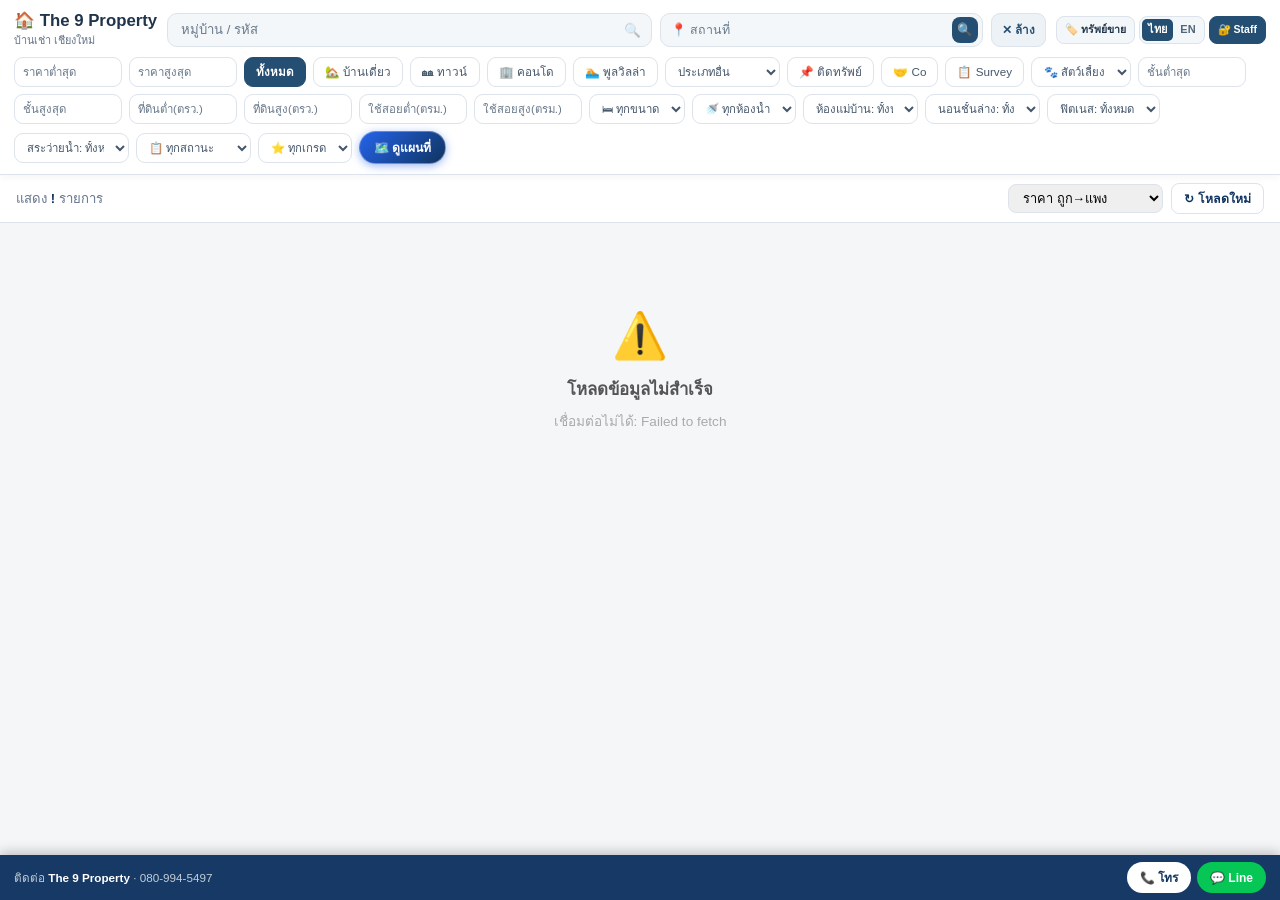
<file: index.html>
<!DOCTYPE html>
<html lang="th">
<head>
<script src="staff-session.js?v=20261029-shared"></script>
<meta charset="UTF-8">
<meta name="viewport" content="width=device-width, initial-scale=1.0">
<title>บ้านเช่า เชียงใหม่ | The 9 Property</title>
<!-- ─── SEO Meta Tags ─── -->
<meta name="description" content="แคตตาล็อกบ้านเช่าในเชียงใหม่ บ้านเดี่ยว ทาวน์โฮม คอนโด พร้อมรูปภาพและรายละเอียดครบ ติดต่อ The 9 Property โทร 080-994-5497">
<meta name="keywords" content="บ้านเช่าเชียงใหม่, บ้านเช่า, เชียงใหม่, The 9 Property, ทาวน์โฮม, คอนโด, บ้านเดี่ยว, อสังหา, เช่าบ้าน">
<meta name="author" content="The 9 Property">
<meta name="robots" content="index, follow">
<meta name="theme-color" content="#0f3460">
<!-- ─── Open Graph (Facebook / Line / Messenger) ─── -->
<meta property="og:type" content="website">
<meta property="og:site_name" content="The 9 Property">
<meta property="og:title" content="บ้านเช่า เชียงใหม่ | The 9 Property">
<meta property="og:description" content="แคตตาล็อกบ้านเช่าในเชียงใหม่ บ้านเดี่ยว ทาวน์โฮม คอนโด พร้อมรูปและราคา ติดต่อ 080-994-5497">
<meta property="og:image" content="https://the9property-blip.github.io/rental-house/og-image.jpg">
<meta property="og:image:width" content="1200">
<meta property="og:image:height" content="630">
<meta property="og:url" content="https://the9property-blip.github.io/rental-house/">
<meta property="og:locale" content="th_TH">
<!-- ─── Twitter Card ─── -->
<meta name="twitter:card" content="summary_large_image">
<meta name="twitter:title" content="บ้านเช่า เชียงใหม่ | The 9 Property">
<meta name="twitter:description" content="แคตตาล็อกบ้านเช่าในเชียงใหม่ พร้อมรูปและราคา">
<meta name="twitter:image" content="https://the9property-blip.github.io/rental-house/og-image.jpg">
<!-- ─── Favicon (Inline SVG รูปบ้านสีน้ำเงิน) ─── -->
<link rel="icon" type="image/svg+xml" href="data:image/svg+xml,%3Csvg xmlns='http://www.w3.org/2000/svg' viewBox='0 0 100 100'%3E%3Crect width='100' height='100' rx='20' fill='%230f3460'/%3E%3Cpath d='M50 22 L20 48 L28 48 L28 78 L44 78 L44 60 L56 60 L56 78 L72 78 L72 48 L80 48 Z' fill='white'/%3E%3C/svg%3E">
<link rel="apple-touch-icon" href="data:image/svg+xml,%3Csvg xmlns='http://www.w3.org/2000/svg' viewBox='0 0 100 100'%3E%3Crect width='100' height='100' rx='20' fill='%230f3460'/%3E%3Cpath d='M50 22 L20 48 L28 48 L28 78 L44 78 L44 60 L56 60 L56 78 L72 78 L72 48 L80 48 Z' fill='white'/%3E%3C/svg%3E">
<!-- ─── Google Analytics 4 (แทน G-XXXXXXXXXX ด้วย Tracking ID ของคุณ) ─── -->
<script async src="https://www.googletagmanager.com/gtag/js?id=G-XXXXXXXXXX"></script>
<script>
  window.dataLayer = window.dataLayer || [];
  function gtag(){dataLayer.push(arguments);}
  gtag('js', new Date());
  gtag('config', 'G-XXXXXXXXXX');
</script>
<style>
* { box-sizing: border-box; margin: 0; padding: 0; }
body { font-family: 'Segoe UI', 'Noto Sans Thai', sans-serif; background: #f5f6fa; color: #333; }
/* ─── HEADER ─── */
.header {
  background: linear-gradient(135deg, #1a1a2e 0%, #16213e 55%, #0f3460 100%);
  color: white; padding: 10px 14px 10px;
  position: sticky; top: 0; z-index: 100;
  box-shadow: 0 4px 20px rgba(0,0,0,0.3);
}
.header-row1 {
  display: flex; align-items: center; gap: 10px; margin-bottom: 8px;
}
.header-logo { font-size: 1.05rem; font-weight: 800; white-space: nowrap; }
.header-logo span { font-size: 0.68rem; font-weight: 400; opacity: 0.6; display: block; }
.search-wrap { flex: 1; position: relative; }
.search-wrap input {
  width: 100%; padding: 7px 36px 7px 13px;
  border-radius: 50px; border: none; font-size: 0.82rem;
  outline: none; font-family: inherit; background: rgba(255,255,255,0.95); color: #333;
}
.search-icon { position: absolute; right: 11px; top: 50%; transform: translateY(-50%); opacity: 0.4; font-size: 0.85rem; }
.header-row2 {
  display: flex; align-items: center; gap: 5px; overflow-x: auto;
  scrollbar-width: none; -ms-overflow-style: none;
}
.header-row2::-webkit-scrollbar { display: none; }
.filter-btn {
  padding: 4px 11px; border-radius: 50px; flex-shrink: 0;
  border: 1.5px solid rgba(255,255,255,0.35);
  background: transparent; color: rgba(255,255,255,0.82);
  font-size: 0.73rem; cursor: pointer; transition: all 0.2s; font-family: inherit;
}
.filter-btn:hover { background: rgba(255,255,255,0.14); }
.filter-btn.active { background: white; color: #0f3460; border-color: white; font-weight: 700; }
.filter-sep { width: 1px; height: 18px; background: rgba(255,255,255,0.25); flex-shrink: 0; }
.filter-select {
  padding: 4px 8px; border-radius: 50px; flex-shrink: 0;
  border: 1.5px solid rgba(255,255,255,0.35);
  background: rgba(255,255,255,0.08); color: white;
  font-size: 0.71rem; cursor: pointer; font-family: inherit; outline: none;
  max-width: 115px;
}
.filter-select option { color: #333; background: white; }
.filter-num { width: 108px; cursor: text; -moz-appearance: textfield; }
.filter-num::-webkit-outer-spin-button,
.filter-num::-webkit-inner-spin-button { -webkit-appearance: none; margin: 0; }
.filter-num::placeholder { color: rgba(255,255,255,0.6); }
.filter-clear-btn {
  padding: 4px 11px; border-radius: 50px; flex-shrink: 0;
  border: 1.5px solid rgba(255,180,0,0.7);
  background: rgba(255,180,0,0.15); color: rgba(255,220,80,0.95);
  font-size: 0.73rem; cursor: pointer; transition: all 0.2s; font-family: inherit;
  display: none;
}
.filter-clear-btn:hover { background: rgba(255,180,0,0.35); border-color: rgba(255,220,80,0.9); }
.filter-clear-btn.visible { display: inline-flex; align-items: center; gap: 3px; }
/* ─── STATS BAR ─── */
.stats-bar {
  background: white; padding: 8px 16px;
  display: flex; align-items: center; justify-content: space-between;
  border-bottom: 1px solid #eee; font-size: 0.82rem; color: #666;
  flex-wrap: wrap; gap: 6px;
}
.stats-bar strong { color: #0f3460; }
.stats-right { display: flex; align-items: center; gap: 8px; }
.sort-select { padding: 5px 10px; border: 1px solid #ddd; border-radius: 6px; font-size: 0.8rem; outline: none; cursor: pointer; font-family: inherit; }
.btn-refresh {
  padding: 5px 12px; border: 1.5px solid #0f3460; border-radius: 6px;
  color: #0f3460; background: white; font-size: 0.77rem; cursor: pointer;
  font-family: inherit; font-weight: 600; transition: all 0.2s; display: flex; align-items: center; gap: 4px;
}
.btn-refresh:hover { background: #0f3460; color: white; }
.btn-refresh.spinning .refresh-icon { display: inline-block; animation: spin 0.8s linear infinite; }
@keyframes spin { to { transform: rotate(360deg); } }
/* ─── GRID ─── */
.grid {
  display: grid;
  grid-template-columns: repeat(auto-fill, minmax(280px, 1fr));
  gap: 14px; padding: 16px;
  max-width: 1380px; margin: 0 auto;
}
/* ─── CARD ─── */
.card {
  background: white; border-radius: 16px; overflow: hidden;
  box-shadow: 0 2px 10px rgba(0,0,0,0.07);
  transition: transform 0.18s, box-shadow 0.18s;
  border: 1px solid #efefef; cursor: pointer;
  display: flex; flex-direction: column;
}
.card:hover { transform: translateY(-3px); box-shadow: 0 8px 24px rgba(0,0,0,0.13); }
.card:active { transform: translateY(-1px); }
/* ★ NEW: รูปบนการ์ด */
.card-photo {
  width: 100%; height: 170px; overflow: hidden;
  background: #e8ecf0; position: relative; flex-shrink: 0;
}
.card-photo img {
  width: 100%; height: 100%; object-fit: cover; display: block;
  transition: transform 0.3s;
}
.card:hover .card-photo img { transform: scale(1.05); }
.card-photo-placeholder {
  width: 100%; height: 100%;
  display: flex; flex-direction: column;
  align-items: center; justify-content: center;
  color: #b0bec5; gap: 4px; font-size: 0.8rem;
  background: linear-gradient(135deg, #ecf0f5, #d9e0ea);
}
.card-photo-placeholder .ph-icon { font-size: 2.2rem; opacity: 0.45; }
.card-header {
  padding: 14px 14px 11px;
  background: linear-gradient(135deg, #0f3460, #16213e); color: white;
  position: relative; flex-shrink: 0;
}
.card-code { font-size: 0.65rem; opacity: 0.65; letter-spacing: 1px; text-transform: uppercase; margin-bottom: 3px; }
.card-project { font-size: 0.98rem; font-weight: 700; line-height: 1.3; padding-right: 64px; margin-bottom: 4px; }
.card-location { font-size: 0.76rem; opacity: 0.82; }
.card-location::before { content: "📍 "; }
.card-type-badge {
  position: absolute; top: 10px; right: 10px;
  font-size: 0.66rem; padding: 3px 8px; border-radius: 50px;
  font-weight: 700; border: 1px solid;
}
.badge-single { background: rgba(255,255,255,0.18); border-color: rgba(255,255,255,0.35); color: white; }
.badge-town   { background: rgba(46,204,113,0.3);   border-color: rgba(46,204,113,0.6);   color: #afffce; }
.badge-condo  { background: rgba(52,152,219,0.3);   border-color: rgba(52,152,219,0.6);   color: #b3d9ff; }
.badge-villa  { background: rgba(255,193,7,0.3);    border-color: rgba(255,193,7,0.6);    color: #ffecaa; }
/* ─── STATUS BADGE (พร้อม / ประกาศล่วงหน้า) ─── */
.status-badge {
  position: absolute; top: 10px; left: 10px;
  font-size: 0.68rem; padding: 4px 10px; border-radius: 50px;
  font-weight: 800; letter-spacing: 0.3px;
  display: inline-flex; align-items: center; gap: 4px;
  box-shadow: 0 2px 8px rgba(0,0,0,0.18);
  backdrop-filter: blur(4px);
}
.status-ready {
  background: linear-gradient(135deg, #2ecc71, #27ae60);
  color: white; border: 1px solid rgba(255,255,255,0.4);
}
.status-ready::before { content: "✓"; font-weight: 900; }
.status-soon {
  background: linear-gradient(135deg, #ff9f43, #ee5a24);
  color: white; border: 1px solid rgba(255,255,255,0.4);
}
.status-soon::before { content: "📅"; }
/* ─── Co-AGENT BADGE (มุมขวาบนของรูป) ─── */
.co-badge {
  position: absolute; top: 10px; right: 10px;
  font-size: 0.72rem; font-weight: 900; letter-spacing: 0.5px;
  padding: 4px 11px; border-radius: 50px;
  background: linear-gradient(135deg, #f1c40f, #d4a017);
  color: #4a2c00; border: 1px solid rgba(255,255,255,0.5);
  box-shadow: 0 2px 8px rgba(0,0,0,0.2);
  text-shadow: 0 1px 0 rgba(255,255,255,0.3);
}
/* ─── SURVEY BADGE (มุมขวาบน เหมือน Co) ─── */
.survey-badge {
  position: absolute; top: 10px; right: 10px;
  font-size: 0.72rem; font-weight: 900; letter-spacing: 0.5px;
  padding: 4px 11px; border-radius: 50px;
  background: linear-gradient(135deg, #a78bfa, #7c3aed);
  color: #fff; border: 1px solid rgba(255,255,255,0.5);
  box-shadow: 0 2px 8px rgba(0,0,0,0.2);
}
.survey-badge.below { top: 46px; }  /* ถ้ามีป้าย Co อยู่แล้ว ให้ Survey ลงมาด้านล่าง */
.grade-badge {
  position: absolute; top: 10px; right: 10px; z-index: 2;
  min-width: 28px; padding: 4px 8px; border-radius: 50px;
  background: linear-gradient(135deg,#fff7cc,#f1c40f); color: #6a4a00;
  border: 1px solid rgba(255,255,255,.8); box-shadow: 0 2px 8px rgba(0,0,0,.2);
  font-size: .72rem; font-weight: 900; text-align: center;
}
.co-badge.grade-below { top: 46px; }
.survey-badge.grade-below { top: 82px; }
/* status row ใน modal */
.status-pill {
  display: inline-block; padding: 3px 11px; border-radius: 50px;
  font-size: 0.78rem; font-weight: 700;
}
.status-pill.ready { background: #d4f5e1; color: #1e8449; }
.status-pill.soon  { background: #ffe7d1; color: #c4501a; }
.card-body { padding: 13px 14px 10px; flex: 1; }
.price { font-size: 1.28rem; font-weight: 800; color: #e74c3c; margin-bottom: 9px; }
.price span { font-size: 0.7rem; color: #aaa; font-weight: 400; }
.card-tags { display: flex; gap: 5px; flex-wrap: wrap; }
.tag {
  font-size: 0.75rem; padding: 3px 9px; border-radius: 50px;
  background: #f4f5f8; color: #555; display: inline-flex; align-items: center; gap: 3px;
}
.tag-pet-yes   { background: #eafaf1; color: #1e8449; }
.tag-pet-no    { background: #fdf3f2; color: #c0392b; }
.tag-pet-other { background: #fef9e7; color: #b7770d; }
.card-footer {
  padding: 9px 14px 13px; border-top: 1px solid #f3f3f3;
  display: flex; gap: 8px;
}
.btn-detail {
  flex: 1;
  background: linear-gradient(135deg, #0f3460, #16213e);
  color: white; border: none; padding: 8px 10px;
  border-radius: 9px; font-size: 0.76rem; cursor: pointer;
  font-family: inherit; font-weight: 600; display: flex; align-items: center; justify-content: center; gap: 4px;
}
.btn-contact-card {
  flex: 1; background: #06c755; color: white; border: none; padding: 8px 10px;
  border-radius: 9px; font-size: 0.76rem; cursor: pointer;
  font-family: inherit; font-weight: 600;
}
.state-box { grid-column: 1 / -1; text-align: center; padding: 70px 20px; color: #aaa; }
.state-box .icon { font-size: 2.8rem; margin-bottom: 14px; }
.state-box h3 { font-size: 1.05rem; color: #555; margin-bottom: 8px; }
.state-box p { font-size: 0.85rem; line-height: 1.7; }
.spinner {
  width: 42px; height: 42px; border: 4px solid #e0e0e0;
  border-top-color: #0f3460; border-radius: 50%;
  animation: spin 0.8s linear infinite; margin: 0 auto 16px;
}
/* ─── DETAIL MODAL ─── */
/* Keep the dialog inside the visible viewport, including browser bars and safe areas. */
.modal-overlay {
  display: none; position: fixed; inset: 0;
  height: 100%; height: 100dvh; box-sizing: border-box;
  background: rgba(0,0,0,0.55); z-index: 1000;
  align-items: center; justify-content: center;
  padding: max(12px, env(safe-area-inset-top)) max(12px, env(safe-area-inset-right))
           max(12px, env(safe-area-inset-bottom)) max(12px, env(safe-area-inset-left));
  overflow: hidden;
}
.modal-overlay.open { display: flex; }
.modal {
  background: white; border-radius: 20px;
  max-width: 480px; width: 100%;
  animation: slideUp 0.24s ease;
  max-height: 100%; min-height: 0; overscroll-behavior: contain; -webkit-overflow-scrolling: touch;
  overflow-y: auto;
  position: relative;
}
@keyframes slideUp { from { transform: translateY(20px); opacity: 0; } to { transform: translateY(0); opacity: 1; } }
.modal-photo {
  width: 100%; height: 240px; overflow: hidden;
  background: #e8ecf0; position: relative; flex-shrink: 0;
  border-radius: 20px 20px 0 0;
}
.modal-photo img {
  width: 100%; height: 100%; object-fit: cover; display: block;
}
.modal-photo-placeholder {
  width: 100%; height: 100%;
  display: flex; flex-direction: column;
  align-items: center; justify-content: center;
  color: #b0bec5; gap: 8px; font-size: 0.85rem;
}
.modal-photo-placeholder .ph-icon { font-size: 3rem; opacity: 0.45; }
.modal-photo-badge {
  position: absolute; bottom: 10px; left: 12px;
  font-size: 0.7rem; padding: 4px 10px; border-radius: 50px;
  font-weight: 700; border: 1px solid;
}
.modal-closebar {
  position: sticky; top: 0; z-index: 10; background: #fff;
  display: flex; align-items: center; justify-content: space-between;
  min-height: 56px; padding: 6px 12px; border-bottom: 1px solid #eee;
  color: #1a1a2e; font-size: 0.9rem; font-weight: 700;
}
.modal-close {
  flex: 0 0 44px; width: 44px; height: 44px; border-radius: 50%;
  background: #f0f2f5; border: none; color: #1a1a2e; cursor: pointer;
  font-size: 1.2rem; display: flex; align-items: center; justify-content: center;
  touch-action: manipulation;
}
.modal-info { padding: 16px 20px 6px; }
.modal-title { font-size: 1.1rem; font-weight: 800; color: #1a1a2e; margin-bottom: 3px; }
.modal-sub   { font-size: 0.78rem; color: #888; margin-bottom: 12px; }
.modal-price { font-size: 1.7rem; font-weight: 800; color: #e74c3c; margin-bottom: 14px; line-height: 1.1; }
.modal-price small { font-size: 0.8rem; color: #aaa; font-weight: 400; display: block; margin-top: 2px; }
.modal-rows { border-top: 1px solid #f0f0f0; }
.modal-row {
  display: flex; justify-content: space-between; align-items: center;
  padding: 9px 0; border-bottom: 1px solid #f5f5f5; font-size: 0.85rem;
}
.modal-row:last-child { border-bottom: none; }
.modal-row .lbl { color: #999; }
.modal-row .val { font-weight: 600; color: #222; }
.modal-actions { padding: 14px 20px 20px; display: flex; gap: 10px; }
.btn-call { flex: 1; background: #0f3460; color: white; border: none; padding: 13px; border-radius: 11px; font-size: 0.88rem; cursor: pointer; font-family: inherit; font-weight: 700; }
.btn-line { flex: 1; background: #06c755; color: white; border: none; padding: 13px; border-radius: 11px; font-size: 0.88rem; cursor: pointer; font-family: inherit; font-weight: 700; }
.contact-bar {
  position: fixed; bottom: 0; left: 0; right: 0; z-index: 400;
  background: rgba(15,52,96,0.97);
  padding: 7px 14px;
  display: flex; align-items: center; justify-content: space-between; gap: 10px;
  box-shadow: 0 -2px 12px rgba(0,0,0,0.25);
  backdrop-filter: blur(6px);
}
.contact-bar-text { color: rgba(255,255,255,0.75); font-size: 0.73rem; white-space: nowrap; overflow: hidden; text-overflow: ellipsis; }
.contact-bar-text strong { color: white; font-weight: 700; }
.contact-bar-btns { display: flex; gap: 6px; flex-shrink: 0; }
.btn-bar-call {
  background: white; color: #0f3460; border: none;
  padding: 6px 13px; border-radius: 50px; font-size: 0.75rem;
  cursor: pointer; font-family: inherit; font-weight: 800;
  text-decoration: none; display: inline-flex; align-items: center; gap: 4px;
}
.btn-bar-line {
  background: #06c755; color: white; border: none;
  padding: 6px 13px; border-radius: 50px; font-size: 0.75rem;
  cursor: pointer; font-family: inherit; font-weight: 700;
}
.grid-wrap { padding-bottom: 52px; }
.toast {
  position: fixed; bottom: 82px; left: 50%; transform: translateX(-50%);
  background: rgba(15,15,35,0.88); color: white;
  padding: 10px 22px; border-radius: 50px; font-size: 0.82rem;
  z-index: 9999; pointer-events: none; opacity: 0;
  transition: opacity 0.3s; white-space: nowrap;
}
.toast.show { opacity: 1; }
@media (max-width: 580px) {
  .header-logo { font-size: 0.92rem; }
  .grid { padding: 10px; gap: 10px; grid-template-columns: 1fr; }
  .stats-bar { font-size: 0.77rem; }
  .modal-photo { height: 200px; }
  .card-photo { height: 200px; }
}
/* ─── GEO SEARCH (ค้นหาตำแหน่งใกล้เคียง) ─── */
.geo-row {
  display: flex; align-items: center; gap: 6px; margin-top: 7px;
  overflow-x: auto; scrollbar-width: none; -ms-overflow-style: none;
}
.geo-row::-webkit-scrollbar { display: none; }
.geo-search-container { position: relative; flex: 0 0 auto; }
.geo-input-wrap {
  flex: 0 0 auto; display: flex; align-items: center; gap: 4px;
  background: rgba(255,255,255,0.95); border-radius: 50px;
  padding: 3px 4px 3px 12px; min-width: 220px;
}
.geo-input-wrap input {
  flex: 1; border: none; outline: none; padding: 4px 0;
  font-size: 0.78rem; font-family: inherit; background: transparent;
  color: #333; min-width: 130px;
}
.geo-btn-search {
  background: #0f3460; color: white; border: none;
  width: 26px; height: 26px; border-radius: 50%;
  cursor: pointer; font-size: 0.78rem; flex-shrink: 0;
  display: flex; align-items: center; justify-content: center;
}
.geo-btn-search:disabled { opacity: 0.5; cursor: wait; }
.geo-map-btn {
  flex-shrink: 0; padding: 6px 14px; border-radius: 50px;
  background: linear-gradient(135deg, #2563eb, #0f3460);
  color: white; border: 1.5px solid rgba(255,255,255,0.35);
  font-size: 0.76rem; font-weight: 700; cursor: pointer; font-family: inherit;
  text-decoration: none; display: inline-flex; align-items: center; gap: 5px; white-space: nowrap;
  box-shadow: 0 2px 9px rgba(37,99,235,0.45);
}
.geo-map-btn:hover { filter: brightness(1.13); }
.geo-dropdown {
  position: absolute; top: 100%; left: 0; min-width: 280px;
  background: white; border-radius: 12px;
  box-shadow: 0 8px 28px rgba(0,0,0,0.22);
  max-height: 320px; overflow-y: auto; z-index: 200;
  display: none; margin-top: 6px;
}
.geo-dropdown.open { display: block; }
.geo-dropdown-item {
  padding: 11px 14px; cursor: pointer; border-bottom: 1px solid #f3f3f3;
  font-size: 0.85rem; color: #222; line-height: 1.4;
}
.geo-dropdown-item:last-child { border-bottom: none; }
.geo-dropdown-item:hover, .geo-dropdown-item:active { background: #f5f7fb; }
.geo-dropdown-item .gd-name { font-weight: 600; color: #0f3460; }
.geo-dropdown-item .gd-sub  { font-size: 0.75rem; color: #888; margin-top: 2px; }
.geo-dropdown-empty {
  padding: 22px 14px; text-align: center; color: #999; font-size: 0.85rem;
}
.geo-dropdown-loading {
  padding: 20px 14px; text-align: center; color: #0f3460; font-size: 0.82rem;
}
.geo-dropdown-loading::before {
  content: ""; display: inline-block;
  width: 14px; height: 14px;
  border: 2px solid #e0e0e0; border-top-color: #0f3460;
  border-radius: 50%; animation: spin 0.7s linear infinite;
  vertical-align: middle; margin-right: 8px;
}
.geo-active-pill {
  display: none; align-items: center; gap: 8px;
  background: linear-gradient(135deg, #0f3460, #16213e);
  color: white; padding: 6px 6px 6px 14px; border-radius: 50px;
  font-size: 0.78rem;
}
.geo-active-pill.visible { display: inline-flex; }
.geo-active-pill .pill-text { white-space: nowrap; max-width: 220px; overflow: hidden; text-overflow: ellipsis; }
.geo-active-pill button {
  background: rgba(255,255,255,0.22); border: none; color: white;
  width: 22px; height: 22px; border-radius: 50%; cursor: pointer;
  font-size: 0.78rem; flex-shrink: 0;
}
.geo-active-pill button:hover { background: rgba(255,255,255,0.4); }
.dist-badge {
  display: inline-flex; align-items: center; gap: 3px;
  background: #0f3460; color: white;
  font-size: 0.7rem; padding: 3px 8px; border-radius: 50px;
  font-weight: 700;
}
.dist-badge.far { background: #888; }
.dist-badge.unknown { background: #ccc; color: #666; }
.card-distance-row {
  display: flex; align-items: center; gap: 6px;
  margin-bottom: 8px;
}
.sort-select:disabled { opacity: 0.5; cursor: not-allowed; }
@media (max-width: 580px) {
  .geo-input-wrap { min-width: 180px; }
  .geo-input-wrap input { min-width: 90px; }
}
/* ─── STAFF LOGIN ─── */
.staff-btn {
  background: rgba(255,255,255,0.15); color: white; border: 1.5px solid rgba(255,255,255,0.3);
  padding: 4px 11px; border-radius: 50px; font-size: 0.73rem;
  cursor: pointer; font-family: inherit; flex-shrink: 0;
  display: inline-flex; align-items: center; gap: 4px;
}
.staff-btn:hover { background: rgba(255,255,255,0.25); }
.staff-btn.logged-in { background: #f6c244; color: #1a1a2e; border-color: #f6c244; font-weight: 700; }

/* Staff และลิงก์ทีมงานใช้แถวเดียวกัน */
.staff-controls { display:flex; flex-direction:row; align-items:center; gap:4px; flex-shrink:0; flex-wrap:nowrap; }
.staff-nav { display:contents; }
.staff-controls .staff-btn,.staff-nav > a { font-size:.66rem; padding:4px 8px; min-height:28px; line-height:1.2; white-space:nowrap; flex-shrink:0; }
.sale-link-btn {
  background: linear-gradient(135deg, #c0392b, #962d22);
  color: white; border: 1.5px solid rgba(255,255,255,0.3);
  padding: 4px 11px; border-radius: 50px; font-size: 0.73rem;
  cursor: pointer; font-family: inherit; text-decoration: none;
  display: inline-flex; align-items: center; justify-content: center; gap: 4px;
  white-space: nowrap; font-weight: 600;
}
.sale-link-btn:hover { filter: brightness(1.18); }

.customer-btn { display: none; background: linear-gradient(135deg, #6b3fa0, #3d2266); color: white; border: 1.5px solid rgba(255,255,255,0.3); border-radius: 50px; padding: 4px 11px; font-size: 0.73rem; text-decoration: none; align-items: center; justify-content: center; gap: 4px; white-space: nowrap; }
.customer-btn.visible { display: inline-flex; }
.customer-btn:hover { filter: brightness(1.15); }

/* รหัสทรัพย์ในการ์ด — ถ้า login แล้ว + มี folderUrl จะกลายเป็นลิงก์ไป Drive */
.card-code a.code-link {
  color: #2c7a4b; text-decoration: none; font-weight: 700;
  font-size: 0.78rem; letter-spacing: 1px; opacity: 1;
}
.card-code a.code-link:hover { text-decoration: underline; color: #1a365d; }

.staff-modal-overlay {
  display: none; position: fixed; inset: 0;
  background: rgba(0,0,0,0.65); z-index: 1500;
  align-items: center; justify-content: center; padding: 16px;
}
.staff-modal-overlay.open { display: flex; }
.staff-modal {
  background: white; border-radius: 18px; padding: 26px 24px 22px;
  max-width: 360px; width: 100%;
  box-shadow: 0 20px 60px rgba(0,0,0,0.5);
}
.staff-modal h3 { font-size: 1.15rem; color: #0f3460; margin-bottom: 4px; }
.staff-modal .sub { font-size: 0.82rem; color: #888; margin-bottom: 16px; }
.staff-modal input[type=password] {
  width: 100%; padding: 12px 14px; border-radius: 10px;
  border: 1.5px solid #ddd; font-size: 1rem; outline: none; font-family: inherit;
  margin-bottom: 12px;
}
.staff-modal input[type=password]:focus { border-color: #0f3460; }
.staff-modal .err { color: #c0392b; font-size: 0.82rem; margin-bottom: 10px; min-height: 18px; }
.staff-modal-buttons { display: flex; gap: 10px; }
.staff-modal-buttons button {
  flex: 1; padding: 11px; border-radius: 10px; font-size: 0.92rem; font-weight: 700;
  cursor: pointer; font-family: inherit; border: none;
}
.btn-login-go {
  background: linear-gradient(135deg, #0f3460, #16213e); color: white;
}
.btn-login-cancel {
  background: #f0f0f0; color: #555;
}
/* Staff-only section in detail modal */
.staff-section {
  background: linear-gradient(135deg, #fff4d6, #fff8e6);
  border: 1px solid #f6c244; border-radius: 12px;
  padding: 12px 14px; margin: 12px 20px;
}
.staff-section .staff-title {
  font-size: 0.78rem; color: #b8860b; font-weight: 700;
  margin-bottom: 10px; display: flex; align-items: center; gap: 5px;
}
.staff-section .modal-row { padding: 6px 0; font-size: 0.85rem; }
.staff-section .modal-row .lbl { color: #8a6d1a; }
.staff-section .modal-row .val { color: #1a1a2e; font-weight: 600; }
.staff-section .staff-actions {
  display: flex; gap: 8px; margin-top: 10px;
}
.staff-section .staff-actions a {
  flex: 1; padding: 8px; border-radius: 8px;
  text-align: center; text-decoration: none;
  font-size: 0.8rem; font-weight: 600;
  background: #0f3460; color: white;
}
.staff-section .staff-actions a.line { background: #06c755; }
.staff-section .staff-actions a.maps { background: #4285f4; }
/* ปุ่ม copy เล็กท้ายแต่ละหัวข้อในข้อมูลทีมงาน */
.btn-copy{font-size:11px;line-height:1;padding:3px 7px;margin-left:6px;border:1px solid #d9c98f;border-radius:6px;background:#fffdf5;color:#8a6d1a;cursor:pointer;font-family:inherit;flex:none}
.btn-copy:active{transform:scale(0.94)}
.val-copy{display:flex;align-items:center;gap:2px;min-width:0}
.val-copy .val{overflow:hidden;text-overflow:ellipsis;white-space:nowrap}
.staff-contact-row,.staff-maps-row{gap:12px;align-items:flex-start}
.staff-contact-row .lbl,.staff-maps-row .lbl{flex-shrink:0}
.staff-contact-row .val-copy,.staff-maps-row .val-copy{flex:1;justify-content:flex-end}
.staff-contact-row .val,.staff-maps-row .val{white-space:pre-wrap;overflow-wrap:anywhere;text-align:right}
/* กล่อง caption {รหัส}-1.txt */
.staff-section .caption-block{margin-top:10px;border-top:1px dashed #e3c97a;padding-top:8px}
.caption-head{display:flex;justify-content:space-between;align-items:center;margin-bottom:6px}
.caption-head .lbl{color:#8a6d1a;font-size:0.8rem;font-weight:600}
.btn-caption-copy{font-size:0.72rem;font-weight:700;padding:4px 10px;border:none;border-radius:7px;background:#0f3460;color:#fff;cursor:pointer;font-family:inherit;flex:none}
.btn-caption-copy:active{transform:scale(0.96)}
.caption-text{max-height:120px;overflow:auto;font-size:11px;line-height:1.5;white-space:pre-wrap;word-break:break-word;background:#fffdf5;border:1px solid #eadba0;border-radius:8px;padding:8px;margin:0;color:#333;font-family:inherit}

/* Keep every search/filter control within the header width. */
.header-row2 { flex-wrap: wrap; overflow: visible; gap: 7px; }
.header-row2 .filter-sep { display: none; }
.geo-search-container { flex: 1 1 260px; min-width: 0; max-width: 460px; }
.geo-input-wrap { width: 100%; min-width: 0; }
.geo-input-wrap input { min-width: 0; width: 100%; }
.geo-dropdown { width: 100%; min-width: 0; }
.filter-clear-btn { min-height: 32px; font-weight: 700; }
.search-tools {
  flex: 1; min-width: 0; display: grid;
  grid-template-columns: minmax(0,1.2fr) minmax(0,.8fr) auto; gap: 8px; align-items: center;
}
.search-tools .search-wrap, .search-tools .geo-search-container { min-width: 0; max-width: none; }
.search-tools .search-wrap input, .search-tools .geo-input-wrap { height: 34px; }
.search-tools .geo-input-wrap { padding: 3px 4px 3px 10px; min-width:0; }
.search-tools .geo-input-wrap input { flex: 1; width: 0; min-width:0; height: 28px; }
.search-tools .geo-dropdown { left: auto; right: 0; width: max(100%,280px); max-width: calc(100vw - 28px); }
.search-tools .search-icon { pointer-events: none; }
.search-tools .search-clear-btn {
  display: inline-flex; align-items: center; justify-content: center; height: 34px;
  padding: 0 10px; background: #f6c244; color: #1a1a2e; border-color: #f6c244; white-space: nowrap;
}
.other-type-select.active { background: white; color: #0f3460; border-color: white; font-weight: 700; }
@media (min-width: 601px) and (max-width: 900px) {
  .header-row1 { flex-wrap: wrap; }
  .header-row1 .search-tools { order: 3; flex-basis: 100%; }
  .header-row1 .staff-controls { margin-left: auto; }
}
@media (max-width: 600px) {
  .header { position: relative; top: auto; }
  .header-row1 { display: grid; grid-template-columns: minmax(0,1fr) auto; gap: 6px; align-items: center; }
  .header-row1 .header-logo { grid-column: 1; grid-row: 1; min-width: 0; overflow: hidden; text-overflow: ellipsis; }
  .header-row1 .staff-controls { grid-column: 2; grid-row: 1; flex-direction: row; align-items: center; max-width:min(80vw,300px); gap:2px; overflow-x:auto; scrollbar-width:none; }
  .header-row1 .staff-controls::-webkit-scrollbar { display: none; }
  .staff-nav { display: contents; }
  .staff-controls .staff-btn, .staff-nav > a { font-size: 0.58rem; padding: 3px 4px; }
  .header-row1 .search-tools { grid-column: 1 / -1; grid-row: 2; width: 100%; gap: 6px; }
  .header-row2 .filter-num { flex: 1 1 100px; max-width: none; min-width: 0; }
  .header-row2 .filter-select:not(.filter-num) { flex: 1 1 100px; max-width: none; min-width: 0; }
  .header-row2 .filter-btn, .header-row2 .filter-select, .header-row2 .filter-num { min-height: 32px; }
}
/* บนมือถือให้แถบเครื่องมือเป็นแถวเลื่อนแนวนอน เพื่อเหลือพื้นที่ให้รายการ */
@media (max-width: 600px) {
  .header-row2 { flex-wrap: nowrap; overflow-x: auto; overflow-y: hidden; gap: 7px; padding-bottom: 0; scrollbar-width: none; }
  .header-row2::-webkit-scrollbar { display: none; }
  .header-row2 > * { flex-shrink: 0; }
  .header-row2 .filter-btn { flex: 0 0 auto; }
  .header-row2 .filter-num { flex: 0 0 120px; min-width: 120px; }
  .header-row2 .filter-select:not(.filter-num) { flex: 0 0 130px; min-width: 130px; }
  .header-row2 .filter-select.room-feature-select { flex-basis: 160px; min-width: 160px; }
  .search-tools .search-wrap input { padding: 0 10px; font-size: 16px; }
  .search-tools .geo-input-wrap input { font-size: 16px; }
  .search-tools input::placeholder { font-size: 12px; }
  .search-tools .search-icon { display: none; }
  .search-tools .search-clear-btn { font-size: .7rem; padding: 0 8px; }
  .header-row2 #selMin, .header-row2 #selMax { flex: 0 0 108px; min-width: 108px; }
}
/* rental-button-layout-20261010 */
#dRentalAction{display:grid!important;grid-template-columns:minmax(0,1fr) minmax(0,1fr)!important;gap:8px!important;margin-top:10px!important}
#dRentalAction>.rental-action-button{display:block!important;width:100%!important;min-width:0!important;min-height:34px!important;height:auto!important;padding:6px 5px!important;border-radius:8px!important;font-size:11px!important;line-height:1.25!important;white-space:normal!important}
#dRentalAction>.rental-delete-button{background:#b3261e!important;border-color:#942018!important;color:#fff!important}
#dRentalAction>.rental-action-status,#dRentalAction>.rental-confirmation{grid-column:1/-1!important}
.rental-delete-code-label{font-size:0!important}
.rental-delete-code-input{font-size:18px!important;line-height:normal!important}

/* Minimal visual theme: shared across catalog and rental maps. */
:root { --ui-ink:#20354b; --ui-muted:#64748b; --ui-line:#dce3eb; --ui-soft:#f4f7fa; --ui-accent:#244e72; }
body { background:#f4f6f8; color:var(--ui-ink); }
.header { background:#fff; color:var(--ui-ink); border-bottom:1px solid var(--ui-line); box-shadow:0 2px 8px rgba(24,44,64,.05); }
.header-logo { font-weight:700; }
.header-logo span { color:var(--ui-muted); opacity:1; }
.back-btn { background:var(--ui-soft); color:var(--ui-ink); border:1px solid var(--ui-line); border-radius:10px; }
.back-btn:hover { background:#e8eef4; }
.search-tools .search-wrap input,.search-tools .geo-input-wrap { background:var(--ui-soft); border:1px solid var(--ui-line); border-radius:10px; color:var(--ui-ink); }
.search-tools input::placeholder { color:#68798b; }
.geo-btn-search { background:var(--ui-accent); border-radius:8px; }
.header .filter-btn,.header .filter-select,.header .filter-num { background:#fff; border:1px solid var(--ui-line); border-radius:9px; color:#45576b; min-height:30px; }
.header .filter-num::placeholder { color:#68798b; }
.header .filter-btn:hover { background:var(--ui-soft); border-color:#afbfce; }
.header .filter-btn.active { background:var(--ui-accent); color:#fff; border-color:var(--ui-accent); }
.header .search-tools .search-clear-btn { background:#edf2f7; border:1px solid var(--ui-line); color:var(--ui-accent); border-radius:9px; font-weight:600; }
.header .search-clear-btn:hover { background:#e1e9f1; }
.header .staff-controls .staff-btn,.header .staff-nav > a { border:1px solid var(--ui-line); border-radius:8px; background:#f4f7fa; color:var(--ui-ink); font-weight:600; box-shadow:none; }
.header .staff-nav > a:hover,.header .staff-btn:hover { background:#e8eef4; filter:none; }
.header .staff-controls .staff-btn { background:var(--ui-accent); border-color:var(--ui-accent); color:#fff; }
.header .staff-controls .staff-btn.logged-in { background:#e9f3ed; border-color:#c9ded0; color:#246044; }
.stats-bar { color:var(--ui-muted); border-color:var(--ui-line); }
.sort-select,.btn-refresh { border:1px solid var(--ui-line); border-radius:8px; }
.card,.mini-card { border:1px solid var(--ui-line); border-radius:14px; box-shadow:0 2px 7px rgba(24,44,64,.04); }
.card:hover,.mini-card:hover { box-shadow:0 6px 18px rgba(24,44,64,.1); transform:translateY(-2px); }
.card-header { background:#fff; color:var(--ui-ink); border-bottom:1px solid #edf1f5; }
.card-code,.card-location { color:var(--ui-muted); opacity:1; }
.card-type-badge { background:#edf2f7; color:var(--ui-accent); border-color:var(--ui-line); }
.card-footer { border-color:#edf1f5; }
.price,.pp-price,.mc-price,.modal-price { color:#dc2626; }
.mc-price small,.modal-price small { color:var(--ui-muted); }
.status-ready { background:#26835d; box-shadow:none; }
.count-pill,.toggle-pill { border:1px solid var(--ui-line); border-radius:10px; box-shadow:0 2px 8px rgba(24,44,64,.08); }
.modal,.staff-modal { box-shadow:0 16px 48px rgba(24,44,64,.18); }
.modal-row .lbl { color:var(--ui-muted); }
.staff-section { background:#f7f9fc; border:1px solid var(--ui-line); border-radius:12px; }
.staff-section .staff-title,.staff-section .modal-row .lbl { color:#53677d; }
.staff-section .caption-block { border-color:var(--ui-line); }
:where(button,a,input,select,textarea):focus-visible { outline:2px solid #3878b2; outline-offset:2px; }
@media(max-width:600px) {
  .header { padding:8px 10px; }
  .header-row2 { margin-top:7px; }
  .header .filter-btn,.header .filter-select,.header .filter-num { min-height:32px; }
  .header .staff-controls .staff-btn { position:sticky; right:0; z-index:1; }
}
@media(prefers-reduced-motion:reduce) {
  .card,.mini-card,.card-photo img { transition:none; }
  .card:hover,.mini-card:hover { transform:none; }
}

</style>
<link rel="stylesheet" href="photo-download.css">
<script src="photo-download.js?v=20261022-cache"></script>
<link rel="stylesheet" href="property-rental.css?v=20261010-no-visible-pin">
<script src="property-rental.js?v=20261010-no-visible-pin"></script>
<link rel="stylesheet" href="language.css?v=20261023">
<script defer src="language.js?v=20261023"></script>
</head>
<body>
<!-- HEADER -->
<div class="header">
  <div class="header-row1">
    <div class="header-logo">🏠 The 9 Property<span>บ้านเช่า เชียงใหม่</span></div>
    <div class="search-tools">
      <div class="search-wrap">
        <input type="text" id="searchInput" placeholder="หมู่บ้าน / รหัส" aria-label="ค้นหาหมู่บ้านหรือรหัสทรัพย์" title="ค้นหาหมู่บ้าน โครงการ ทำเล หรือรหัสทรัพย์" oninput="applyFilters()">
        <span class="search-icon">🔍</span>
      </div>
      <div class="geo-search-container">
        <div class="geo-input-wrap">
          <input type="text" id="geoInput" placeholder="📍 สถานที่" aria-label="ค้นหาสถานที่หรือพิกัด" title="ค้นหาสถานที่ หรือพิกัด เช่น มช. / 18.80,99.01"
                 oninput="onGeoInput()" onkeydown="if(event.key==='Enter') searchByLocation()">
          <button type="button" class="geo-btn-search" id="geoBtnSearch" onclick="searchByLocation()" title="ค้นหาสถานที่" aria-label="ค้นหาสถานที่">🔍</button>
        </div>
        <div class="geo-dropdown" id="geoDropdown"></div>
      </div>
      <button type="button" class="filter-clear-btn search-clear-btn" id="btnClearFilters" onclick="clearAllFilters()" title="ล้างการค้นหาและตัวกรองทั้งหมด">✕ ล้าง</button>
    </div>
    <div class="staff-controls">
      <div class="staff-nav">
        <a class="sale-link-btn" href="https://the9property-blip.github.io/SaelProperty/" target="_blank" rel="noopener" title="ไปยังเว็บทรัพย์ขาย">🏷️ ทรัพย์ขาย</a>
        <a class="customer-btn" id="customerBtn"
           href="https://the9property-blip.github.io/costumer-rent/"
           target="_blank" rel="noopener">👥 ลูกค้าหาเช่า</a>
      </div>
      <button class="staff-btn" id="staffBtn" onclick="staffBtnClick()">🔐 Staff</button>
    </div>
  </div>
  <div class="header-row2">
    <input type="number" class="filter-select filter-num" id="selMin" placeholder="ราคาต่ำสุด" aria-label="ราคาต่ำสุด" min="0" step="1000" inputmode="numeric" oninput="applyFilters()">
    <input type="number" class="filter-select filter-num" id="selMax" placeholder="ราคาสูงสุด" aria-label="ราคาสูงสุด" min="0" step="1000" inputmode="numeric" oninput="applyFilters()">
    <button class="filter-btn type-btn active" data-type="all" onclick="setType('all')">ทั้งหมด</button>
    <button class="filter-btn type-btn" data-type="บ้านเดี่ยว" onclick="setType('บ้านเดี่ยว')">🏡 บ้านเดี่ยว</button>
    <button class="filter-btn type-btn" data-type="ทาวน์เฮ้าส์" onclick="setType('ทาวน์เฮ้าส์')">🏘 ทาวน์</button>
    <button class="filter-btn type-btn" data-type="คอนโด" onclick="setType('คอนโด')">🏢 คอนโด</button>
    <button class="filter-btn type-btn" data-type="พูลวิลล่า" onclick="setType('พูลวิลล่า')">🏊 พูลวิลล่า</button>
    <select class="filter-select other-type-select" id="selOtherType" aria-label="ประเภททรัพย์อื่น" onchange="setOtherType(this.value)">
      <option value="">ประเภทอื่น</option>
      <option value="ที่ดิน">🌳 ที่ดิน</option>
      <option value="หอพัก">🏠 หอพัก</option>
      <option value="อาคารพาณิชย์">🏬 อาคารพาณิชย์</option>
      <option value="โกดัง">📦 โกดัง</option>
      <option value="สำนักงาน">🏢 สำนักงาน</option>
    </select>
    <div class="filter-sep"></div>
    <button class="filter-btn" id="btnAgentDirect" onclick="setAgent('direct',this)">📌 ติดทรัพย์</button>
    <button class="filter-btn" id="btnAgentCo" onclick="setAgent('co',this)">🤝 Co</button>
    <button class="filter-btn" id="btnAgentSurvey" onclick="setAgent('survey',this)">📋 Survey</button>
    <div class="filter-sep"></div>
    <select class="filter-select" id="selPet" onchange="applyFilters()">
      <option value="all">🐾 สัตว์เลี้ยง</option>
      <option value="yes">✅ รับได้</option>
      <option value="no">❌ ไม่รับ</option>
    </select>
    <input type="number" class="filter-select filter-num" id="floorMin" placeholder="ชั้นต่ำสุด" min="0" step="1" inputmode="numeric" title="ชั้นต่ำสุด" oninput="applyFilters()">
    <input type="number" class="filter-select filter-num" id="floorMax" placeholder="ชั้นสูงสุด" min="0" step="1" inputmode="numeric" title="ชั้นสูงสุด" oninput="applyFilters()">
    <input type="number" class="filter-select filter-num" id="landMin" placeholder="ที่ดินต่ำ(ตรว.)" min="0" step="1" inputmode="decimal" title="ขนาดที่ดินต่ำสุด (ตร.ว.)" oninput="applyFilters()">
    <input type="number" class="filter-select filter-num" id="landMax" placeholder="ที่ดินสูง(ตรว.)" min="0" step="1" inputmode="decimal" title="ขนาดที่ดินสูงสุด (ตร.ว.)" oninput="applyFilters()">
    <input type="number" class="filter-select filter-num" id="usableMin" placeholder="ใช้สอยต่ำ(ตรม.)" min="0" step="1" inputmode="decimal" title="พื้นที่ใช้สอยต่ำสุด (ตร.ม.)" oninput="applyFilters()">
    <input type="number" class="filter-select filter-num" id="usableMax" placeholder="ใช้สอยสูง(ตรม.)" min="0" step="1" inputmode="decimal" title="พื้นที่ใช้สอยสูงสุด (ตร.ม.)" oninput="applyFilters()">
    <select class="filter-select" id="selBed" onchange="applyFilters()">
      <option value="all">🛏 ทุกขนาด</option>
      <option value="1">1 นอน</option>
      <option value="2">2 นอน</option>
      <option value="3+">3+ นอน</option>
      <option value="4+">4+ นอน</option>
      <option value="5+">5+ นอน</option>
      <option value="6+">6+ นอน</option>
    </select>
    <select class="filter-select" id="selBath" onchange="applyFilters()">
      <option value="all">🚿 ทุกห้องน้ำ</option>
      <option value="1">1 น้ำ</option>
      <option value="2">2 น้ำ</option>
      <option value="3+">3+ น้ำ</option>
      <option value="4+">4+ น้ำ</option>
      <option value="5+">5+ น้ำ</option>
      <option value="6+">6+ น้ำ</option>
    </select>
    <select class="filter-select room-feature-select" id="selMaidRoom" aria-label="ห้องแม่บ้าน" onchange="applyFilters()">
      <option value="all">ห้องแม่บ้าน: ทั้งหมด</option>
      <option value="yes">มีห้องแม่บ้าน</option>
      <option value="no">ไม่มีห้องแม่บ้าน</option>
    </select>
    <select class="filter-select room-feature-select" id="selDownstairsBedroom" aria-label="ห้องนอนชั้นล่าง" onchange="applyFilters()">
      <option value="all">นอนชั้นล่าง: ทั้งหมด</option>
      <option value="yes">มีห้องนอนชั้นล่าง</option>
      <option value="no">ไม่มีห้องนอนชั้นล่าง</option>
    </select>
    <select class="filter-select room-feature-select" id="selGym" aria-label="ฟิตเนส" onchange="applyFilters()">
      <option value="all">ฟิตเนส: ทั้งหมด</option>
      <option value="yes">มีฟิตเนส</option>
      <option value="no">ไม่มีฟิตเนส</option>
    </select>
    <select class="filter-select room-feature-select" id="selPool" aria-label="สระว่ายน้ำ" onchange="applyFilters()">
      <option value="all">สระว่ายน้ำ: ทั้งหมด</option>
      <option value="yes">มีสระว่ายน้ำ</option>
      <option value="no">ไม่มีสระว่ายน้ำ</option>
    </select>
    <select class="filter-select" id="selStatus" onchange="applyFilters()">
      <option value="all">📋 ทุกสถานะ</option>
      <option value="ready">✓ พร้อมเข้าพัก</option>
      <option value="soon">📅 ประกาศล่วงหน้า</option>
    </select>
    <select class="filter-select" id="selGrade" onchange="applyFilters()">
      <option value="all">⭐ ทุกเกรด</option>
      <option value="A">เกรด A</option><option value="B">เกรด B</option>
      <option value="C">เกรด C</option><option value="D">เกรด D</option>
    </select>
    <div class="filter-sep"></div>
    <a class="geo-map-btn" href="map.html" title="ดูบ้านทั้งหมดบนแผนที่">🗺️ ดูแผนที่</a>
  </div>
</div>
<!-- STATS BAR -->
<div class="stats-bar">
  <div style="display:flex;align-items:center;gap:10px;flex-wrap:wrap;">
    <span>แสดง <strong id="countDisplay">–</strong> รายการ</span>
    <span class="geo-active-pill" id="geoActivePill">
      <span class="pill-text" id="geoActiveText"></span>
      <button onclick="clearGeoSearch()" title="ล้างการค้นหาตำแหน่ง">✕</button>
    </span>
  </div>
  <div class="stats-right">
    <select class="sort-select" id="selSort" onchange="applyFilters()">
      <option value="price_asc">ราคา ถูก→แพง</option>
      <option value="price_desc">ราคา แพง→ถูก</option>
      <option value="name_asc">ชื่อโครงการ A-Z</option>
      <option value="bed_asc">ห้องนอน น้อย→มาก</option>
    </select>
    <button class="btn-refresh" id="btnRefresh" onclick="loadData(true)">
      <span class="refresh-icon">↻</span> โหลดใหม่
    </button>
  </div>
</div>
<!-- GRID -->
<div class="grid-wrap">
  <div class="grid" id="grid"></div>
</div>
<!-- CONTACT BAR -->
<div class="contact-bar">
  <div class="contact-bar-text">ติดต่อ <strong>The 9 Property</strong> · 080-994-5497</div>
  <div class="contact-bar-btns">
    <a class="btn-bar-call" href="tel:0809945497">📞 โทร</a>
    <button class="btn-bar-line" onclick="alert('Line ID: @the9property หรือโทร 0809945497')">💬 Line</button>
  </div>
</div>
<!-- DETAIL MODAL -->
<div class="modal-overlay" id="detailOverlay" onclick="if(event.target===this)closeDetail()">
  <div class="modal" role="dialog" aria-modal="true" aria-label="รายละเอียดทรัพย์">
    <div class="modal-closebar"><span>รายละเอียดทรัพย์</span><button type="button" class="modal-close" aria-label="ปิดรายละเอียด" onclick="closeDetail()">✕</button></div>
    <div class="modal-photo" id="dPhoto">
      <div class="modal-photo-placeholder"><span class="ph-icon">🏠</span><span>ไม่มีรูปภาพ</span></div>
    </div>
    <div class="modal-info">
      <div class="modal-title" id="dProject"></div>
      <div class="modal-sub"   id="dSub"></div>
      <div class="modal-price">฿<span id="dPrice"></span><small>บาท / เดือน</small></div>
      <div class="modal-rows">
        <div class="modal-row"><span class="lbl">สถานะ</span>        <span class="val" id="dStatus"></span></div>
        <div class="modal-row"><span class="lbl">ทำเล</span>         <span class="val" id="dLocation"></span></div>
        <div class="modal-row"><span class="lbl">ประเภท</span>       <span class="val" id="dType"></span></div>
        <div class="modal-row"><span class="lbl">ห้องนอน</span>     <span class="val" id="dBed"></span></div>
        <div class="modal-row"><span class="lbl">ห้องน้ำ</span>     <span class="val" id="dBath"></span></div>
        <div class="modal-row"><span class="lbl">สัตว์เลี้ยง</span> <span class="val" id="dPet"></span></div>
        <div class="modal-row"><span class="lbl">รหัสทรัพย์</span>  <span class="val" id="dCode"></span></div>
      </div>
    </div>
    <!-- STAFF-ONLY SECTION: shown only when logged in -->
    <div class="staff-section" id="dStaffSection" style="display:none;">
      <div class="staff-title">⭐ ข้อมูลทีมงาน (Staff Only)</div>
      <div class="modal-row"><span class="lbl">เจ้าของ</span>
        <span class="val-copy"><span class="val" id="dOwnerName">–</span><button type="button" class="btn-copy" title="คัดลอกชื่อเจ้าของ" onclick="copyText(document.getElementById('dOwnerName').textContent)">📋</button></span></div>
      <div class="modal-row"><span class="lbl">เบอร์โทร</span>
        <span class="val-copy"><span class="val" id="dOwnerTel">–</span><button type="button" class="btn-copy" title="คัดลอกเบอร์โทร" onclick="copyText(document.getElementById('dOwnerTel').textContent)">📋</button></span></div>
      <div class="modal-row staff-contact-row"><span class="lbl">ช่องทางการติดต่อ</span>
        <span class="val-copy"><span class="val" id="dOwnerContact">–</span><button type="button" class="btn-copy" title="คัดลอกช่องทางการติดต่อ" onclick="copyText(document.getElementById('dOwnerContact').textContent)">📋</button></span></div>
      <div class="modal-row" id="dFacebookRow" style="display:none;"><span class="lbl">โพส FB</span> <span class="val" id="dFacebookVal">–</span></div>
      <div class="modal-row staff-maps-row"><span class="lbl">Google Maps</span>
        <span class="val-copy"><span class="val" id="dCoords">–</span><button type="button" class="btn-copy" id="dCoordsCopy" title="คัดลอกลิงก์ Google Maps" onclick="copyCoords()">📋</button></span></div>
      <div id="dPhotoDownload"></div>
      <div id="dRentalAction"></div>
      <div class="caption-block" id="dCaptionBlock" style="display:none;">
        <div class="caption-head"><span class="lbl">ข้อความประกาศ</span>
          <button type="button" class="btn-caption-copy" onclick="copyCaption()">📋 คัดลอกทั้งหมด</button></div>
        <pre class="caption-text" id="dCaptionText"></pre>
      </div>
    </div>
    <div class="modal-actions">
      <button class="btn-call" onclick="window.location.href='tel:0809945497'">📞 โทรสอบถาม</button>
      <button class="btn-line" onclick="alert('Line ID: @the9property หรือโทร 0809945497')">💬 Line</button>
    </div>
  </div>
</div>
<!-- STAFF LOGIN MODAL -->
<div class="staff-modal-overlay" id="staffLoginModal" onclick="if(event.target===this)closeStaffModal()">
  <div class="staff-modal">
    <h3>🔐 เข้าสู่ระบบทีมงาน</h3>
    <div class="sub">เฉพาะทีมงาน The 9 Property — ดูข้อมูลเจ้าของ ดาวน์โหลดภาพ และบันทึกทรัพย์เช่าแล้ว</div>
    <input type="password" id="staffPasswordInput" placeholder="รหัสผ่าน"
           onkeydown="if(event.key==='Enter') doStaffLogin()" autocomplete="current-password">
    <div class="err" id="staffLoginErr"></div>
    <div class="staff-modal-buttons">
      <button class="btn-login-cancel" onclick="closeStaffModal()">ยกเลิก</button>
      <button class="btn-login-go" onclick="doStaffLogin()">เข้าสู่ระบบ</button>
    </div>
  </div>
</div>
<!-- TOAST -->
<div class="toast" id="toast"></div>
<script>
const BROKER_PHONE = '0809945497';
const SCRIPT_URL   = 'https://script.google.com/macros/s/AKfycbxu4qqxY58PGGIRBIfLWkCwj9TMIUdCB3DWg7xT2setU60hQsjDwisCplNVpka9UW-zFg/exec';
// ★ FIX: ใช้ lh3.googleusercontent.com แทน drive.google.com/thumbnail
// URL primary และ fallback — ถ้าตัวแรกโหลดไม่ได้ จะลองตัวที่สอง
function photoUrl(id, size) {
  return 'https://lh3.googleusercontent.com/d/' + id + '=w' + (size || 800);
}
function photoUrlFallback(id) {
  return 'https://drive.usercontent.google.com/download?id=' + id + '&export=view';
}
// ★ SURVEY: ทรัพย์สำรวจ — เขียนคำว่า "survey" ในคอลัมน์ A ของชีต (ที่เดียวกับ "co") → backend ส่ง p.survey
function isSurvey(p) {
  // ★ อ่านจาก Google Sheet คอลัมน์ A (ค่า "survey") — backend ส่งมาเป็น field p.survey (สาธารณะ เหมือน coAgent)
  return !!(p && p.survey);
}
// ═══ SMART SEARCH — ค้นแบบใกล้เคียง: พิมพ์ผิดเล็กน้อยได้ + ข้ามไทย/อังกฤษ ═══
// กลุ่มคำที่ถือว่า "ใกล้เคียงกัน" ข้ามภาษา/สะกดต่าง — ★ เพิ่มได้ตามชื่อโครงการที่มี
var SEARCH_ALIASES = [
  ['ปาล์ม','palm'],
  ['วิลล์','วิลล่า','วิลลา','villa','ville'],
  ['วิว','view'],
  ['พาร์ค','พาร์ก','park'],
  ['การ์เด้น','การ์เดน','garden'],
  ['โฮม','home'],
  ['เพลส','place'],
  ['ทาวน์','town'],
  ['ซิตี้','ซิตี','city'],
  ['ฮิลล์','ฮิล','hill'],
  ['เลค','lake'],
  ['ริเวอร์','river'],
  ['กรีน','green'],
  ['แกรนด์','grand'],
  ['เรสซิเดนซ์','เรสซิเดนท์','residence']
];
// ปรับข้อความให้เทียบกันง่าย: ตัดคำกว้างๆ + เครื่องหมาย + ช่องว่างซ้ำ + ตัวพิมพ์เล็ก
function normSearch(s) {
  return String(s || '').toLowerCase()
    .replace(/หมู่บ้าน|โครงการ|เดอะ|\bthe\b/g, ' ')
    .replace(/[()\[\]{}.,\/\\\-_"'“”‘’|]+/g, ' ')
    .replace(/\s+/g, ' ').trim();
}
// edit distance ของ pattern ในฐานะ "substring" ของ text (เริ่มตำแหน่งใดก็ได้) → จำนวน error น้อยสุด
function fuzzySubErr(text, pattern) {
  var n = text.length, m = pattern.length;
  if (m === 0) return 0;
  if (n === 0) return m;
  var prev = new Array(n + 1), cur = new Array(n + 1), j;
  for (j = 0; j <= n; j++) prev[j] = 0;   // แถวแรก = 0 → เริ่มแมตช์ตำแหน่งใดก็ได้
  for (var i = 1; i <= m; i++) {
    cur[0] = i;
    var pc = pattern.charAt(i - 1);
    for (j = 1; j <= n; j++) {
      var cost = (pc === text.charAt(j - 1)) ? 0 : 1;
      var v = prev[j - 1] + cost;
      if (prev[j] + 1 < v) v = prev[j] + 1;
      if (cur[j - 1] + 1 < v) v = cur[j - 1] + 1;
      cur[j] = v;
    }
    var tmp = prev; prev = cur; cur = tmp;
  }
  var best = Infinity;
  for (j = 0; j <= n; j++) if (prev[j] < best) best = prev[j];
  return best;
}
// ขยาย token ด้วยกลุ่มคำใกล้เคียง (ถ้ามี)
function expandAliases(tok) {
  for (var i = 0; i < SEARCH_ALIASES.length; i++) {
    if (SEARCH_ALIASES[i].indexOf(tok) !== -1) return SEARCH_ALIASES[i];
  }
  return [tok];
}
function tokenMatches(hay, tok) {
  if (!tok) return true;
  var forms = expandAliases(tok);
  for (var i = 0; i < forms.length; i++) {
    var f = forms[i];
    if (!f) continue;
    if (hay.indexOf(f) !== -1) return true;                          // ตรง/บางส่วน
    if (/\d/.test(f)) continue;                                      // ★ มีตัวเลข (เช่น รหัส RSK0940) → ต้องตรง/บางส่วน ไม่ fuzzy
    var maxErr = f.length <= 3 ? 0 : (f.length <= 5 ? 1 : Math.floor(f.length * 0.34));
    if (maxErr > 0 && fuzzySubErr(hay, f) <= maxErr) return true;    // ใกล้เคียง (พิมพ์ผิด)
  }
  return false;
}
// true ถ้าทุก token ของคำค้น แมตช์ haystack (อย่างใดอย่างหนึ่งในกลุ่มคำใกล้เคียง)
function searchMatch(hay, query) {
  var h = normSearch(hay);
  var toks = normSearch(query).split(' ').filter(Boolean);
  for (var i = 0; i < toks.length; i++) {
    if (!tokenMatches(h, toks[i])) return false;
  }
  return true;
}
var allData     = [];
var activeTypes = [];      // ประเภทที่เลือก (ว่าง = ทั้งหมด) — เลือกได้หลายอันพร้อมกัน
const OTHER_PROPERTY_TYPES = ['ที่ดิน', 'หอพัก', 'อาคารพาณิชย์', 'โกดัง', 'สำนักงาน'];
var activeAgent = 'all';   // 'all' | 'direct' | 'co'
// ─── GEO STATE ───────────────────────────────────────────
var geoOrigin = null;  // { lat, lng, label } เมื่อค้นหาตามตำแหน่ง
// ─── STAFF AUTH ──────────────────────────────────────────
function getStaffToken() {
  if (window.PropertyStaffSession) return PropertyStaffSession.get();
  try {
    var prefix = 'staff_token=';
    var cookie = document.cookie.split(';').map(function(value) { return value.trim(); }).find(function(value) { return value.indexOf(prefix) === 0; });
    return cookie ? decodeURIComponent(cookie.slice(prefix.length)) : '';
  } catch(e) { return ''; }
}
function setStaffToken(token) {
  if (window.PropertyStaffSession) { PropertyStaffSession.set(token); return; }
  var path = location.pathname.slice(0, location.pathname.lastIndexOf('/') + 1) || '/';
  document.cookie = 'staff_token=' + encodeURIComponent(token) + '; path=' + path + '; SameSite=Strict' + (location.protocol === 'https:' ? '; Secure' : '');
}
function clearStaffToken() {
  if (window.PropertyStaffSession) { PropertyStaffSession.clear(); return; }
  var path = location.pathname.slice(0, location.pathname.lastIndexOf('/') + 1) || '/';
  document.cookie = 'staff_token=; path=' + path + '; Max-Age=0; SameSite=Strict' + (location.protocol === 'https:' ? '; Secure' : '');
  try { sessionStorage.removeItem('staff_token'); } catch(e) {}
}
function notifyStaffSessionChange() {
  if (window.PropertyStaffSession) PropertyStaffSession.publish();
  try { localStorage.setItem('staff_auth_changed', String(Date.now())); } catch(e) {}
}
// Upgrade the current tab's old login to a session shared by new tabs.
try {
  var previousStaffToken = sessionStorage.getItem('staff_token');
  if (previousStaffToken && !getStaffToken()) setStaffToken(previousStaffToken);
  sessionStorage.removeItem('staff_token');
} catch(e) {}
function isStaffLoggedIn() { return !!getStaffToken(); }
function updateStaffBtn() {
  var btn = document.getElementById('staffBtn');
  var cust = document.getElementById('customerBtn');
  if (!btn) return;
  if (isStaffLoggedIn()) {
    btn.textContent = '⭐ Staff (ออก)';
    btn.classList.add('logged-in');
    if (cust) cust.classList.add('visible');
  } else {
    btn.textContent = '🔐 Staff';
    btn.classList.remove('logged-in');
    if (cust) cust.classList.remove('visible');
  }
}
function staffBtnClick() {
  if (isStaffLoggedIn()) {
    if (confirm('ออกจากระบบทีมงาน?')) {
      clearStaffToken(); notifyStaffSessionChange();
      PropertyPhotos.reset();
      updateStaffBtn();
      loadData(true);
      showToast('👋 ออกจากระบบแล้ว');
    }
  } else {
    openStaffModal();
  }
}
function openStaffModal() {
  document.getElementById('staffLoginErr').textContent = '';
  document.getElementById('staffPasswordInput').value = '';
  document.getElementById('staffLoginModal').classList.add('open');
  setTimeout(function() { document.getElementById('staffPasswordInput').focus(); }, 50);
}
function closeStaffModal(keepDownload) {
  if (!keepDownload) PropertyPhotos.cancelLogin();
  document.getElementById('staffLoginModal').classList.remove('open');
}
function doStaffLogin() {
  var pw = document.getElementById('staffPasswordInput').value;
  if (!pw) { document.getElementById('staffLoginErr').textContent = 'กรุณาใส่รหัสผ่าน'; return; }
  document.getElementById('staffLoginErr').textContent = '⏳ กำลังตรวจสอบ...';
  // เก็บ token ชั่วคราว แล้วลองโหลดข้อมูล — ถ้า server บอก staff:true = รหัสถูก
  setStaffToken(pw);
  fetch(SCRIPT_URL + '?token=' + encodeURIComponent(pw))
    .then(function(r) { return r.json(); })
    .then(function(json) {
      if (json.staff === true) {
        closeStaffModal(true);
        notifyStaffSessionChange();
        updateStaffBtn();
        allData = json.data || [];
        applyFilters();
        showToast('✅ เข้าสู่ระบบสำเร็จ');
        PropertyPhotos.onLogin();
      } else {
        clearStaffToken();
        document.getElementById('staffLoginErr').textContent = '❌ รหัสผ่านไม่ถูกต้อง';
      }
    })
    .catch(function(err) {
      clearStaffToken();
      document.getElementById('staffLoginErr').textContent = '⚠️ เชื่อมต่อไม่ได้: ' + err.message;
    });
}
window.onload = function() {
  updateStaffBtn();
  loadData(false);
};
window.addEventListener('storage', function(e) {
  if (!e || e.key !== 'staff_auth_changed') return;
  PropertyPhotos.reset();
  updateStaffBtn();
  if (!getStaffToken()) closeDetail();
  loadData(false);
});
// ปิด login modal ด้วย Escape
document.addEventListener('keydown', function(e) {
  if (e.key === 'Escape' && document.getElementById('staffLoginModal').classList.contains('open')) {
    closeStaffModal();
  }
});
// ปิด dropdown เมื่อคลิกที่อื่น
document.addEventListener('click', function(e) {
  var dd = document.getElementById('geoDropdown');
  if (!dd || !dd.classList.contains('open')) return;
  var input = document.getElementById('geoInput');
  var btn = document.getElementById('geoBtnSearch');
  if (e.target === input || e.target === btn) return;
  if (dd.contains(e.target)) return;
  dd.classList.remove('open');
});
// ─── LOAD DATA ─────────────────────────────────────────────
// manual = true  → ส่ง ?refresh=1 บังคับ scan รูปใหม่บน server
// manual = false → ใช้ cache (เร็วกว่า)
// ─── STAFF: copy helpers + caption loader ───────────────────
var _coordsHref = '';
function copyText(t) {
  t = (t == null) ? '' : String(t).trim();
  if (!t) { showToast('⚠️ ไม่มีข้อมูลให้คัดลอก'); return; }
  navigator.clipboard.writeText(t)
    .then(function(){ showToast('✅ คัดลอกแล้ว'); })
    .catch(function(){ showToast('⚠️ คัดลอกไม่สำเร็จ'); });
}
function copyCoords() { copyText(_coordsHref); }
var _captionCache = {}, _captionText = '';
function loadCaption(code, isSale) {
  var block = document.getElementById('dCaptionBlock');
  var pre   = document.getElementById('dCaptionText');
  if (!block || !pre) return;
  _captionText = ''; block.style.display = 'none';
  var token = getStaffToken();
  if (!code || !token) return;
  function show(t){ _captionText = t; pre.textContent = t; block.style.display = ''; }
  if (_captionCache[code] != null) { show(_captionCache[code]); return; }
  pre.textContent = 'กำลังโหลด…'; block.style.display = '';
  var url = SCRIPT_URL + '?action=caption&code=' + encodeURIComponent(code) +
            '&token=' + encodeURIComponent(token) + (isSale ? '&type=sale' : '');
  fetch(url).then(function(r){ return r.json(); }).then(function(j){
    if (j && j.ok && j.caption) { _captionCache[code] = j.caption; show(j.caption); }
    else { pre.textContent = '— ยังไม่มีไฟล์ประกาศ (รหัส-1)'; }
  }).catch(function(){ pre.textContent = '— โหลดไม่สำเร็จ'; });
}
function copyCaption() { copyText(_captionText); }

function loadData(manual) {
  var btn = document.getElementById('btnRefresh');
  btn.classList.add('spinning');
  btn.disabled = true;
  showLoading();
  var params = [];
  if (manual) params.push('refresh=1');
  var token = getStaffToken();
  if (token) params.push('token=' + encodeURIComponent(token));
  params.push('_t=' + Date.now());  // cache-buster: กัน Google dispatch-cache คืนการ์ดค้าง
  var url = SCRIPT_URL + '?' + params.join('&');
  fetch(url)
    .then(function(r) { return r.json(); })
    .then(function(json) {
      btn.classList.remove('spinning');
      btn.disabled = false;
      if (json.error || !json.ok) { showError(json.error || json.msg || 'ไม่ทราบสาเหตุ'); return; }
      allData = json.data || [];
      applyFilters();
      if (manual) showToast('✅ โหลดข้อมูลสำเร็จ ' + allData.length + ' รายการ');
    })
    .catch(function(err) {
      btn.classList.remove('spinning');
      btn.disabled = false;
      showError('เชื่อมต่อไม่ได้: ' + err.message);
    });
}
// ─── FILTER & SORT ─────────────────────────────────────────
function clearAllFilters() {
  // Reset type → ทั้งหมด
  activeTypes = [];
  refreshTypeButtons();
  // Reset agent
  activeAgent = 'all';
  var btnD = document.getElementById('btnAgentDirect');
  var btnC = document.getElementById('btnAgentCo');
  if (btnD) btnD.classList.remove('active');
  if (btnC) btnC.classList.remove('active');
  var btnS = document.getElementById('btnAgentSurvey');
  if (btnS) btnS.classList.remove('active');
  // Reset selects
  document.getElementById('selPet').value    = 'all';
  document.getElementById('selMin').value    = '';
  document.getElementById('selMax').value    = '';
  document.getElementById('floorMin').value  = '';
  document.getElementById('floorMax').value  = '';
  document.getElementById('landMin').value   = '';
  document.getElementById('landMax').value   = '';
  document.getElementById('usableMin').value = '';
  document.getElementById('usableMax').value = '';
  document.getElementById('selBed').value    = 'all';
  document.getElementById('selBath').value   = 'all';
  document.getElementById('selStatus').value = 'all';
  document.getElementById('selMaidRoom').value = 'all';
  document.getElementById('selDownstairsBedroom').value = 'all';
  document.getElementById('selGym').value = 'all';
  document.getElementById('selPool').value = 'all';
  document.getElementById('selGrade').value = 'all';
  // Clear search
  document.getElementById('searchInput').value = '';
  clearGeoSearch(true);
  try { localStorage.removeItem(GEO_CACHE_KEY); } catch(e) {}
  document.getElementById('selSort').value = 'price_asc';
  applyFilters();
}
// ปุ่มประเภท — เลือกพร้อมกันได้หลายอัน; "ทั้งหมด" = ล้างการเลือก
function setType(val) {
  if (val === 'all') {
    activeTypes = [];
  } else {
    var i = activeTypes.indexOf(val);
    if (i === -1) activeTypes.push(val);   // ยังไม่เลือก → เพิ่ม
    else           activeTypes.splice(i, 1); // เลือกอยู่แล้ว → เอาออก
  }
  refreshTypeButtons();
  applyFilters();
}
// อัปเดตไฮไลต์ปุ่มประเภทให้ตรงกับ activeTypes
function setOtherType(val) {
  activeTypes = activeTypes.filter(function(t) { return OTHER_PROPERTY_TYPES.indexOf(t) === -1; });
  if (OTHER_PROPERTY_TYPES.indexOf(val) !== -1) activeTypes.push(val);
  refreshTypeButtons();
  applyFilters();
}
function refreshTypeButtons() {
  document.querySelectorAll('.type-btn').forEach(function(b) {
    var t = b.getAttribute('data-type');
    var on = (t === 'all') ? (activeTypes.length === 0) : (activeTypes.indexOf(t) !== -1);
    b.classList.toggle('active', on);
  });
  var other = document.getElementById('selOtherType');
  if (other) {
    other.value = activeTypes.find(function(t) { return OTHER_PROPERTY_TYPES.indexOf(t) !== -1; }) || '';
    other.classList.toggle('active', other.value !== '');
  }
}
// ปุ่ม "ติดทรัพย์ / Co" — toggle: คลิกซ้ำ = ปิด กลับไป 'all'
function setAgent(val, btn) {
  if (activeAgent === val) {
    activeAgent = 'all';
    btn.classList.remove('active');
  } else {
    activeAgent = val;
    document.getElementById('btnAgentDirect').classList.remove('active');
    document.getElementById('btnAgentCo').classList.remove('active');
    var bSurv = document.getElementById('btnAgentSurvey'); if (bSurv) bSurv.classList.remove('active');
    btn.classList.add('active');
  }
  applyFilters();
}
function applyFilters() {
  var search   = document.getElementById('searchInput').value.toLowerCase().trim();
  var pet      = document.getElementById('selPet').value;
  var priceMin = parseFloat(document.getElementById('selMin').value) || 0;
  var priceMax = parseFloat(document.getElementById('selMax').value);
  if (isNaN(priceMax)) priceMax = Infinity;
  var floorMin = parseFloat(document.getElementById('floorMin').value) || 0;
  var floorMax = parseFloat(document.getElementById('floorMax').value); if (isNaN(floorMax)) floorMax = Infinity;
  var landMin  = parseFloat(document.getElementById('landMin').value) || 0;
  var landMax  = parseFloat(document.getElementById('landMax').value); if (isNaN(landMax)) landMax = Infinity;
  var usableMin = parseFloat(document.getElementById('usableMin').value) || 0;
  var usableMax = parseFloat(document.getElementById('usableMax').value); if (isNaN(usableMax)) usableMax = Infinity;
  var floorOn  = floorMin > 0  || floorMax  !== Infinity;
  var landOn   = landMin > 0   || landMax   !== Infinity;
  var usableOn = usableMin > 0 || usableMax !== Infinity;
  var bed      = document.getElementById('selBed').value;
  var bath     = document.getElementById('selBath').value;
  var maidRoom = document.getElementById('selMaidRoom').value;
  var downstairsBedroom = document.getElementById('selDownstairsBedroom').value;
  var gym = document.getElementById('selGym').value;
  var pool = document.getElementById('selPool').value;
  var sort     = document.getElementById('selSort').value;
  var statusF  = (document.getElementById('selStatus') || {}).value || 'all';
  var gradeF   = (document.getElementById('selGrade') || {}).value || 'all';
  var filtered = allData.filter(function(p) {
    if (activeTypes.length && activeTypes.indexOf(p.type) === -1) return false;
    if (p.price > 0 && (p.price < priceMin || p.price > priceMax)) return false;
    if (floorOn)  { var flV = parseFloat(String(p.floor||'').replace(/[^0-9.]/g,''));  if (isNaN(flV) || flV < floorMin || flV > floorMax) return false; }
    if (landOn)   { var ldV = parseFloat(String(p.land||'').replace(/[^0-9.]/g,''));   if (isNaN(ldV) || ldV < landMin || ldV > landMax) return false; }
    if (usableOn) { var usV = parseFloat(String(p.usable||'').replace(/[^0-9.]/g,'')); if (isNaN(usV) || usV < usableMin || usV > usableMax) return false; }
    if (pet === 'yes' && (!(p.pet||'').includes('รับ') || (p.pet||'').includes('ไม่'))) return false;
    if (pet === 'no'  && !(p.pet||'').includes('ไม่'))  return false;
    if (bed !== 'all') {
      var br = parseInt(p.bedroom) || 0;
      if (bed.endsWith('+') && br < parseInt(bed, 10)) return false;
      if (!bed.endsWith('+') && br !== parseInt(bed, 10)) return false;
    }
    if (bath !== 'all') {
      var ba = parseInt(p.bathroom) || 0;
      if (bath.endsWith('+') && ba < parseInt(bath, 10)) return false;
      if (!bath.endsWith('+') && ba !== parseInt(bath, 10)) return false;
    }
    if (maidRoom !== 'all' && p.maidRoom !== (maidRoom === 'yes')) return false;
    if (downstairsBedroom !== 'all' && p.downstairsBedroom !== (downstairsBedroom === 'yes')) return false;
    if (gym !== 'all' && p.gym !== (gym === 'yes')) return false;
    if (pool !== 'all' && p.pool !== (pool === 'yes')) return false;
    if (statusF === 'ready' && !p.ready) return false;
    if (statusF === 'soon'  &&  p.ready) return false;
    if (gradeF !== 'all' && String(p.grade || '').toUpperCase() !== gradeF) return false;
    if (activeAgent === 'co'     && !p.coAgent) return false;
    if (activeAgent === 'direct' &&  p.coAgent) return false;
    if (activeAgent === 'survey' && !isSurvey(p)) return false;
    if (search) {
      var hay = (p.code||'') + ' ' + (p.project||'') + ' ' + (p.location||'') + ' ' + (p.type||'') + ' ' + (p.ownerName||'') + ' ' + (p.contact||'') + ' ' + (p.ownerTel||'') + ' ' + (p.ownerTelRaw||'') + ' ' + String(p.ownerTel||'').replace(/[^0-9]/g,'');
      if (!searchMatch(hay, search)) return false;
    }
    return true;
  });
  // ★ GEO: คำนวณระยะทางจาก geoOrigin (ถ้ามี)
  if (geoOrigin) {
    filtered.forEach(function(p) {
      if (typeof p.lat === 'number' && typeof p.lng === 'number') {
        p._dist = haversineKm(geoOrigin.lat, geoOrigin.lng, p.lat, p.lng);
      } else {
        p._dist = null;
      }
    });
    // เรียง: พร้อม > ประกาศล่วงหน้า, ภายในกลุ่ม → ระยะใกล้-ไกล, ไม่มีพิกัด → ท้าย
    filtered.sort(function(a, b) {
      if (a.ready !== b.ready) return a.ready ? -1 : 1;
      if (a._dist == null && b._dist == null) return 0;
      if (a._dist == null) return 1;
      if (b._dist == null) return -1;
      return a._dist - b._dist;
    });
  } else {
    filtered.forEach(function(p) { p._dist = undefined; });
    filtered.sort(function(a, b) {
      // จัด "พร้อม" ขึ้นก่อน "ประกาศล่วงหน้า" เสมอ
      if (a.ready !== b.ready) return a.ready ? -1 : 1;
      if (sort === 'price_asc')  return (a.price||0) - (b.price||0);
      if (sort === 'price_desc') return (b.price||0) - (a.price||0);
      if (sort === 'name_asc')   return (a.project||'').localeCompare(b.project||'');
      if (sort === 'bed_asc')    return (parseInt(a.bedroom)||0) - (parseInt(b.bedroom)||0);
      // ภายในกลุ่ม "ประกาศล่วงหน้า" → เรียงตามวันที่เข้าพักก่อนหลัง
      if (!a.ready && !b.ready) return (a.availableDate||'').localeCompare(b.availableDate||'');
      return 0;
    });
  }
  showGrid(filtered);
  document.getElementById('countDisplay').textContent = filtered.length;
  // แสดงปุ่มล้างตัวกรองเมื่อมีการกรองอยู่
  updateClearButton();
}
function updateClearButton() {
  var hasFilter = activeTypes.length > 0
    || activeAgent !== 'all'
    || document.getElementById('selPet').value !== 'all'
    || document.getElementById('selMin').value.trim() !== ''
    || document.getElementById('selMax').value.trim() !== ''
    || document.getElementById('floorMin').value.trim() !== ''
    || document.getElementById('floorMax').value.trim() !== ''
    || document.getElementById('landMin').value.trim() !== ''
    || document.getElementById('landMax').value.trim() !== ''
    || document.getElementById('usableMin').value.trim() !== ''
    || document.getElementById('usableMax').value.trim() !== ''
    || document.getElementById('selBed').value !== 'all'
    || document.getElementById('selBath').value !== 'all'
    || document.getElementById('selMaidRoom').value !== 'all'
    || document.getElementById('selDownstairsBedroom').value !== 'all'
    || document.getElementById('selGym').value !== 'all'
    || document.getElementById('selPool').value !== 'all'
    || document.getElementById('selStatus').value !== 'all'
    || document.getElementById('selGrade').value !== 'all'
    || document.getElementById('searchInput').value !== ''
    || document.getElementById('geoInput').value !== ''
    || !!geoOrigin
    || document.getElementById('selSort').value !== 'price_asc';
  var btnClear = document.getElementById('btnClearFilters');
  if (btnClear) btnClear.classList.toggle('visible', hasFilter);
}
// ─── HELPERS ───────────────────────────────────────────────
function badgeClass(t) {
  if (t === 'พูลวิลล่า')   return 'badge-villa';
  if (t === 'คอนโด')       return 'badge-condo';
  if (t === 'ทาวน์เฮ้าส์') return 'badge-town';
  return 'badge-single';
}
function petClass(p) {
  if (!p || p.includes('ไม่')) return 'tag-pet-no';
  if (p === 'รับ')              return 'tag-pet-yes';
  return 'tag-pet-other';
}
function petLabel(p) {
  if (!p || p.includes('ไม่')) return '❌ ไม่รับสัตว์';
  if (p === 'รับ')              return '✅ รับสัตว์เลี้ยง';
  return '🐾 ' + p;
}
function typeEmoji(t) {
  var m = {'บ้านเดี่ยว':'🏡','ทาวน์เฮ้าส์':'🏘','คอนโด':'🏢','พูลวิลล่า':'🏊','บ้าน':'🏠'};
  return (m[t]||'🏠') + ' ' + (t||'–');
}
function fmtPrice(p) {
  if (!p) return '–';
  return Number(p).toLocaleString('th-TH');
}
// ─── STATUS HELPERS ────────────────────────────────────────
// แปลง 'yyyy-MM-dd' → 'DD/MM/พ.ศ.' สำหรับแสดงผล (ปีไทย)
function fmtAvailableDate(iso) {
  if (!iso) return '';
  var m = iso.match(/^(\d{4})-(\d{2})-(\d{2})$/);
  if (!m) return iso;
  var yyyy = parseInt(m[1], 10);
  var be   = yyyy + 543;
  return m[3] + '/' + m[2] + '/' + String(be).slice(-2);
}
function fmtAvailableDateShort(iso) {
  if (!iso) return '';
  var m = iso.match(/^(\d{4})-(\d{2})-(\d{2})$/);
  if (!m) return iso;
  return m[3] + '/' + m[2];
}
// HTML สำหรับ status badge ที่มุมรูปบนการ์ด
function statusBadgeHtml(p) {
  if (p.ready) {
    return '<span class="status-badge status-ready">พร้อม</span>';
  }
  var d = fmtAvailableDateShort(p.availableDate);
  return '<span class="status-badge status-soon">พร้อม ' + (d || 'เร็วๆ นี้') + '</span>';
}
// ★ FIX: ถ้ารูปโหลดไม่ได้ ลอง fallback URL ก่อนค่อยขึ้น placeholder
function onPhotoError(img, fallbackId) {
  if (!img.dataset.fallbackTried && fallbackId) {
    img.dataset.fallbackTried = '1';
    img.src = photoUrlFallback(fallbackId);
    return;
  }
  // ลองทั้งสองแล้ว — แสดง placeholder
  var parent = img.parentElement;
  parent.innerHTML = '<div class="card-photo-placeholder"><span class="ph-icon">🏠</span><span>ไม่มีรูปภาพ</span></div>';
}
// ─── RENDER GRID ───────────────────────────────────────────
function showGrid(data) {
  var g = document.getElementById('grid');
  if (data.length === 0 && allData.length > 0) {
    g.innerHTML = '<div class="state-box"><div class="icon">🔍</div><h3>ไม่พบรายการที่ตรงกัน</h3><p>ลองเปลี่ยนตัวกรองหรือค้นหาใหม่</p></div>';
    return;
  }
  if (data.length === 0) { g.innerHTML = ''; return; }
  g.innerHTML = data.map(function(p) {
    var pj = JSON.stringify(p).replace(/"/g, '&quot;').replace(/'/g, '&#39;');
    // ★ NEW: รูปบนการ์ด + status badge (ซ้ายบน) + Co badge (ขวาบน)
    var sBadge  = statusBadgeHtml(p);
    var coBadge = p.coAgent ? '<span class="co-badge">Co</span>' : '';
    var gradeBadge = p.grade ? '<span class="grade-badge">เกรด ' + escapeHtml(p.grade) + '</span>' : '';
    if (p.grade && p.coAgent) coBadge = '<span class="co-badge grade-below">Co</span>';
    var surveyBadge = isSurvey(p) ? '<span class="survey-badge' + (p.coAgent || p.grade ? ' grade-below' : '') + '">Survey</span>' : '';
    var photoBlock = p.thumb
      ? '<div class="card-photo"><img src="' + photoUrl(p.thumb, 400) + '" loading="lazy" alt="' + (p.project||'') + '" onerror="onPhotoError(this,\'' + p.thumb + '\')">' + sBadge + gradeBadge + coBadge + surveyBadge + '</div>'
      : '<div class="card-photo"><div class="card-photo-placeholder"><span class="ph-icon">🏠</span><span>ยังไม่มีรูป</span></div>' + sBadge + gradeBadge + coBadge + surveyBadge + '</div>';
    // ★ GEO: badge ระยะทางเมื่อกำลังค้นหาตามตำแหน่ง
    var distBlock = '';
    if (geoOrigin) {
      if (typeof p._dist === 'number') {
        var dCls = p._dist > 5 ? 'dist-badge far' : 'dist-badge';
        distBlock = '<div class="card-distance-row"><span class="' + dCls + '">📍 ' + fmtDist(p._dist) + '</span></div>';
      } else {
        distBlock = '<div class="card-distance-row"><span class="dist-badge unknown">📍 ไม่ระบุพิกัด</span></div>';
      }
    }
    // ★ Staff link: ถ้า login + มี folderUrl → รหัสกลายเป็นลิงก์ไปยัง Google Drive folder
    var codeContent = (isStaffLoggedIn() && p.folderUrl)
      ? '<a class="code-link" href="' + p.folderUrl + '" target="_blank" rel="noopener" onclick="event.stopPropagation()" title="เปิดโฟลเดอร์ใน Drive">' + (p.code||'') + ' 📁</a>'
      : (p.code||'');
    return '<div class="card" onclick=\'openPropertyPage(' + pj + ')\'>' +
      photoBlock +
      '<div class="card-header">' +
        '<div class="card-code">' + codeContent + '</div>' +
        '<div class="card-project">' + (p.project||'ไม่ระบุโครงการ') + '</div>' +
        '<div class="card-location">' + (p.location||'ไม่ระบุทำเล') + '</div>' +
        '<span class="card-type-badge ' + badgeClass(p.type) + '">' + (p.type||'') + '</span>' +
      '</div>' +
      '<div class="card-body">' +
        distBlock +
        '<div class="price">฿' + fmtPrice(p.price) + ' <span>บาท/เดือน</span></div>' +
        '<div class="card-tags">' +
          (p.bedroom  ? '<span class="tag">🛏 ' + p.bedroom  + ' นอน</span>' : '') +
          (p.bathroom ? '<span class="tag">🚿 ' + p.bathroom + ' น้ำ</span>'  : '') +
          '<span class="tag ' + petClass(p.pet) + '">' + petLabel(p.pet) + '</span>' +
        '</div>' +
      '</div>' +
      '<div class="card-footer">' +
        '<button class="btn-detail" onclick=\'event.stopPropagation();openPropertyPage(' + pj + ')\'>📋 รายละเอียด</button>' +
        '<button class="btn-contact-card" onclick="event.stopPropagation();window.location.href=\'tel:' + BROKER_PHONE + '\'">📞 สอบถาม</button>' +
      '</div>' +
    '</div>';
  }).join('');
}
function showLoading() {
  document.getElementById('grid').innerHTML =
    '<div class="state-box"><div class="spinner"></div><h3>กำลังโหลดข้อมูล...</h3><p>ดึงข้อมูลจาก Google Sheet</p></div>';
  document.getElementById('countDisplay').textContent = '…';
}
function showError(msg) {
  document.getElementById('grid').innerHTML =
    '<div class="state-box"><div class="icon">⚠️</div><h3>โหลดข้อมูลไม่สำเร็จ</h3><p>' + msg + '</p></div>';
  document.getElementById('countDisplay').textContent = '!';
}
function openPropertyPage(property) {
  window.open('property.html?code=' + encodeURIComponent(property.code || ''), '_blank', 'noopener');
}
// ─── DETAIL MODAL ─────────────────────────────────────────
function openDetail(p) {
  PropertyPhotos.setDetail(p.code);
  if (window.PropertyRental) {
    PropertyRental.setDetail(p);
  } else {
    document.getElementById('dRentalAction').textContent = 'ระบบบันทึกเช่าแล้วยังโหลดไม่สำเร็จ กรุณารีเฟรชหน้าเว็บ';
  }
  var photoEl = document.getElementById('dPhoto');
  if (p.thumb) {
    // ★ FIX: ใช้ lh3.googleusercontent.com + fallback
    photoEl.innerHTML =
      '<img src="' + photoUrl(p.thumb, 800) + '" alt="' + (p.project||'') + '" ' +
           'onerror="onModalPhotoError(this,\'' + p.thumb + '\')">' +
      '<span class="modal-photo-badge ' + badgeClass(p.type) + '">' + (p.type||'') + '</span>';
  } else {
    photoEl.innerHTML =
      '<div class="modal-photo-placeholder"><span class="ph-icon">🏠</span><span>ยังไม่มีรูปภาพ</span></div>' +
      '<span class="modal-photo-badge ' + badgeClass(p.type) + '">' + (p.type||'') + '</span>';
  }
  document.getElementById('dProject').textContent  = p.project  || '–';
  document.getElementById('dSub').textContent      = (p.code||'') + (p.location ? ' · 📍 ' + p.location : '');
  document.getElementById('dPrice').textContent    = fmtPrice(p.price);
  // สถานะ (พร้อม / พร้อมเข้าพัก DD/MM/พ.ศ.)
  var statusEl = document.getElementById('dStatus');
  if (p.ready) {
    statusEl.innerHTML = '<span class="status-pill ready">✓ พร้อมเข้าพัก</span>';
  } else {
    var dStr = fmtAvailableDate(p.availableDate);
    statusEl.innerHTML = '<span class="status-pill soon">📅 พร้อมเข้าพัก ' + (dStr || 'เร็วๆ นี้') + '</span>';
  }
  document.getElementById('dLocation').textContent = p.location || '–';
  document.getElementById('dType').textContent     = typeEmoji(p.type);
  document.getElementById('dBed').textContent      = (p.bedroom||'–')  + ' ห้อง';
  document.getElementById('dBath').textContent     = (p.bathroom||'–') + ' ห้อง';
  document.getElementById('dPet').textContent      = petLabel(p.pet);
  // ★ Staff link: รหัสในหน้า detail modal เป็นลิงก์ไป Drive folder ด้วย
  var dCodeEl = document.getElementById('dCode');
  if (isStaffLoggedIn() && p.folderUrl) {
    dCodeEl.innerHTML = '<a class="code-link" href="' + p.folderUrl + '" target="_blank" rel="noopener" title="เปิดโฟลเดอร์ใน Drive">' + (p.code || '–') + ' 📁</a>';
  } else {
    dCodeEl.textContent = p.code || '–';
  }
  // ★ STAFF SECTION — แสดงเฉพาะเมื่อ login + มีข้อมูลส่งมาจาก server
  var staffSec = document.getElementById('dStaffSection');
  if (isStaffLoggedIn()) {
    document.getElementById('dOwnerName').textContent = p.ownerName || '–';
    document.getElementById('dOwnerTel').textContent = p.ownerTel || '–';
    document.getElementById('dOwnerContact').textContent = String(p.contact || '').trim() || '–';
    // โพส Facebook (staff) — ถ้าเป็น URL ทำเป็นลิงก์, ถ้าเป็นข้อความ (เช่น "Survey") แสดงเป็นข้อความ
    var fbRow = document.getElementById('dFacebookRow');
    var fbVal = document.getElementById('dFacebookVal');
    var fb = (p.facebook || '').trim();
    if (fb) {
      if (/^https?:\/\//i.test(fb)) {
        var fa = document.createElement('a');
        fa.href = fb; fa.target = '_blank'; fa.rel = 'noopener'; fa.textContent = 'เปิดโพสต์ ↗';
        fbVal.textContent = ''; fbVal.appendChild(fa);
      } else {
        fbVal.textContent = fb;
      }
      fbRow.style.display = '';
    } else {
      fbRow.style.display = 'none';
    }
    // พิกัดและปุ่มคัดลอก
    var latNum = parseFloat(p.lat), lngNum = parseFloat(p.lng);
    var coordsEl = document.getElementById('dCoords');
    var coordsCopy = document.getElementById('dCoordsCopy');
    if (!isNaN(latNum) && !isNaN(lngNum)) {
      var mapsHref = 'https://www.google.com/maps?q=' + latNum + ',' + lngNum;
      _coordsHref = mapsHref;
      coordsEl.innerHTML = '<a href="' + mapsHref + '" target="_blank" rel="noopener">' +
        mapsHref + '</a>';
      if (coordsCopy) coordsCopy.style.display = '';
    } else {
      _coordsHref = '';
      coordsEl.textContent = '— ไม่มีลิงก์แผนที่';
      if (coordsCopy) coordsCopy.style.display = 'none';
    }
    // ดึง caption {รหัส}-1.txt มาแสดง (ใช้ copy เสนอลูกค้า)
    loadCaption(p.code);
    staffSec.style.display = '';
  } else {
    staffSec.style.display = 'none';
  }
  document.getElementById('detailOverlay').classList.add('open');
  var modal = document.querySelector('.modal');
  if (modal) modal.scrollTop = 0;
}
function onModalPhotoError(img, fallbackId) {
  if (!img.dataset.fallbackTried && fallbackId) {
    img.dataset.fallbackTried = '1';
    img.src = photoUrlFallback(fallbackId);
    return;
  }
  img.parentElement.innerHTML =
    '<div class="modal-photo-placeholder"><span class="ph-icon">🏠</span><span>ไม่มีรูปภาพ</span></div>';
}
function closeDetail() {
  if (window.PropertyRental) PropertyRental.cancelConfirmation();
  document.getElementById('detailOverlay').classList.remove('open');
}
document.addEventListener('keydown', function(e) {
  if (e.key === 'Escape') closeDetail();
});
// ─── TOAST ─────────────────────────────────────────────────
function showToast(msg) {
  var t = document.getElementById('toast');
  t.textContent = msg;
  t.classList.add('show');
  clearTimeout(t._t);
  t._t = setTimeout(function() { t.classList.remove('show'); }, 2800);
}
// ═══════════════════════════════════════════════════════════
// ─── GEO SEARCH: ค้นหาทรัพย์ใกล้สถานที่ที่ระบุ ─────────────
// ═══════════════════════════════════════════════════════════
// ─── ALIASES: แปลคำย่อ → ชื่อเต็มก่อนส่ง Nominatim ─────────
// แก้/เพิ่มได้ตามต้องการ — key เป็น lower-case
var GEO_ALIASES = {
  // ── โรงเรียนนานาชาติ เพิ่มเติม (มิ.ย. 2026) ──
  'lanna international': 'lanna international school', 'ลานนาอินเตอร์': 'lanna international school', 'โรงเรียนนานาชาติลานนา': 'lanna international school', 'รร.นานาชาติลานนา': 'lanna international school',
  'british concordance': 'british concordance international school', 'bcis': 'british concordance international school', 'concordance': 'british concordance international school', 'บริติช คอนคอร์แดนซ์': 'british concordance international school', 'คอนคอร์แดนซ์': 'british concordance international school',
  // มหาวิทยาลัย
  'มช':                 'มหาวิทยาลัยเชียงใหม่',
  'ม.ช':                'มหาวิทยาลัยเชียงใหม่',
  'ม.ช.':               'มหาวิทยาลัยเชียงใหม่',
  'มอชอ':               'มหาวิทยาลัยเชียงใหม่',
  'cmu':                'มหาวิทยาลัยเชียงใหม่',
  'แม่โจ้':              'มหาวิทยาลัยแม่โจ้',
  'ม.แม่โจ้':            'มหาวิทยาลัยแม่โจ้',
  'พายัพ':              'มหาวิทยาลัยพายัพ เชียงใหม่',
  'ม.พายัพ':            'มหาวิทยาลัยพายัพ เชียงใหม่',
  'ราชภัฏ':             'มหาวิทยาลัยราชภัฏเชียงใหม่',
  'มร.ชม':              'มหาวิทยาลัยราชภัฏเชียงใหม่',
  'ฟาร์อีส':            'มหาวิทยาลัยฟาร์อีสเทอร์น เชียงใหม่',
  'ฟาร์อีสเทอร์น':       'มหาวิทยาลัยฟาร์อีสเทอร์น เชียงใหม่',
  // ห้างสรรพสินค้า
  'เซ็นเฟส':            'เซ็นทรัล เฟสติวัล เชียงใหม่',
  'เซน':                'เซ็นทรัล เฟสติวัล เชียงใหม่',
  'เซ็นทรัลเฟส':         'เซ็นทรัล เฟสติวัล เชียงใหม่',
  'เซ็นทรัลเฟสติวัล':    'เซ็นทรัล เฟสติวัล เชียงใหม่',
  'central festival':   'เซ็นทรัล เฟสติวัล เชียงใหม่',
  'เซ็นแอร์':           'เซ็นทรัล แอร์พอร์ต เชียงใหม่',
  'เซ็นทรัลแอร์':        'เซ็นทรัล แอร์พอร์ต เชียงใหม่',
  'แอร์พอร์ตพลาซ่า':     'เซ็นทรัล แอร์พอร์ต เชียงใหม่',
  'central airport':    'เซ็นทรัล แอร์พอร์ต เชียงใหม่',
  'เมญ่า':              'เมญ่า ไลฟ์สไตล์ ช็อปปิ้ง เซ็นเตอร์ เชียงใหม่',
  'maya':               'เมญ่า ไลฟ์สไตล์ ช็อปปิ้ง เซ็นเตอร์ เชียงใหม่',
  'พรอมเมนาดา':         'พรอมเมนาดา รีสอร์ท มอลล์ เชียงใหม่',
  'promenada':          'พรอมเมนาดา รีสอร์ท มอลล์ เชียงใหม่',
  'one nimman':         'One Nimman เชียงใหม่',
  'วันนิมมาน':           'One Nimman เชียงใหม่',
  'think park':         'Think Park เชียงใหม่',
  'thinkpark':          'Think Park เชียงใหม่',
  // โรงพยาบาล
  'รพ.มหาราช':          'โรงพยาบาลมหาราชนครเชียงใหม่',
  'มหาราช':             'โรงพยาบาลมหาราชนครเชียงใหม่',
  'สวนดอก':             'โรงพยาบาลมหาราชนครเชียงใหม่',
  'รพ.แมคคอ':           'โรงพยาบาลแมคคอร์มิค เชียงใหม่',
  'แมคคอ':              'โรงพยาบาลแมคคอร์มิค เชียงใหม่',
  'แมคคอร์มิค':          'โรงพยาบาลแมคคอร์มิค เชียงใหม่',
  'รพ.ลานนา':           'โรงพยาบาลลานนา เชียงใหม่',
  'ลานนา':              'โรงพยาบาลลานนา เชียงใหม่',
  'รพ.กรุงเทพ':          'โรงพยาบาลกรุงเทพ เชียงใหม่',
  'รพ.ราม':             'โรงพยาบาลเชียงใหม่ราม',
  'เชียงใหม่ราม':        'โรงพยาบาลเชียงใหม่ราม',
  'รพ.เซ็นทรัล':         'โรงพยาบาลเซ็นทรัลเชียงใหม่เมโมเรียล',
  'เทพปัญญา':           'โรงพยาบาลเทพปัญญา เชียงใหม่',
  'รพ.เทพปัญญา':         'โรงพยาบาลเทพปัญญา เชียงใหม่',
  'theppanya':          'โรงพยาบาลเทพปัญญา เชียงใหม่',
  // โรงเรียน
  'วารี':              'โรงเรียนนานาชาติวารี เชียงใหม่',
  'นานาชาติวารี':       'โรงเรียนนานาชาติวารี เชียงใหม่',
  'รร.วารี':            'โรงเรียนนานาชาติวารี เชียงใหม่',
  'ปรินส์รอยัล':         'โรงเรียนปรินส์รอยัลส์วิทยาลัย เชียงใหม่',
  'รร.ปรินส์รอยัล':      'โรงเรียนปรินส์รอยัลส์วิทยาลัย เชียงใหม่',
  'มงฟอร์ต':           'โรงเรียนมงฟอร์ตวิทยาลัย เชียงใหม่',
  'รร.มงฟอร์ต':         'โรงเรียนมงฟอร์ตวิทยาลัย เชียงใหม่',
  'ดารา':              'โรงเรียนดาราวิทยาลัย เชียงใหม่',
  'ยุพราช':            'โรงเรียนยุพราชวิทยาลัย เชียงใหม่',
  'รร.ยุพราช':          'โรงเรียนยุพราชวิทยาลัย เชียงใหม่',
  // ถนน / ทำเล
  'นิมมาน':             'ถนนนิมมานเหมินท์ เชียงใหม่',
  'ซ.นิมมาน':           'ถนนนิมมานเหมินท์ เชียงใหม่',
  'ถ.นิมมาน':           'ถนนนิมมานเหมินท์ เชียงใหม่',
  'ห้วยแก้ว':           'ถนนห้วยแก้ว เชียงใหม่',
  'ถ.ห้วยแก้ว':          'ถนนห้วยแก้ว เชียงใหม่',
  'มหิดล':              'ถนนมหิดล เชียงใหม่',
  'ถ.มหิดล':            'ถนนมหิดล เชียงใหม่',
  'ช้างคลาน':           'ถนนช้างคลาน เชียงใหม่',
  'ท่าแพ':              'ถนนท่าแพ เชียงใหม่',
  'สันติธรรม':           'ถนนสันติธรรม เชียงใหม่',
  'เจริญประเทศ':        'ถนนเจริญประเทศ เชียงใหม่',
  // สนามบิน + ตลาด
  'สนามบิน':            'ท่าอากาศยานเชียงใหม่',
  'เชียงใหม่แอร์พอร์ต':   'ท่าอากาศยานเชียงใหม่',
  'cnx':                'ท่าอากาศยานเชียงใหม่',
  'ตลาดวโรรส':         'ตลาดวโรรส เชียงใหม่',
  'กาดหลวง':           'ตลาดวโรรส เชียงใหม่',
  'ไนท์บาซาร์':         'ไนท์บาซาร์ เชียงใหม่',
  'ตลาดไนท์':           'ไนท์บาซาร์ เชียงใหม่',
  'กาดสวนแก้ว':         'กาดสวนแก้ว เชียงใหม่',
  'ตลาดต้นพยอม':       'ตลาดต้นพยอม เชียงใหม่',
  // ━━ โรงเรียนนานาชาติ + มหาวิทยาลัย เพิ่มเติม ━━
  'cmis':                          'chiang mai montessori international school',
  'montessori':                    'chiang mai montessori international school',
  'มอนเตสซอรี':                    'chiang mai montessori international school',
  'มอนเตสซอรี่':                    'chiang mai montessori international school',
  'apis':                          'american pacific international school',
  'american pacific':              'american pacific international school',
  'แอมเอริกัน แปซิฟิก':              'american pacific international school',
  'grace':                         'grace international school chiang mai',
  'grace international':           'grace international school chiang mai',
  'เกรซ':                          'grace international school chiang mai',
  'นอร์ท':                          'มหาวิทยาลัยนอร์ท-เชียงใหม่',
  'ม.นอร์ท':                        'มหาวิทยาลัยนอร์ท-เชียงใหม่',
  'north chiang mai':              'มหาวิทยาลัยนอร์ท-เชียงใหม่',
  'ปัญญาเด่น':                      'โรงเรียนนานาชาติปัญญาเด่น',
  'รร.ปัญญาเด่น':                   'โรงเรียนนานาชาติปัญญาเด่น',
  'panyaden':                      'โรงเรียนนานาชาติปัญญาเด่น',
  'cdsc':                          'christliche deutsche schule chiang mai',
  'เยอรมัน':                        'christliche deutsche schule chiang mai',
  'รร.เยอรมัน':                     'christliche deutsche schule chiang mai',
  'deutsche schule':               'christliche deutsche schule chiang mai',
  'ช่องฟ้า':                        'โรงเรียนช่องฟ้าซินเซิงวาณิชบำรุง',
  'ซินเซิง':                        'โรงเรียนช่องฟ้าซินเซิงวาณิชบำรุง',
  'รร.ช่องฟ้า':                     'โรงเรียนช่องฟ้าซินเซิงวาณิชบำรุง',
  'aba':                           'ambassador bilingual academy เชียงใหม่',
  'ambassador bilingual academy':  'ambassador bilingual academy เชียงใหม่',
  'แอมบาสซาเดอร์':                  'ambassador bilingual academy เชียงใหม่',
  'เปรม':                          'โรงเรียนนานาชาติเปรมติณสูลานนท์',
  'เปรมติณ':                       'โรงเรียนนานาชาติเปรมติณสูลานนท์',
  'เปรมติณสูลานนท์':                'โรงเรียนนานาชาติเปรมติณสูลานนท์',
  'ปตส':                           'โรงเรียนนานาชาติเปรมติณสูลานนท์',
  'prem':                          'โรงเรียนนานาชาติเปรมติณสูลานนท์',
  'prem tinsulanonda':             'โรงเรียนนานาชาติเปรมติณสูลานนท์',
  'nis':                           'โรงเรียนนานาชาตินครพายัพ',
  'นครพายัพ':                       'โรงเรียนนานาชาตินครพายัพ',
  'รร.นานาชาติเชียงใหม่':           'โรงเรียนนานาชาติเชียงใหม่',
  'cm international school':       'โรงเรียนนานาชาติเชียงใหม่',
  'cmis chiang mai':               'โรงเรียนนานาชาติเชียงใหม่',
  'sisb':                          'โรงเรียนนานาชาติสิงคโปร์เชียงใหม่',
  'สิงคโปร์':                       'โรงเรียนนานาชาติสิงคโปร์เชียงใหม่',
  'singapore international':       'โรงเรียนนานาชาติสิงคโปร์เชียงใหม่',
  'รร.สิงคโปร์':                    'โรงเรียนนานาชาติสิงคโปร์เชียงใหม่',
  'bright seeds':                  'bright seeds international kindergarten',
  'ไบรท์ซีดส์':                     'bright seeds international kindergarten',
  'เอสบีเอส':                       'โรงเรียนนานาชาติเอสบีเอส เชียงใหม่',
  'sbs':                           'โรงเรียนนานาชาติเอสบีเอส เชียงใหม่',
  'mbis':                          'meritton british international school',
  'meritton':                      'meritton british international school',
  'เมอริตัน':                       'meritton british international school',
  'meritton british':              'meritton british international school',
  'กสิณธร':                        'โรงเรียนกสิณธร เซนต์เจมส์ เชียงใหม่',
  'เซนต์เจมส์':                     'โรงเรียนกสิณธร เซนต์เจมส์ เชียงใหม่',
  'st james':                      'โรงเรียนกสิณธร เซนต์เจมส์ เชียงใหม่',
  'unity':                         'โรงเรียนนานาชาติยูนิตี้คอนคอร์ด',
  'unity concord':                 'โรงเรียนนานาชาติยูนิตี้คอนคอร์ด',
  'ยูนิตี้':                         'โรงเรียนนานาชาติยูนิตี้คอนคอร์ด',
  'acis':                          'โรงเรียนนานาชาติอเมริกาน่าไชนีส',
  'อเมริกาน่า':                     'โรงเรียนนานาชาติอเมริกาน่าไชนีส',
  'อเมริกาน่าไชนีส':                 'โรงเรียนนานาชาติอเมริกาน่าไชนีส',
  'abs':                           'ambassador bilingual school เชียงใหม่',
  'ambassador bilingual school':   'ambassador bilingual school เชียงใหม่',
  // ━━ ห้าง/ตลาด/ทำเล เพิ่มเติม ━━
  'กาดฝรั่งหางดง':       'กาดฝรั่ง หางดง เชียงใหม่',
  'กาดฝรั่ง หางดง':      'กาดฝรั่ง หางดง เชียงใหม่',
  'kad farang':         'กาดฝรั่ง หางดง เชียงใหม่',
  'kad farang village': 'กาดฝรั่ง หางดง เชียงใหม่',
  'กาดฝรั่งแม่ริม':       'กาดฝรั่ง แม่ริม เชียงใหม่',
  'กาดฝรั่ง แม่ริม':      'กาดฝรั่ง แม่ริม เชียงใหม่',
  'the kad farang':     'กาดฝรั่ง แม่ริม เชียงใหม่',
  'เมต้า':              'เมต้า มอลล์ เชียงใหม่',
  'เมต้ามอลล์':          'เมต้า มอลล์ เชียงใหม่',
  'เมต้ามอล':           'เมต้า มอลล์ เชียงใหม่',
  'meta mall':          'เมต้า มอลล์ เชียงใหม่',
  'meta':               'เมต้า มอลล์ เชียงใหม่',
  'สามแยก':            'ตลาดสามแยก เชียงใหม่',
  'ตลาดสามแยก':        'ตลาดสามแยก เชียงใหม่',
  'รวมโชค':            'ตลาดรวมโชค เชียงใหม่',
  'ตลาดรวมโชค':         'ตลาดรวมโชค เชียงใหม่',
  'ศาลากลาง':           'ศาลากลางจังหวัดเชียงใหม่',
  'ศาลากลางจังหวัด':     'ศาลากลางจังหวัดเชียงใหม่',
  'คันคลอง':            'คันคลอง เชียงใหม่',
  'แม่เหียะ':            'ตำบลแม่เหียะ เชียงใหม่',
  'ต.แม่เหียะ':          'ตำบลแม่เหียะ เชียงใหม่'
};
// ขยายคำย่อ → ชื่อเต็ม (ใช้ก่อนส่ง Nominatim)
function expandAlias(q) {
  if (!q) return q;
  var key = q.trim().toLowerCase();
  if (GEO_ALIASES[key]) return GEO_ALIASES[key];
  // ลองตัดช่องว่างภายในออกแล้วเทียบใหม่
  var compact = key.replace(/\s+/g, '');
  for (var k in GEO_ALIASES) {
    if (k.replace(/\s+/g, '') === compact) return GEO_ALIASES[k];
  }
  return q;
}
// ─── KNOWN PLACES: พิกัดสถานที่ยอดฮิตในเชียงใหม่ ─────────
// ใช้พิกัดตรงๆ ไม่ต้องผ่าน Nominatim (เร็วและแม่นยำกว่า)
// แก้พิกัดได้ถ้ารู้ตำแหน่งแม่นกว่า — ตรวจที่ google.com/maps?q=LAT,LNG
var GEO_KNOWN_PLACES = {
  // ━━ มหาวิทยาลัย ━━
  'มหาวิทยาลัยเชียงใหม่':           { lat: 18.8019, lng: 98.9525, label: 'มหาวิทยาลัยเชียงใหม่ (มช.)' },
  'มหาวิทยาลัยแม่โจ้':              { lat: 18.8967, lng: 99.0093, label: 'มหาวิทยาลัยแม่โจ้' },
  'มหาวิทยาลัยพายัพ เชียงใหม่':      { lat: 18.794959, lng: 99.032297, label: 'มหาวิทยาลัยพายัพ' },
  'มหาวิทยาลัยราชภัฏเชียงใหม่':      { lat: 18.8069793, lng: 98.9862105, label: 'มหาวิทยาลัยราชภัฏเชียงใหม่' },
  'มหาวิทยาลัยฟาร์อีสเทอร์น เชียงใหม่': { lat: 18.7713674, lng: 98.9752719, label: 'มหาวิทยาลัยฟาร์อีสเทอร์น' },
  // ━━ ห้าง ━━
  'เซ็นทรัล เฟสติวัล เชียงใหม่':     { lat: 18.8064231, lng: 99.0178958, label: 'เซ็นทรัล เฟสติวัล' },
  'เซ็นทรัล แอร์พอร์ต เชียงใหม่':    { lat: 18.7720, lng: 98.9706, label: 'เซ็นทรัล แอร์พอร์ต' },
  'เมญ่า ไลฟ์สไตล์ ช็อปปิ้ง เซ็นเตอร์ เชียงใหม่': { lat: 18.8020204, lng: 98.9676745, label: 'เมญ่า' },
  'พรอมเมนาดา รีสอร์ท มอลล์ เชียงใหม่': { lat: 18.7593, lng: 99.0426, label: 'พรอมเมนาดา' },
  'one nimman เชียงใหม่':           { lat: 18.8002, lng: 98.9667, label: 'One Nimman' },
  'think park เชียงใหม่':           { lat: 18.8001, lng: 98.9669, label: 'Think Park' },
  // ━━ โรงพยาบาล ━━
  'โรงพยาบาลมหาราชนครเชียงใหม่':    { lat: 18.7891, lng: 98.9709, label: 'รพ.มหาราช (สวนดอก)' },
  'โรงพยาบาลแมคคอร์มิค เชียงใหม่':   { lat: 18.7888, lng: 98.9988, label: 'รพ.แมคคอร์มิค' },
  'โรงพยาบาลลานนา เชียงใหม่':       { lat: 18.8126417, lng: 98.9909685, label: 'รพ.ลานนา' },
  'โรงพยาบาลกรุงเทพ เชียงใหม่':     { lat: 18.7889867, lng: 99.0262899, label: 'รพ.กรุงเทพ เชียงใหม่' },
  'โรงพยาบาลเชียงใหม่ราม':         { lat: 18.7950919, lng: 98.9779618, label: 'รพ.เชียงใหม่ราม' },
  'โรงพยาบาลเซ็นทรัลเชียงใหม่เมโมเรียล': { lat: 18.7960, lng: 98.9728, label: 'รพ.เซ็นทรัลเชียงใหม่' },
  'โรงพยาบาลเทพปัญญา เชียงใหม่':    { lat: 18.8104198, lng: 99.0113788, label: 'รพ.เทพปัญญา' },
  // ━━ โรงเรียน ━━
  'โรงเรียนนานาชาติวารี เชียงใหม่':  { lat: 18.7517, lng: 99.0258, label: 'โรงเรียนนานาชาติวารี' },
  'โรงเรียนปรินส์รอยัลส์วิทยาลัย เชียงใหม่': { lat: 18.7833, lng: 98.9942, label: 'โรงเรียนปรินส์รอยัล' },
  'โรงเรียนมงฟอร์ตวิทยาลัย เชียงใหม่': { lat: 18.7975, lng: 99.0084, label: 'โรงเรียนมงฟอร์ต' },
  'โรงเรียนดาราวิทยาลัย เชียงใหม่':   { lat: 18.7831, lng: 98.9961, label: 'โรงเรียนดาราวิทยาลัย' },
  'โรงเรียนยุพราชวิทยาลัย เชียงใหม่': { lat: 18.7903, lng: 98.9856, label: 'โรงเรียนยุพราช' },
  // ━━ ถนน / ทำเล ━━
  'ถนนนิมมานเหมินท์ เชียงใหม่':     { lat: 18.7975, lng: 98.9686, label: 'ถนนนิมมานเหมินท์' },
  'ถนนห้วยแก้ว เชียงใหม่':         { lat: 18.8003, lng: 98.9636, label: 'ถนนห้วยแก้ว' },
  'ถนนมหิดล เชียงใหม่':            { lat: 18.7625, lng: 98.9889, label: 'ถนนมหิดล' },
  'ถนนช้างคลาน เชียงใหม่':         { lat: 18.7858, lng: 98.9947, label: 'ถนนช้างคลาน' },
  'ถนนท่าแพ เชียงใหม่':            { lat: 18.7878, lng: 98.9959, label: 'ถนนท่าแพ' },
  'ถนนสันติธรรม เชียงใหม่':         { lat: 18.7964, lng: 98.9836, label: 'ถนนสันติธรรม' },
  'ถนนเจริญประเทศ เชียงใหม่':       { lat: 18.7825, lng: 98.9947, label: 'ถนนเจริญประเทศ' },
  // ━━ สนามบิน + ตลาด ━━
  'ท่าอากาศยานเชียงใหม่':           { lat: 18.7713131, lng: 98.9684214, label: 'ท่าอากาศยานเชียงใหม่ (CNX)' },
  'ตลาดวโรรส เชียงใหม่':           { lat: 18.7901, lng: 98.9963, label: 'ตลาดวโรรส (กาดหลวง)' },
  'ไนท์บาซาร์ เชียงใหม่':           { lat: 18.7866, lng: 98.9954, label: 'ไนท์บาซาร์เชียงใหม่' },
  'กาดสวนแก้ว เชียงใหม่':          { lat: 18.8010, lng: 98.9665, label: 'กาดสวนแก้ว' },
  'ตลาดต้นพยอม เชียงใหม่':         { lat: 18.7948, lng: 98.9614, label: 'ตลาดต้นพยอม' },
  // ━━ โรงเรียนนานาชาติ + มหาวิทยาลัย เพิ่มเติม ━━
  'chiang mai montessori international school': { lat: 18.7218284, lng: 98.9316742, label: 'CMIS (Montessori)' },
  'american pacific international school':      { lat: 18.7923925, lng: 98.8414574, label: 'APIS (American Pacific)' },
  'grace international school chiang mai':      { lat: 18.6542596, lng: 98.9137356, label: 'Grace International School' },
  'มหาวิทยาลัยนอร์ท-เชียงใหม่':                  { lat: 18.6659696, lng: 98.9194005, label: 'ม.นอร์ท-เชียงใหม่' },
  'โรงเรียนนานาชาติปัญญาเด่น':                   { lat: 18.7066191, lng: 98.9173866, label: 'รร.นานาชาติปัญญาเด่น' },
  'christliche deutsche schule chiang mai':     { lat: 18.7152335, lng: 99.0001546, label: 'CDSC (Deutsche Schule)' },
  'โรงเรียนช่องฟ้าซินเซิงวาณิชบำรุง':              { lat: 18.7423829, lng: 99.0341435, label: 'รร.ช่องฟ้าซินเซิง' },
  'ambassador bilingual academy เชียงใหม่':     { lat: 18.7549202, lng: 98.9427139, label: 'ABA (Ambassador Bilingual Academy)' },
  'โรงเรียนนานาชาติเปรมติณสูลานนท์':             { lat: 18.9656591, lng: 98.9149734, label: 'รร.นานาชาติเปรมติณสูลานนท์' },
  'โรงเรียนนานาชาตินครพายัพ':                   { lat: 18.849871, lng: 98.9907207, label: 'NIS (นครพายัพ)' },
  'โรงเรียนนานาชาติเชียงใหม่':                   { lat: 18.8014525, lng: 99.0039387, label: 'CMIS (นานาชาติเชียงใหม่)' },
  'โรงเรียนนานาชาติสิงคโปร์เชียงใหม่':            { lat: 18.797524, lng: 98.980293, label: 'SISB (สิงคโปร์เชียงใหม่)' },
  'bright seeds international kindergarten':    { lat: 18.8040525, lng: 98.9682331, label: 'Bright Seeds' },
  'โรงเรียนนานาชาติเอสบีเอส เชียงใหม่':           { lat: 18.7002503, lng: 98.9432889, label: 'เอสบีเอส (SBS)' },
  'meritton british international school':      { lat: 18.7345553, lng: 98.9410573, label: 'MBIS (Meritton British)' },
  'โรงเรียนกสิณธร เซนต์เจมส์ เชียงใหม่':          { lat: 18.7485168, lng: 98.9785831, label: 'กสิณธร เซนต์เจมส์' },
  'โรงเรียนนานาชาติยูนิตี้คอนคอร์ด':              { lat: 18.751208, lng: 99.0344297, label: 'UNITY Concord' },
  'โรงเรียนนานาชาติอเมริกาน่าไชนีส':              { lat: 18.749948, lng: 99.032777, label: 'ACIS (อเมริกาน่าไชนีส)' },
  'ambassador bilingual school เชียงใหม่':      { lat: 18.7536462, lng: 99.0323697, label: 'ABS (Ambassador Bilingual School)' },
  // ━━ ห้าง/ตลาดเพิ่มเติม + ทำเลย่าน ━━
  'กาดฝรั่ง หางดง เชียงใหม่':       { lat: 18.7047568, lng: 98.9309876, label: 'กาดฝรั่งวิลเลจ (หางดง)' },
  'กาดฝรั่ง แม่ริม เชียงใหม่':       { lat: 18.902150, lng: 98.949809, label: 'กาดฝรั่ง (แม่ริม)' },
  'เมต้า มอลล์ เชียงใหม่':          { lat: 18.8229282, lng: 99.0421885, label: 'Meta Mall' },
  'ตลาดสามแยก เชียงใหม่':         { lat: 18.8112199, lng: 99.0278487, label: 'ตลาดสามแยก' },
  'ตลาดรวมโชค เชียงใหม่':         { lat: 18.823377, lng: 99.011946, label: 'รวมโชค' },
  'ศาลากลางจังหวัดเชียงใหม่':       { lat: 18.839561, lng: 98.973641, label: 'ศาลากลางจังหวัด' },
  'คันคลอง เชียงใหม่':             { lat: 18.768165, lng: 98.949583, label: 'คันคลอง' },
  'ตำบลแม่เหียะ เชียงใหม่':         { lat: 18.743216, lng: 98.959447, label: 'แม่เหียะ' },
  // ── เพิ่มเติม (อัปเดต มิ.ย. 2026) ──
  'มหาวิทยาลัยเทคโนโลยีราชมงคลล้านนา เชียงใหม่': { lat: 18.8106967, lng: 98.9527882, label: 'มทร.ล้านนา' },
  'northern international montessori school': { lat: 18.7904020, lng: 98.9637699, label: 'Northern Montessori' },
  'โรงเรียนต้นกล้า เชียงใหม่': { lat: 18.8530006, lng: 99.0113586, label: 'รร.ต้นกล้า (Tonkla)' },
  'โรงเรียนอนุบาลร่มเย็น เชียงใหม่': { lat: 18.7839977, lng: 99.0442115, label: 'รร.อนุบาลร่มเย็น' },
  'ambassador education group เชียงใหม่': { lat: 18.7516956, lng: 99.0337430, label: 'Ambassador Education Group' },
  'อิเกีย เชียงใหม่': { lat: 18.7411845, lng: 98.9584178, label: 'IKEA เชียงใหม่' },
  'แม็คโคร แม่เหียะ เชียงใหม่': { lat: 18.7416779, lng: 98.9593351, label: 'แม็คโคร แม่เหียะ' },
  'บิ๊กซี แม่เหียะ เชียงใหม่': { lat: 18.7436758, lng: 98.9611683, label: 'บิ๊กซี แม่เหียะ' },
  'แม็คโคร เชียงใหม่ หนองประทีบ': { lat: 18.7855164, lng: 99.0288900, label: 'แม็คโคร หนองประทีบ' },
  'บิ๊กซี ดอนจั่น เชียงใหม่': { lat: 18.7691494, lng: 99.0325883, label: 'บิ๊กซี ดอนจั่น' },
  'ประตูท่าแพ เชียงใหม่': { lat: 18.7879778, lng: 98.9932529, label: 'ประตูท่าแพ' },
  'สวนสาธารณะรถไฟ เชียงใหม่': { lat: 18.7884390, lng: 99.0157103, label: 'สวนสาธารณะรถไฟ' },
  'สวนเฉลิมพระเกียรติ อบจ.เชียงใหม่': { lat: 18.8390910, lng: 98.9646198, label: 'สวนเฉลิมพระเกียรติฯ อบจ.' },
  'สนามกีฬาสมโภชเชียงใหม่ 700 ปี': { lat: 18.8423403, lng: 98.9596416, label: 'สนามกีฬา 700 ปี' },
  'แยกแม่กวง เชียงใหม่': { lat: 18.8269961, lng: 99.0476252, label: 'แยกแม่กวง' },
  'แยกหนองจ๊อม เชียงใหม่': { lat: 18.8477919, lng: 99.0137256, label: 'แยกหนองจ๊อม (ลิขิตชีวัน)' },
  // ── โรงเรียนนานาชาติ เพิ่มเติม (มิ.ย. 2026) ──
  'lanna international school': { lat: 18.6972916, lng: 98.9651003, label: 'Lanna International School' },
  'british concordance international school': { lat: 18.7358159, lng: 98.9310956, label: 'British Concordance (BCIS)' },
  // ── เพิ่มเติม: แยก/ขนส่ง (มิ.ย. 2026) ──
  'อาเขต เชียงใหม่': { lat: 18.8007718, lng: 99.0173407, label: 'อาเขต (ขนส่ง/บขส)' },
  'แยกกองทราย เชียงใหม่': { lat: 18.7293513, lng: 99.0233537, label: 'แยกกองทราย' }
};
// ตัดคำที่แทบทุกที่มี ("เชียงใหม่") ออก เพื่อให้เทียบเฉพาะส่วนที่แยกแยะได้
function geoNorm_(s) {
  return normSearch(s).replace(/เชียงใหม่|เชียง ใหม่|chiang ?mai|cnx/g, ' ').replace(/\s+/g, ' ').trim();
}
// หาพิกัดในตาราง KNOWN_PLACES — รองรับพิมพ์ "ใกล้เคียง" (บางส่วน/พิมพ์ผิด) ไม่ต้องตรงเป๊ะ
function lookupKnownPlace(q) {
  if (!q) return null;
  var raw = q.trim().toLowerCase();
  // 1) ตรงเป๊ะ (เร็วสุด)
  for (var key in GEO_KNOWN_PLACES) {
    if (key.toLowerCase() === raw) return GEO_KNOWN_PLACES[key];
  }
  // 2) ใกล้เคียง: เลือกที่ error น้อยสุด (เป็นส่วนหนึ่งของชื่อ = 0, พิมพ์ผิดยอมตามความยาวคำ)
  var nq = geoNorm_(q);
  if (nq.length < 2) return null;
  var maxErr = nq.length <= 4 ? 1 : Math.floor(nq.length * 0.3);
  var best = null, bestErr = Infinity, bestLen = Infinity;
  for (var k2 in GEO_KNOWN_PLACES) {
    var pl  = GEO_KNOWN_PLACES[k2];
    var hay = geoNorm_(k2 + ' ' + (pl.label || ''));
    if (!hay) continue;
    var err = fuzzySubErr(hay, nq);
    if (err < bestErr || (err === bestErr && hay.length < bestLen)) {
      bestErr = err; bestLen = hay.length; best = pl;
    }
  }
  return (best && bestErr <= maxErr) ? best : null;
}
// ─── localStorage CACHE สำหรับผลค้นหา ─────────────────────
var GEO_CACHE_KEY  = 'geo_search_cache_v1';
var GEO_CACHE_TTL  = 7 * 24 * 60 * 60 * 1000; // 7 วัน
var GEO_CACHE_MAX  = 80;
function geoCacheGet(key) {
  try {
    var c = JSON.parse(localStorage.getItem(GEO_CACHE_KEY) || '{}');
    var e = c[key];
    if (!e) return null;
    if (Date.now() - e.ts > GEO_CACHE_TTL) return null;
    return e.results;
  } catch(err) { return null; }
}
function geoCacheSet(key, results) {
  try {
    var c = JSON.parse(localStorage.getItem(GEO_CACHE_KEY) || '{}');
    c[key] = { ts: Date.now(), results: results };
    // ตัดของเก่าทิ้งถ้าเกิน max
    var keys = Object.keys(c);
    if (keys.length > GEO_CACHE_MAX) {
      keys.sort(function(a, b) { return c[a].ts - c[b].ts; });
      var remove = keys.length - GEO_CACHE_MAX;
      for (var i = 0; i < remove; i++) delete c[keys[i]];
    }
    localStorage.setItem(GEO_CACHE_KEY, JSON.stringify(c));
  } catch(err) {}
}
function haversineKm(lat1, lng1, lat2, lng2) {
  var R = 6371;
  var toRad = function(d) { return d * Math.PI / 180; };
  var dLat = toRad(lat2 - lat1);
  var dLng = toRad(lng2 - lng1);
  var a = Math.sin(dLat/2) * Math.sin(dLat/2) +
          Math.cos(toRad(lat1)) * Math.cos(toRad(lat2)) *
          Math.sin(dLng/2) * Math.sin(dLng/2);
  return R * 2 * Math.atan2(Math.sqrt(a), Math.sqrt(1-a));
}
function fmtDist(km) {
  if (km == null || isNaN(km)) return '–';
  if (km < 1)  return Math.round(km * 1000) + ' ม.';
  if (km < 10) return km.toFixed(1) + ' กม.';
  return Math.round(km) + ' กม.';
}
var geoSearchVersion = 0;
var geoSearchController = null;
function cancelGeoRequest() {
  geoSearchVersion++;
  if (geoSearchController) geoSearchController.abort();
  geoSearchController = null;
  var btn = document.getElementById('geoBtnSearch');
  if (btn) btn.disabled = false;
  var dd = document.getElementById('geoDropdown');
  if (dd) { dd.classList.remove('open'); dd.innerHTML = ''; }
}
function onGeoInput() {
  cancelGeoRequest();
  updateClearButton();
}
function searchByLocation() {
  cancelGeoRequest();
  var requestVersion = geoSearchVersion;
  var rawQ = document.getElementById('geoInput').value.trim();
  if (!rawQ) { showToast('กรุณาพิมพ์สถานที่ที่ต้องการค้นหา'); return; }
  // ★ ขยายคำย่อก่อน เช่น "เซ็นเฟส" → "เซ็นทรัล เฟสติวัล เชียงใหม่"
  var q = expandAlias(rawQ);
  var aliasUsed = (q !== rawQ);
  var dd  = document.getElementById('geoDropdown');
  var btn = document.getElementById('geoBtnSearch');
  // ★ ลองหาในตารางพิกัดที่รู้จัก (ตอบทันที — ไม่เรียก server)
  var known = lookupKnownPlace(q);
  if (known) {
    dd.classList.remove('open');
    applyGeoOrigin({
      lat: known.lat,
      lon: known.lng,
      display_name: known.label,
      _label: known.label
    });
    return;
  }
  // ★ ลอง cache ก่อน — ถ้าเจอ ใช้ทันทีไม่เรียก server
  var cached = geoCacheGet(q);
  if (cached) {
    btn.disabled = false;
    _renderGeoResults(cached, q, dd, aliasUsed ? rawQ : null);
    return;
  }
  btn.disabled = true;
  var loadingLabel = aliasUsed
    ? 'กำลังค้นหา "' + escapeHtml(rawQ) + '" → ' + escapeHtml(q) + '…'
    : 'กำลังค้นหา "' + escapeHtml(q) + '"…';
  dd.innerHTML = '<div class="geo-dropdown-loading">' + loadingLabel + '</div>';
  dd.classList.add('open');
  var viewbox = '98.0,17.5,100.0,20.5';
  var url = 'https://nominatim.openstreetmap.org/search'
          + '?q=' + encodeURIComponent(q)
          + '&format=json'
          + '&addressdetails=1'
          + '&limit=6'
          + '&countrycodes=th'
          + '&viewbox=' + viewbox
          + '&bounded=0'
          + '&accept-language=th';
  geoSearchController = new AbortController();
  fetch(url, { headers: { 'Accept-Language': 'th' }, signal: geoSearchController.signal })
    .then(function(r) { return r.json(); })
    .then(function(results) {
      if (requestVersion !== geoSearchVersion) return;
      geoSearchController = null;
      btn.disabled = false;
      if (Array.isArray(results) && results.length > 0) {
        geoCacheSet(q, results);  // เก็บ cache
      }
      _renderGeoResults(results, q, dd, aliasUsed ? rawQ : null);
    })
    .catch(function(err) {
      if (requestVersion !== geoSearchVersion) return;
      geoSearchController = null;
      btn.disabled = false;
      dd.innerHTML = '<div class="geo-dropdown-empty">' +
        '⚠️ เชื่อมต่อบริการค้นหาไม่ได้<br>' +
        '<small style="color:#aaa;font-size:0.78rem;">' + escapeHtml(err.message || '') + '</small>' +
      '</div>';
    });
}
// แสดงผลลัพธ์ใน dropdown — แยกออกมาเพื่อใช้กับ cache hit ด้วย
function _renderGeoResults(results, q, dd, originalQuery) {
  if (!Array.isArray(results) || results.length === 0) {
    dd.innerHTML = '<div class="geo-dropdown-empty">' +
      '😕 ไม่พบสถานที่ "' + escapeHtml(originalQuery || q) + '"<br>' +
      '<small style="color:#aaa;font-size:0.78rem;">ลองพิมพ์ชื่อสถานที่ให้ชัดเจนขึ้น</small>' +
    '</div>';
    return;
  }
  if (results.length === 1) {
    dd.classList.remove('open');
    applyGeoOrigin(results[0]);
    return;
  }
  dd.innerHTML = results.map(function(r) {
    var name = r.display_name || '';
    var parts = name.split(',');
    var main = parts[0].trim();
    var sub  = parts.slice(1, 4).map(function(s){return s.trim();}).join(', ');
    return '<div class="geo-dropdown-item" onclick=\'applyGeoOrigin(' + JSON.stringify(r).replace(/"/g, "&quot;") + ')\'>' +
      '<div class="gd-name">' + escapeHtml(main) + '</div>' +
      (sub ? '<div class="gd-sub">' + escapeHtml(sub) + '</div>' : '') +
    '</div>';
  }).join('');
  dd.classList.add('open');
}

// ใช้ผลลัพธ์ Nominatim → ตั้ง geoOrigin → re-render พร้อมระยะทาง
function applyGeoOrigin(r) {
  var lat = parseFloat(r.lat || (r.geometry && r.geometry.coordinates && r.geometry.coordinates[1]));
  var lng = parseFloat(r.lon || r.lng || (r.geometry && r.geometry.coordinates && r.geometry.coordinates[0]));
  if (isNaN(lat) || isNaN(lng)) { showToast('⚠️ ไม่พบพิกัด'); return; }
  var label = r._label || r.display_name || (lat.toFixed(4) + ',' + lng.toFixed(4));
  geoOrigin = { lat: lat, lng: lng, label: label };
  // disable sort dropdown ระหว่างใช้ geo
  var sortSel = document.getElementById('selSort');
  if (sortSel) sortSel.disabled = true;
  // แสดง pill
  var pill = document.getElementById('geoActivePill');
  var pillText = document.getElementById('geoActiveText');
  if (pillText) pillText.textContent = '📍 ใกล้ ' + label;
  if (pill) pill.classList.add('visible');
  // ปิด dropdown
  var dd = document.getElementById('geoDropdown');
  if (dd) dd.classList.remove('open');
  applyFilters();
  showToast('✅ เรียงตามระยะใกล้ ' + label);
}

// ล้าง geo search → กลับไป sort ปกติ
function clearGeoSearch(skipApply) {
  cancelGeoRequest();
  geoOrigin = null;
  var pill = document.getElementById('geoActivePill');
  if (pill) pill.classList.remove('visible');
  var sortSel = document.getElementById('selSort');
  if (sortSel) sortSel.disabled = false;
  var geoInput = document.getElementById('geoInput');
  if (geoInput) geoInput.value = '';
  if (!skipApply) applyFilters();
  document.getElementById('geoActiveText').textContent = '';
}

// HTML escape ขั้นพื้นฐาน
function escapeHtml(s) {
  if (s == null) return '';
  return String(s)
    .replace(/&/g, '&amp;').replace(/</g, '&lt;').replace(/>/g, '&gt;')
    .replace(/"/g, '&quot;').replace(/'/g, '&#39;');
}
</script>
<script>
PropertyPhotos.configure({
  endpoint: SCRIPT_URL, getToken: getStaffToken, requestLogin: openStaffModal,
  onUnauthorized: function() {
    clearStaffToken(); notifyStaffSessionChange();
    updateStaffBtn();
    loadData(false);
  }
});
if (window.PropertyRental) {
PropertyRental.configure({
  endpoint: SCRIPT_URL, getToken: getStaffToken, requestLogin: openStaffModal, notify: showToast,
  onUnauthorized: function() {
    clearStaffToken(); notifyStaffSessionChange();
    updateStaffBtn(); closeDetail(); loadData(false);
  },
  onComplete: function(code) {
    PropertyPhotos.reset();
    allData = allData.filter(function(p) { return String(p.code || '').toUpperCase() !== code.toUpperCase(); });
    closeDetail(); applyFilters(); loadData(false);
  }
});
}
</script>
</body>
</html>
</file>
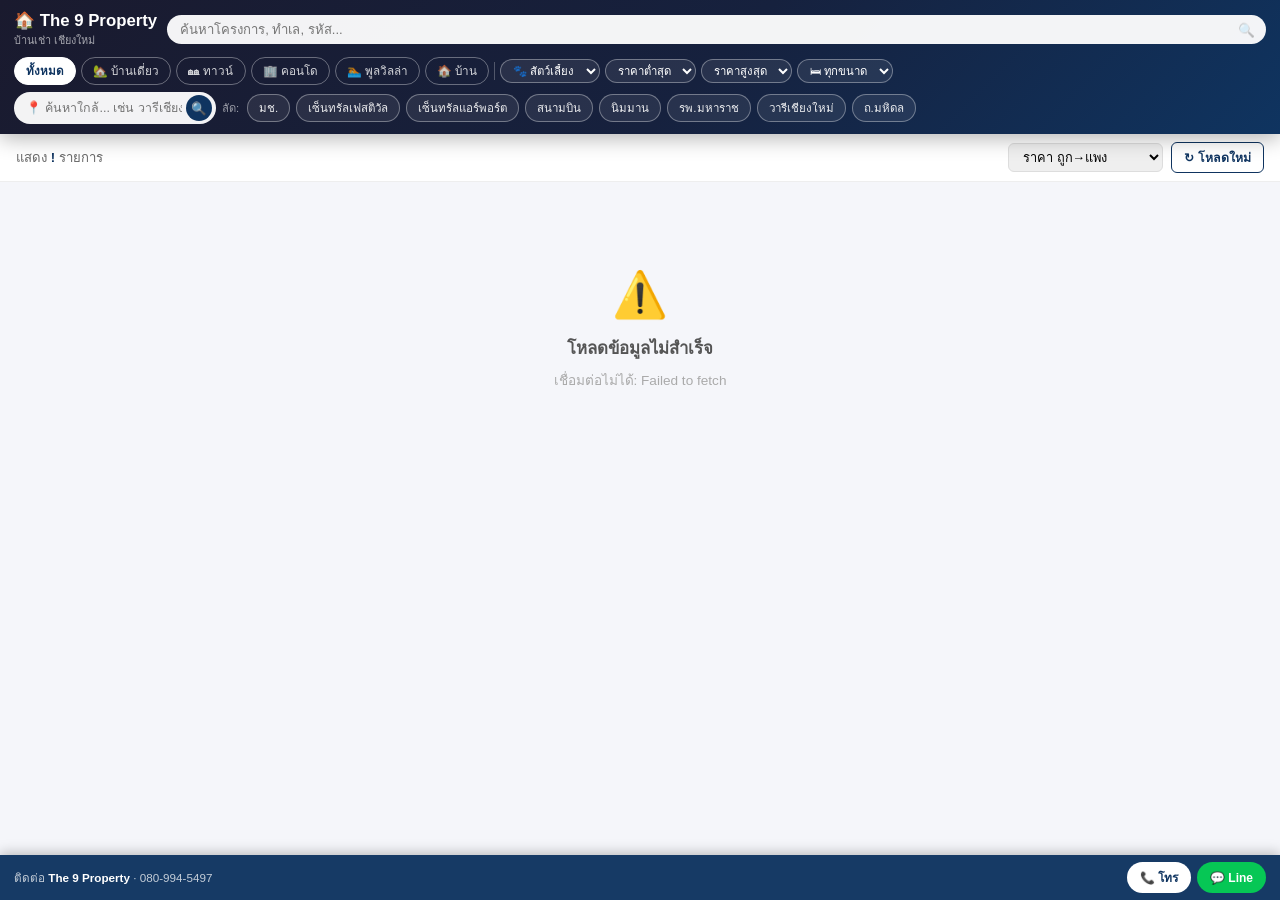
<file: catalog_บ้านเช่า_FIXED.html>
<!DOCTYPE html>
<html lang="th">
<head>
<meta charset="UTF-8">
<meta name="viewport" content="width=device-width, initial-scale=1.0">
<title>บ้านเช่า เชียงใหม่ | The 9 Property</title>
<style>
* { box-sizing: border-box; margin: 0; padding: 0; }
body { font-family: 'Segoe UI', 'Noto Sans Thai', sans-serif; background: #f5f6fa; color: #333; }

/* ─── HEADER ─── */
.header {
  background: linear-gradient(135deg, #1a1a2e 0%, #16213e 55%, #0f3460 100%);
  color: white; padding: 10px 14px 10px;
  position: sticky; top: 0; z-index: 100;
  box-shadow: 0 4px 20px rgba(0,0,0,0.3);
}
.header-row1 {
  display: flex; align-items: center; gap: 10px; margin-bottom: 8px;
}
.header-logo { font-size: 1.05rem; font-weight: 800; white-space: nowrap; }
.header-logo span { font-size: 0.68rem; font-weight: 400; opacity: 0.6; display: block; }
.search-wrap { flex: 1; position: relative; }
.search-wrap input {
  width: 100%; padding: 7px 36px 7px 13px;
  border-radius: 50px; border: none; font-size: 0.82rem;
  outline: none; font-family: inherit; background: rgba(255,255,255,0.95); color: #333;
}
.search-icon { position: absolute; right: 11px; top: 50%; transform: translateY(-50%); opacity: 0.4; font-size: 0.85rem; }

.header-row2 {
  display: flex; align-items: center; gap: 5px; overflow-x: auto;
  scrollbar-width: none; -ms-overflow-style: none;
}
.header-row2::-webkit-scrollbar { display: none; }
.filter-btn {
  padding: 4px 11px; border-radius: 50px; flex-shrink: 0;
  border: 1.5px solid rgba(255,255,255,0.35);
  background: transparent; color: rgba(255,255,255,0.82);
  font-size: 0.73rem; cursor: pointer; transition: all 0.2s; font-family: inherit;
}
.filter-btn:hover { background: rgba(255,255,255,0.14); }
.filter-btn.active { background: white; color: #0f3460; border-color: white; font-weight: 700; }
.filter-sep { width: 1px; height: 18px; background: rgba(255,255,255,0.25); flex-shrink: 0; }
.filter-select {
  padding: 4px 8px; border-radius: 50px; flex-shrink: 0;
  border: 1.5px solid rgba(255,255,255,0.35);
  background: rgba(255,255,255,0.08); color: white;
  font-size: 0.71rem; cursor: pointer; font-family: inherit; outline: none;
  max-width: 115px;
}
.filter-select option { color: #333; background: white; }

/* ─── STATS BAR ─── */
.stats-bar {
  background: white; padding: 8px 16px;
  display: flex; align-items: center; justify-content: space-between;
  border-bottom: 1px solid #eee; font-size: 0.82rem; color: #666;
  flex-wrap: wrap; gap: 6px;
}
.stats-bar strong { color: #0f3460; }
.stats-right { display: flex; align-items: center; gap: 8px; }
.sort-select { padding: 5px 10px; border: 1px solid #ddd; border-radius: 6px; font-size: 0.8rem; outline: none; cursor: pointer; font-family: inherit; }
.sort-select:disabled { opacity: 0.5; cursor: not-allowed; }
.btn-refresh {
  padding: 5px 12px; border: 1.5px solid #0f3460; border-radius: 6px;
  color: #0f3460; background: white; font-size: 0.77rem; cursor: pointer;
  font-family: inherit; font-weight: 600; transition: all 0.2s; display: flex; align-items: center; gap: 4px;
}
.btn-refresh:hover { background: #0f3460; color: white; }
.btn-refresh.spinning .refresh-icon { display: inline-block; animation: spin 0.8s linear infinite; }
@keyframes spin { to { transform: rotate(360deg); } }

/* ─── GRID ─── */
.grid {
  display: grid;
  grid-template-columns: repeat(auto-fill, minmax(280px, 1fr));
  gap: 14px; padding: 16px;
  max-width: 1380px; margin: 0 auto;
}

/* ─── CARD ─── */
.card {
  background: white; border-radius: 16px; overflow: hidden;
  box-shadow: 0 2px 10px rgba(0,0,0,0.07);
  transition: transform 0.18s, box-shadow 0.18s;
  border: 1px solid #efefef; cursor: pointer;
  display: flex; flex-direction: column;
}
.card:hover { transform: translateY(-3px); box-shadow: 0 8px 24px rgba(0,0,0,0.13); }
.card:active { transform: translateY(-1px); }

/* ★ NEW: รูปบนการ์ด */
.card-photo {
  width: 100%; height: 170px; overflow: hidden;
  background: #e8ecf0; position: relative; flex-shrink: 0;
}
.card-photo img {
  width: 100%; height: 100%; object-fit: cover; display: block;
  transition: transform 0.3s;
}
.card:hover .card-photo img { transform: scale(1.05); }
.card-photo-placeholder {
  width: 100%; height: 100%;
  display: flex; flex-direction: column;
  align-items: center; justify-content: center;
  color: #b0bec5; gap: 4px; font-size: 0.8rem;
  background: linear-gradient(135deg, #ecf0f5, #d9e0ea);
}
.card-photo-placeholder .ph-icon { font-size: 2.2rem; opacity: 0.45; }

.card-header {
  padding: 14px 14px 11px;
  background: linear-gradient(135deg, #0f3460, #16213e); color: white;
  position: relative; flex-shrink: 0;
}
.card-code { font-size: 0.65rem; opacity: 0.65; letter-spacing: 1px; text-transform: uppercase; margin-bottom: 3px; }
.card-project { font-size: 0.98rem; font-weight: 700; line-height: 1.3; padding-right: 64px; margin-bottom: 4px; }
.card-location { font-size: 0.76rem; opacity: 0.82; }
.card-location::before { content: "📍 "; }

.card-type-badge {
  position: absolute; top: 10px; right: 10px;
  font-size: 0.66rem; padding: 3px 8px; border-radius: 50px;
  font-weight: 700; border: 1px solid;
}
.badge-single { background: rgba(255,255,255,0.18); border-color: rgba(255,255,255,0.35); color: white; }
.badge-town   { background: rgba(46,204,113,0.3);   border-color: rgba(46,204,113,0.6);   color: #afffce; }
.badge-condo  { background: rgba(52,152,219,0.3);   border-color: rgba(52,152,219,0.6);   color: #b3d9ff; }
.badge-villa  { background: rgba(255,193,7,0.3);    border-color: rgba(255,193,7,0.6);    color: #ffecaa; }

.card-body { padding: 13px 14px 10px; flex: 1; }
.price { font-size: 1.28rem; font-weight: 800; color: #e74c3c; margin-bottom: 9px; }
.price span { font-size: 0.7rem; color: #aaa; font-weight: 400; }
.card-tags { display: flex; gap: 5px; flex-wrap: wrap; }
.tag {
  font-size: 0.75rem; padding: 3px 9px; border-radius: 50px;
  background: #f4f5f8; color: #555; display: inline-flex; align-items: center; gap: 3px;
}
.tag-pet-yes   { background: #eafaf1; color: #1e8449; }
.tag-pet-no    { background: #fdf3f2; color: #c0392b; }
.tag-pet-other { background: #fef9e7; color: #b7770d; }

.card-footer {
  padding: 9px 14px 13px; border-top: 1px solid #f3f3f3;
  display: flex; gap: 8px;
}
.btn-detail {
  flex: 1;
  background: linear-gradient(135deg, #0f3460, #16213e);
  color: white; border: none; padding: 8px 10px;
  border-radius: 9px; font-size: 0.76rem; cursor: pointer;
  font-family: inherit; font-weight: 600; display: flex; align-items: center; justify-content: center; gap: 4px;
}
.btn-contact-card {
  flex: 1; background: #06c755; color: white; border: none; padding: 8px 10px;
  border-radius: 9px; font-size: 0.76rem; cursor: pointer;
  font-family: inherit; font-weight: 600;
}

.state-box { grid-column: 1 / -1; text-align: center; padding: 70px 20px; color: #aaa; }
.state-box .icon { font-size: 2.8rem; margin-bottom: 14px; }
.state-box h3 { font-size: 1.05rem; color: #555; margin-bottom: 8px; }
.state-box p { font-size: 0.85rem; line-height: 1.7; }
.spinner {
  width: 42px; height: 42px; border: 4px solid #e0e0e0;
  border-top-color: #0f3460; border-radius: 50%;
  animation: spin 0.8s linear infinite; margin: 0 auto 16px;
}

/* ─── DETAIL MODAL ─── */
.modal-overlay {
  display: none; position: fixed; inset: 0;
  background: rgba(0,0,0,0.55); z-index: 1000;
  align-items: center; justify-content: center; padding: 12px;
  overflow-y: auto;
}
.modal-overlay.open { display: flex; }
.modal {
  background: white; border-radius: 20px;
  max-width: 480px; width: 100%;
  animation: slideUp 0.24s ease;
  max-height: calc(100vh - 24px);
  overflow-y: auto;
  position: relative;
}
@keyframes slideUp { from { transform: translateY(20px); opacity: 0; } to { transform: translateY(0); opacity: 1; } }

.modal-photo {
  width: 100%; height: 240px; overflow: hidden;
  background: #e8ecf0; position: relative; flex-shrink: 0;
  border-radius: 20px 20px 0 0;
}
.modal-photo img {
  width: 100%; height: 100%; object-fit: cover; display: block;
}
.modal-photo-placeholder {
  width: 100%; height: 100%;
  display: flex; flex-direction: column;
  align-items: center; justify-content: center;
  color: #b0bec5; gap: 8px; font-size: 0.85rem;
}
.modal-photo-placeholder .ph-icon { font-size: 3rem; opacity: 0.45; }
.modal-photo-badge {
  position: absolute; bottom: 10px; left: 12px;
  font-size: 0.7rem; padding: 4px 10px; border-radius: 50px;
  font-weight: 700; border: 1px solid;
}

.modal-close {
  position: absolute; top: 12px; right: 12px; z-index: 10;
  background: rgba(0,0,0,0.45); border: none; color: white;
  width: 32px; height: 32px; border-radius: 50%; cursor: pointer;
  font-size: 1rem; display: flex; align-items: center; justify-content: center;
  backdrop-filter: blur(4px);
}

.modal-info { padding: 16px 20px 6px; }
.modal-title { font-size: 1.1rem; font-weight: 800; color: #1a1a2e; margin-bottom: 3px; }
.modal-sub   { font-size: 0.78rem; color: #888; margin-bottom: 12px; }
.modal-price { font-size: 1.7rem; font-weight: 800; color: #e74c3c; margin-bottom: 14px; line-height: 1.1; }
.modal-price small { font-size: 0.8rem; color: #aaa; font-weight: 400; display: block; margin-top: 2px; }

.modal-rows { border-top: 1px solid #f0f0f0; }
.modal-row {
  display: flex; justify-content: space-between; align-items: center;
  padding: 9px 0; border-bottom: 1px solid #f5f5f5; font-size: 0.85rem;
}
.modal-row:last-child { border-bottom: none; }
.modal-row .lbl { color: #999; }
.modal-row .val { font-weight: 600; color: #222; }

.modal-actions { padding: 14px 20px 20px; display: flex; gap: 10px; }
.btn-call { flex: 1; background: #0f3460; color: white; border: none; padding: 13px; border-radius: 11px; font-size: 0.88rem; cursor: pointer; font-family: inherit; font-weight: 700; }
.btn-line { flex: 1; background: #06c755; color: white; border: none; padding: 13px; border-radius: 11px; font-size: 0.88rem; cursor: pointer; font-family: inherit; font-weight: 700; }

.contact-bar {
  position: fixed; bottom: 0; left: 0; right: 0; z-index: 400;
  background: rgba(15,52,96,0.97);
  padding: 7px 14px;
  display: flex; align-items: center; justify-content: space-between; gap: 10px;
  box-shadow: 0 -2px 12px rgba(0,0,0,0.25);
  backdrop-filter: blur(6px);
}
.contact-bar-text { color: rgba(255,255,255,0.75); font-size: 0.73rem; white-space: nowrap; overflow: hidden; text-overflow: ellipsis; }
.contact-bar-text strong { color: white; font-weight: 700; }
.contact-bar-btns { display: flex; gap: 6px; flex-shrink: 0; }
.btn-bar-call {
  background: white; color: #0f3460; border: none;
  padding: 6px 13px; border-radius: 50px; font-size: 0.75rem;
  cursor: pointer; font-family: inherit; font-weight: 800;
  text-decoration: none; display: inline-flex; align-items: center; gap: 4px;
}
.btn-bar-line {
  background: #06c755; color: white; border: none;
  padding: 6px 13px; border-radius: 50px; font-size: 0.75rem;
  cursor: pointer; font-family: inherit; font-weight: 700;
}
.grid-wrap { padding-bottom: 52px; }

.toast {
  position: fixed; bottom: 82px; left: 50%; transform: translateX(-50%);
  background: rgba(15,15,35,0.88); color: white;
  padding: 10px 22px; border-radius: 50px; font-size: 0.82rem;
  z-index: 9999; pointer-events: none; opacity: 0;
  transition: opacity 0.3s; white-space: nowrap;
}
.toast.show { opacity: 1; }

@media (max-width: 580px) {
  .header-logo { font-size: 0.92rem; }
  .grid { padding: 10px; gap: 10px; grid-template-columns: 1fr; }
  .stats-bar { font-size: 0.77rem; }
  .modal-photo { height: 200px; }
  .card-photo { height: 200px; }
}

/* ─── GEO SEARCH (ค้นหาตำแหน่งใกล้เคียง) ─── */
.geo-row {
  display: flex; align-items: center; gap: 6px; margin-top: 7px;
  overflow-x: auto; scrollbar-width: none; -ms-overflow-style: none;
}
.geo-row::-webkit-scrollbar { display: none; }
.geo-input-wrap {
  flex: 0 0 auto; display: flex; align-items: center; gap: 4px;
  background: rgba(255,255,255,0.95); border-radius: 50px;
  padding: 3px 4px 3px 12px; min-width: 200px;
}
.geo-input-wrap input {
  flex: 1; border: none; outline: none; padding: 4px 0;
  font-size: 0.78rem; font-family: inherit; background: transparent;
  color: #333; min-width: 130px;
}
.geo-btn-search {
  background: #0f3460; color: white; border: none;
  width: 26px; height: 26px; border-radius: 50%;
  cursor: pointer; font-size: 0.78rem; flex-shrink: 0;
  display: flex; align-items: center; justify-content: center;
}
.geo-btn-search:disabled { opacity: 0.5; cursor: wait; }
.geo-chip {
  flex-shrink: 0; padding: 4px 11px; border-radius: 50px;
  border: 1.5px solid rgba(255,255,255,0.35);
  background: rgba(255,255,255,0.08); color: rgba(255,255,255,0.9);
  font-size: 0.72rem; cursor: pointer; transition: all 0.2s;
  font-family: inherit; white-space: nowrap;
}
.geo-chip:hover { background: rgba(255,255,255,0.18); }
.geo-chip-label {
  flex-shrink: 0; font-size: 0.7rem; color: rgba(255,255,255,0.55);
  white-space: nowrap; padding-right: 2px;
}

.geo-search-container { position: relative; flex: 0 0 auto; }

.geo-dropdown {
  position: absolute; top: 100%; left: 0; min-width: 280px;
  background: white; border-radius: 12px;
  box-shadow: 0 8px 28px rgba(0,0,0,0.22);
  max-height: 320px; overflow-y: auto; z-index: 200;
  display: none; margin-top: 6px;
}
.geo-dropdown.open { display: block; }
.geo-dropdown-item {
  padding: 11px 14px; cursor: pointer; border-bottom: 1px solid #f3f3f3;
  font-size: 0.85rem; color: #222; line-height: 1.4;
}
.geo-dropdown-item:last-child { border-bottom: none; }
.geo-dropdown-item:hover, .geo-dropdown-item:active { background: #f5f7fb; }
.geo-dropdown-item .gd-name { font-weight: 600; color: #0f3460; }
.geo-dropdown-item .gd-sub  { font-size: 0.75rem; color: #888; margin-top: 2px; }
.geo-dropdown-empty {
  padding: 22px 14px; text-align: center; color: #999; font-size: 0.85rem;
}
.geo-dropdown-loading {
  padding: 20px 14px; text-align: center; color: #0f3460; font-size: 0.82rem;
}
.geo-dropdown-loading::before {
  content: ""; display: inline-block;
  width: 14px; height: 14px;
  border: 2px solid #e0e0e0; border-top-color: #0f3460;
  border-radius: 50%; animation: spin 0.7s linear infinite;
  vertical-align: middle; margin-right: 8px;
}

.geo-active-pill {
  display: none; align-items: center; gap: 8px;
  background: linear-gradient(135deg, #0f3460, #16213e);
  color: white; padding: 6px 6px 6px 14px; border-radius: 50px;
  font-size: 0.78rem;
}
.geo-active-pill.visible { display: inline-flex; }
.geo-active-pill .pill-text { white-space: nowrap; max-width: 200px; overflow: hidden; text-overflow: ellipsis; }
.geo-active-pill button {
  background: rgba(255,255,255,0.22); border: none; color: white;
  width: 22px; height: 22px; border-radius: 50%; cursor: pointer;
  font-size: 0.78rem; flex-shrink: 0;
}
.geo-active-pill button:hover { background: rgba(255,255,255,0.4); }

.dist-badge {
  display: inline-flex; align-items: center; gap: 3px;
  background: #0f3460; color: white;
  font-size: 0.7rem; padding: 3px 8px; border-radius: 50px;
  font-weight: 700;
}
.dist-badge.far { background: #888; }
.dist-badge.unknown { background: #ccc; color: #666; }
.card-distance-row {
  display: flex; align-items: center; gap: 6px;
  margin-bottom: 8px;
}

@media (max-width: 580px) {
  .geo-input-wrap { min-width: 160px; }
  .geo-input-wrap input { min-width: 90px; }
}
</style>
</head>
<body>

<!-- HEADER -->
<div class="header">
  <div class="header-row1">
    <div class="header-logo">🏠 The 9 Property<span>บ้านเช่า เชียงใหม่</span></div>
    <div class="search-wrap">
      <input type="text" id="searchInput" placeholder="ค้นหาโครงการ, ทำเล, รหัส..." oninput="applyFilters()">
      <span class="search-icon">🔍</span>
    </div>
  </div>
  <div class="header-row2">
    <button class="filter-btn active" onclick="setType('all',this)">ทั้งหมด</button>
    <button class="filter-btn" onclick="setType('บ้านเดี่ยว',this)">🏡 บ้านเดี่ยว</button>
    <button class="filter-btn" onclick="setType('ทาวน์เฮ้าส์',this)">🏘 ทาวน์</button>
    <button class="filter-btn" onclick="setType('คอนโด',this)">🏢 คอนโด</button>
    <button class="filter-btn" onclick="setType('พูลวิลล่า',this)">🏊 พูลวิลล่า</button>
    <button class="filter-btn" onclick="setType('บ้าน',this)">🏠 บ้าน</button>
    <div class="filter-sep"></div>
    <select class="filter-select" id="selPet" onchange="applyFilters()">
      <option value="all">🐾 สัตว์เลี้ยง</option>
      <option value="yes">✅ รับได้</option>
      <option value="no">❌ ไม่รับ</option>
    </select>
    <select class="filter-select" id="selMin" onchange="applyFilters()">
      <option value="0">ราคาต่ำสุด</option>
      <option value="10000">฿10,000+</option>
      <option value="15000">฿15,000+</option>
      <option value="20000">฿20,000+</option>
      <option value="30000">฿30,000+</option>
      <option value="50000">฿50,000+</option>
    </select>
    <select class="filter-select" id="selMax" onchange="applyFilters()">
      <option value="9999999">ราคาสูงสุด</option>
      <option value="15000">≤฿15,000</option>
      <option value="20000">≤฿20,000</option>
      <option value="30000">≤฿30,000</option>
      <option value="40000">≤฿40,000</option>
      <option value="50000">≤฿50,000</option>
    </select>
    <select class="filter-select" id="selBed" onchange="applyFilters()">
      <option value="all">🛏 ทุกขนาด</option>
      <option value="1">1 นอน</option>
      <option value="2">2 นอน</option>
      <option value="3">3 นอน</option>
      <option value="4">4+ นอน</option>
    </select>
  </div>

  <!-- GEO ROW: ค้นหาตำแหน่งใกล้เคียง -->
  <div class="geo-row">
    <div class="geo-search-container">
      <div class="geo-input-wrap">
        <input type="text" id="geoInput" placeholder="📍 ค้นหาใกล้... เช่น วารีเชียงใหม่, มช., เซ็นทรัล"
               onkeydown="if(event.key==='Enter') searchByLocation()">
        <button class="geo-btn-search" id="geoBtnSearch" onclick="searchByLocation()" title="ค้นหา">🔍</button>
      </div>
      <div class="geo-dropdown" id="geoDropdown"></div>
    </div>
    <span class="geo-chip-label">ลัด:</span>
    <button class="geo-chip" onclick="quickGeo('มหาวิทยาลัยเชียงใหม่')">มช.</button>
    <button class="geo-chip" onclick="quickGeo('เซ็นทรัล เฟสติวัล เชียงใหม่')">เซ็นทรัลเฟสติวัล</button>
    <button class="geo-chip" onclick="quickGeo('เซ็นทรัล แอร์พอร์ต เชียงใหม่')">เซ็นทรัลแอร์พอร์ต</button>
    <button class="geo-chip" onclick="quickGeo('ท่าอากาศยานเชียงใหม่')">สนามบิน</button>
    <button class="geo-chip" onclick="quickGeo('ถนนนิมมานเหมินท์ เชียงใหม่')">นิมมาน</button>
    <button class="geo-chip" onclick="quickGeo('โรงพยาบาลมหาราชนครเชียงใหม่')">รพ.มหาราช</button>
    <button class="geo-chip" onclick="quickGeo('โรงเรียนนานาชาติวารี เชียงใหม่')">วารีเชียงใหม่</button>
    <button class="geo-chip" onclick="quickGeo('ถนนมหิดล เชียงใหม่')">ถ.มหิดล</button>
  </div>
</div>

<!-- STATS BAR -->
<div class="stats-bar">
  <div style="display:flex;align-items:center;gap:10px;flex-wrap:wrap;">
    <span>แสดง <strong id="countDisplay">–</strong> รายการ</span>
    <span class="geo-active-pill" id="geoActivePill">
      <span class="pill-text" id="geoActiveText"></span>
      <button onclick="clearGeoSearch()" title="ล้างการค้นหาตำแหน่ง">✕</button>
    </span>
  </div>
  <div class="stats-right">
    <select class="sort-select" id="selSort" onchange="applyFilters()">
      <option value="price_asc">ราคา ถูก→แพง</option>
      <option value="price_desc">ราคา แพง→ถูก</option>
      <option value="name_asc">ชื่อโครงการ A-Z</option>
      <option value="bed_asc">ห้องนอน น้อย→มาก</option>
    </select>
    <button class="btn-refresh" id="btnRefresh" onclick="loadData(true)">
      <span class="refresh-icon">↻</span> โหลดใหม่
    </button>
  </div>
</div>

<!-- GRID -->
<div class="grid-wrap">
  <div class="grid" id="grid"></div>
</div>

<!-- CONTACT BAR -->
<div class="contact-bar">
  <div class="contact-bar-text">ติดต่อ <strong>The 9 Property</strong> · 080-994-5497</div>
  <div class="contact-bar-btns">
    <a class="btn-bar-call" href="tel:0809945497">📞 โทร</a>
    <button class="btn-bar-line" onclick="alert('Line ID: @the9property หรือโทร 0809945497')">💬 Line</button>
  </div>
</div>

<!-- DETAIL MODAL -->
<div class="modal-overlay" id="detailOverlay" onclick="if(event.target===this)closeDetail()">
  <div class="modal">
    <div class="modal-photo" id="dPhoto">
      <div class="modal-photo-placeholder"><span class="ph-icon">🏠</span><span>ไม่มีรูปภาพ</span></div>
    </div>
    <button class="modal-close" onclick="closeDetail()">✕</button>

    <div class="modal-info">
      <div class="modal-title" id="dProject"></div>
      <div class="modal-sub"   id="dSub"></div>
      <div class="modal-price">฿<span id="dPrice"></span><small>บาท / เดือน</small></div>
      <div class="modal-rows">
        <div class="modal-row"><span class="lbl">ทำเล</span>         <span class="val" id="dLocation"></span></div>
        <div class="modal-row"><span class="lbl">ประเภท</span>       <span class="val" id="dType"></span></div>
        <div class="modal-row"><span class="lbl">ห้องนอน</span>     <span class="val" id="dBed"></span></div>
        <div class="modal-row"><span class="lbl">ห้องน้ำ</span>     <span class="val" id="dBath"></span></div>
        <div class="modal-row"><span class="lbl">สัตว์เลี้ยง</span> <span class="val" id="dPet"></span></div>
        <div class="modal-row"><span class="lbl">รหัสทรัพย์</span>  <span class="val" id="dCode"></span></div>
      </div>
    </div>
    <div class="modal-actions">
      <button class="btn-call" onclick="window.location.href='tel:0809945497'">📞 โทรสอบถาม</button>
      <button class="btn-line" onclick="alert('Line ID: @the9property หรือโทร 0809945497')">💬 Line</button>
    </div>
  </div>
</div>

<!-- TOAST -->
<div class="toast" id="toast"></div>

<script>
const BROKER_PHONE = '0809945497';
const SCRIPT_URL   = 'https://script.google.com/macros/s/AKfycbwiYT1Ah95Fdy2ofSpMUSfjeAkfzMVZ5yu2m7qZyAGvw8BtZJUSqqfnU7ybpT8sAE572Q/exec';

// ★ FIX: ใช้ lh3.googleusercontent.com แทน drive.google.com/thumbnail
function photoUrl(id, size) {
  return 'https://lh3.googleusercontent.com/d/' + id + '=w' + (size || 800);
}
function photoUrlFallback(id) {
  return 'https://drive.usercontent.google.com/download?id=' + id + '&export=view';
}

var allData    = [];
var activeType = 'all';

// ─── GEO STATE ───────────────────────────────────────────
var geoOrigin = null;  // { lat, lng, label } เมื่อค้นหาตามตำแหน่ง

window.onload = function() { loadData(false); };

// ปิด dropdown เมื่อคลิกที่อื่น
document.addEventListener('click', function(e) {
  var dd = document.getElementById('geoDropdown');
  if (!dd || !dd.classList.contains('open')) return;
  var input = document.getElementById('geoInput');
  var btn = document.getElementById('geoBtnSearch');
  if (e.target === input || e.target === btn) return;
  if (dd.contains(e.target)) return;
  dd.classList.remove('open');
});

// ─── LOAD DATA ─────────────────────────────────────────────
function loadData(manual) {
  var btn = document.getElementById('btnRefresh');
  btn.classList.add('spinning');
  btn.disabled = true;
  showLoading();

  var url = SCRIPT_URL + (manual ? '?refresh=1' : '');
  fetch(url)
    .then(function(r) { return r.json(); })
    .then(function(json) {
      btn.classList.remove('spinning');
      btn.disabled = false;
      if (json.error || !json.ok) { showError(json.error || json.msg || 'ไม่ทราบสาเหตุ'); return; }
      allData = json.data || [];
      applyFilters();
      if (manual) showToast('✅ โหลดข้อมูลสำเร็จ ' + allData.length + ' รายการ');
    })
    .catch(function(err) {
      btn.classList.remove('spinning');
      btn.disabled = false;
      showError('เชื่อมต่อไม่ได้: ' + err.message);
    });
}

// ─── FILTER & SORT ─────────────────────────────────────────
function setType(val, btn) {
  activeType = val;
  document.querySelectorAll('.filter-btn').forEach(function(b) { b.classList.remove('active'); });
  btn.classList.add('active');
  applyFilters();
}

function applyFilters() {
  var search   = document.getElementById('searchInput').value.toLowerCase().trim();
  var pet      = document.getElementById('selPet').value;
  var priceMin = parseInt(document.getElementById('selMin').value);
  var priceMax = parseInt(document.getElementById('selMax').value);
  var bed      = document.getElementById('selBed').value;
  var sort     = document.getElementById('selSort').value;

  var filtered = allData.filter(function(p) {
    if (activeType !== 'all' && p.type !== activeType) return false;
    if (p.price > 0 && (p.price < priceMin || p.price > priceMax)) return false;
    if (pet === 'yes' && !(p.pet||'').includes('รับ'))  return false;
    if (pet === 'no'  && !(p.pet||'').includes('ไม่'))  return false;
    if (bed !== 'all') {
      var br = parseInt(p.bedroom) || 0;
      if (bed === '4' && br < 4) return false;
      if (bed !== '4' && br !== parseInt(bed)) return false;
    }
    if (search) {
      var hay = ((p.code||'') + ' ' + (p.project||'') + ' ' + (p.location||'') + ' ' + (p.type||'')).toLowerCase();
      if (hay.indexOf(search) === -1) return false;
    }
    return true;
  });

  // ★ GEO: คำนวณระยะทางจาก geoOrigin (ถ้ามี)
  if (geoOrigin) {
    filtered.forEach(function(p) {
      if (typeof p.lat === 'number' && typeof p.lng === 'number') {
        p._dist = haversineKm(geoOrigin.lat, geoOrigin.lng, p.lat, p.lng);
      } else {
        p._dist = null;
      }
    });
    // เรียง: มีพิกัด → ใกล้-ไกล, ไม่มี → ท้ายสุด
    filtered.sort(function(a, b) {
      if (a._dist == null && b._dist == null) return 0;
      if (a._dist == null) return 1;
      if (b._dist == null) return -1;
      return a._dist - b._dist;
    });
  } else {
    filtered.forEach(function(p) { p._dist = undefined; });
    filtered.sort(function(a, b) {
      if (sort === 'price_asc')  return (a.price||0) - (b.price||0);
      if (sort === 'price_desc') return (b.price||0) - (a.price||0);
      if (sort === 'name_asc')   return (a.project||'').localeCompare(b.project||'');
      if (sort === 'bed_asc')    return (parseInt(a.bedroom)||0) - (parseInt(b.bedroom)||0);
      return 0;
    });
  }

  showGrid(filtered);
  document.getElementById('countDisplay').textContent = filtered.length;
}

// ─── HELPERS ───────────────────────────────────────────────
function badgeClass(t) {
  if (t === 'พูลวิลล่า')   return 'badge-villa';
  if (t === 'คอนโด')       return 'badge-condo';
  if (t === 'ทาวน์เฮ้าส์') return 'badge-town';
  return 'badge-single';
}
function petClass(p) {
  if (!p || p.includes('ไม่')) return 'tag-pet-no';
  if (p === 'รับ')              return 'tag-pet-yes';
  return 'tag-pet-other';
}
function petLabel(p) {
  if (!p || p.includes('ไม่')) return '❌ ไม่รับสัตว์';
  if (p === 'รับ')              return '✅ รับสัตว์เลี้ยง';
  return '🐾 ' + p;
}
function typeEmoji(t) {
  var m = {'บ้านเดี่ยว':'🏡','ทาวน์เฮ้าส์':'🏘','คอนโด':'🏢','พูลวิลล่า':'🏊','บ้าน':'🏠'};
  return (m[t]||'🏠') + ' ' + (t||'–');
}
function fmtPrice(p) {
  if (!p) return '–';
  return Number(p).toLocaleString('th-TH');
}

function onPhotoError(img, fallbackId) {
  if (!img.dataset.fallbackTried && fallbackId) {
    img.dataset.fallbackTried = '1';
    img.src = photoUrlFallback(fallbackId);
    return;
  }
  var parent = img.parentElement;
  parent.innerHTML = '<div class="card-photo-placeholder"><span class="ph-icon">🏠</span><span>ไม่มีรูปภาพ</span></div>';
}

// ─── RENDER GRID ───────────────────────────────────────────
function showGrid(data) {
  var g = document.getElementById('grid');
  if (data.length === 0 && allData.length > 0) {
    g.innerHTML = '<div class="state-box"><div class="icon">🔍</div><h3>ไม่พบรายการที่ตรงกัน</h3><p>ลองเปลี่ยนตัวกรองหรือค้นหาใหม่</p></div>';
    return;
  }
  if (data.length === 0) { g.innerHTML = ''; return; }

  g.innerHTML = data.map(function(p) {
    var pj = JSON.stringify(p).replace(/"/g, '&quot;');

    var photoBlock = p.thumb
      ? '<div class="card-photo"><img src="' + photoUrl(p.thumb, 400) + '" loading="lazy" alt="' + (p.project||'') + '" onerror="onPhotoError(this,\'' + p.thumb + '\')"></div>'
      : '<div class="card-photo"><div class="card-photo-placeholder"><span class="ph-icon">🏠</span><span>ยังไม่มีรูป</span></div></div>';

    // ★ GEO: badge ระยะทางเมื่อกำลังค้นหาตามตำแหน่ง
    var distBlock = '';
    if (geoOrigin) {
      if (typeof p._dist === 'number') {
        var dCls = p._dist > 5 ? 'dist-badge far' : 'dist-badge';
        distBlock = '<div class="card-distance-row"><span class="' + dCls + '">📍 ' + fmtDist(p._dist) + '</span></div>';
      } else {
        distBlock = '<div class="card-distance-row"><span class="dist-badge unknown">📍 ไม่ระบุพิกัด</span></div>';
      }
    }

    return '<div class="card" onclick=\'openDetail(' + pj + ')\'>' +
      photoBlock +
      '<div class="card-header">' +
        '<div class="card-code">' + (p.code||'') + '</div>' +
        '<div class="card-project">' + (p.project||'ไม่ระบุโครงการ') + '</div>' +
        '<div class="card-location">' + (p.location||'ไม่ระบุทำเล') + '</div>' +
        '<span class="card-type-badge ' + badgeClass(p.type) + '">' + (p.type||'') + '</span>' +
      '</div>' +
      '<div class="card-body">' +
        distBlock +
        '<div class="price">฿' + fmtPrice(p.price) + ' <span>บาท/เดือน</span></div>' +
        '<div class="card-tags">' +
          (p.bedroom  ? '<span class="tag">🛏 ' + p.bedroom  + ' นอน</span>' : '') +
          (p.bathroom ? '<span class="tag">🚿 ' + p.bathroom + ' น้ำ</span>'  : '') +
          '<span class="tag ' + petClass(p.pet) + '">' + petLabel(p.pet) + '</span>' +
        '</div>' +
      '</div>' +
      '<div class="card-footer">' +
        '<button class="btn-detail" onclick=\'event.stopPropagation();openDetail(' + pj + ')\'>📋 รายละเอียด</button>' +
        '<button class="btn-contact-card" onclick="event.stopPropagation();window.location.href=\'tel:' + BROKER_PHONE + '\'">📞 สอบถาม</button>' +
      '</div>' +
    '</div>';
  }).join('');
}

function showLoading() {
  document.getElementById('grid').innerHTML =
    '<div class="state-box"><div class="spinner"></div><h3>กำลังโหลดข้อมูล...</h3><p>ดึงข้อมูลจาก Google Sheet</p></div>';
  document.getElementById('countDisplay').textContent = '…';
}
function showError(msg) {
  document.getElementById('grid').innerHTML =
    '<div class="state-box"><div class="icon">⚠️</div><h3>โหลดข้อมูลไม่สำเร็จ</h3><p>' + msg + '</p></div>';
  document.getElementById('countDisplay').textContent = '!';
}

// ─── DETAIL MODAL ─────────────────────────────────────────
function openDetail(p) {
  var photoEl = document.getElementById('dPhoto');
  if (p.thumb) {
    photoEl.innerHTML =
      '<img src="' + photoUrl(p.thumb, 800) + '" alt="' + (p.project||'') + '" ' +
           'onerror="onModalPhotoError(this,\'' + p.thumb + '\')">' +
      '<span class="modal-photo-badge ' + badgeClass(p.type) + '">' + (p.type||'') + '</span>';
  } else {
    photoEl.innerHTML =
      '<div class="modal-photo-placeholder"><span class="ph-icon">🏠</span><span>ยังไม่มีรูปภาพ</span></div>' +
      '<span class="modal-photo-badge ' + badgeClass(p.type) + '">' + (p.type||'') + '</span>';
  }

  document.getElementById('dProject').textContent  = p.project  || '–';
  document.getElementById('dSub').textContent      = (p.code||'') + (p.location ? ' · 📍 ' + p.location : '');
  document.getElementById('dPrice').textContent    = fmtPrice(p.price);
  document.getElementById('dLocation').textContent = p.location || '–';
  document.getElementById('dType').textContent     = typeEmoji(p.type);
  document.getElementById('dBed').textContent      = (p.bedroom||'–')  + ' ห้อง';
  document.getElementById('dBath').textContent     = (p.bathroom||'–') + ' ห้อง';
  document.getElementById('dPet').textContent      = petLabel(p.pet);
  document.getElementById('dCode').textContent     = p.code || '–';

  document.getElementById('detailOverlay').classList.add('open');
  var modal = document.querySelector('.modal');
  if (modal) modal.scrollTop = 0;
}

function onModalPhotoError(img, fallbackId) {
  if (!img.dataset.fallbackTried && fallbackId) {
    img.dataset.fallbackTried = '1';
    img.src = photoUrlFallback(fallbackId);
    return;
  }
  img.parentElement.innerHTML =
    '<div class="modal-photo-placeholder"><span class="ph-icon">🏠</span><span>ไม่มีรูปภาพ</span></div>';
}

function closeDetail() {
  document.getElementById('detailOverlay').classList.remove('open');
}

document.addEventListener('keydown', function(e) {
  if (e.key === 'Escape') closeDetail();
});

// ─── TOAST ─────────────────────────────────────────────────
function showToast(msg) {
  var t = document.getElementById('toast');
  t.textContent = msg;
  t.classList.add('show');
  clearTimeout(t._t);
  t._t = setTimeout(function() { t.classList.remove('show'); }, 2800);
}

// ═══════════════════════════════════════════════════════════
// ─── GEO SEARCH: ค้นหาทรัพย์ใกล้สถานที่ที่ระบุ ─────────────
// ═══════════════════════════════════════════════════════════

// Haversine — ระยะทาง great-circle ระหว่าง 2 จุด (กม.)
function haversineKm(lat1, lng1, lat2, lng2) {
  var R = 6371;
  var toRad = function(d) { return d * Math.PI / 180; };
  var dLat = toRad(lat2 - lat1);
  var dLng = toRad(lng2 - lng1);
  var a = Math.sin(dLat/2) * Math.sin(dLat/2) +
          Math.cos(toRad(lat1)) * Math.cos(toRad(lat2)) *
          Math.sin(dLng/2) * Math.sin(dLng/2);
  return R * 2 * Math.atan2(Math.sqrt(a), Math.sqrt(1-a));
}

function fmtDist(km) {
  if (km == null || isNaN(km)) return '–';
  if (km < 1)  return Math.round(km * 1000) + ' ม.';
  if (km < 10) return km.toFixed(1) + ' กม.';
  return Math.round(km) + ' กม.';
}

// chip ลัด: ใส่ค่าในช่อง + ค้นหาเลย
function quickGeo(q) {
  document.getElementById('geoInput').value = q;
  searchByLocation();
}

// ปุ่ม "ค้นหา" — เรียก Nominatim → แสดง dropdown ให้เลือก
function searchByLocation() {
  var q = document.getElementById('geoInput').value.trim();
  if (!q) { showToast('กรุณาพิมพ์สถานที่ที่ต้องการค้นหา'); return; }

  var dd  = document.getElementById('geoDropdown');
  var btn = document.getElementById('geoBtnSearch');
  btn.disabled = true;
  dd.innerHTML = '<div class="geo-dropdown-loading">กำลังค้นหา "' + escapeHtml(q) + '"…</div>';
  dd.classList.add('open');

  // bias ผลลัพธ์ไปทางเชียงใหม่ + ภาคเหนือตอนบน
  var viewbox = '98.0,17.5,100.0,20.5';
  var url = 'https://nominatim.openstreetmap.org/search'
          + '?q=' + encodeURIComponent(q)
          + '&format=json'
          + '&addressdetails=1'
          + '&limit=6'
          + '&countrycodes=th'
          + '&viewbox=' + viewbox
          + '&bounded=0'
          + '&accept-language=th';

  fetch(url, { headers: { 'Accept-Language': 'th' } })
    .then(function(r) { return r.json(); })
    .then(function(results) {
      btn.disabled = false;
      if (!Array.isArray(results) || results.length === 0) {
        dd.innerHTML = '<div class="geo-dropdown-empty">' +
          '😕 ไม่พบสถานที่ "' + escapeHtml(q) + '"<br>' +
          '<small style="color:#aaa;font-size:0.78rem;">ลองพิมพ์ชื่อเต็ม เช่น "โรงเรียนนานาชาติวารี"</small>' +
        '</div>';
        return;
      }

      // ถ้าเจออันเดียว → เลือกเลย
      if (results.length === 1) {
        dd.classList.remove('open');
        applyGeoOrigin(results[0]);
        return;
      }

      // หลายผลลัพธ์ → ให้คลิกเลือก
      dd.innerHTML = results.map(function(r) {
        var name = r.display_name || '';
        var parts = name.split(',');
        var main = parts[0].trim();
        var sub  = parts.slice(1, 4).map(function(s){return s.trim();}).filter(Boolean).join(', ');
        var data = encodeURIComponent(JSON.stringify({
          lat: parseFloat(r.lat),
          lng: parseFloat(r.lon),
          label: main,
          full: name
        }));
        return '<div class="geo-dropdown-item" onclick="applyGeoOriginEncoded(\'' + data + '\')">' +
                 '<div class="gd-name">' + escapeHtml(main) + '</div>' +
                 (sub ? '<div class="gd-sub">' + escapeHtml(sub) + '</div>' : '') +
               '</div>';
      }).join('');
    })
    .catch(function(err) {
      btn.disabled = false;
      dd.innerHTML = '<div class="geo-dropdown-empty">' +
        '⚠️ เชื่อมต่อบริการค้นหาไม่ได้<br>' +
        '<small style="color:#aaa;font-size:0.78rem;">' + escapeHtml(err.message || '') + '</small>' +
      '</div>';
    });
}

function applyGeoOriginEncoded(encoded) {
  try {
    var data = JSON.parse(decodeURIComponent(encoded));
    applyGeoOrigin({ lat: data.lat, lon: data.lng, display_name: data.full, _label: data.label });
  } catch(e) {}
}

function applyGeoOrigin(result) {
  var lat = parseFloat(result.lat);
  var lng = parseFloat(result.lon != null ? result.lon : result.lng);
  if (isNaN(lat) || isNaN(lng)) { showToast('พิกัดไม่ถูกต้อง'); return; }

  var label = result._label || (result.display_name || '').split(',')[0].trim() || 'ตำแหน่งที่เลือก';
  geoOrigin = { lat: lat, lng: lng, label: label };

  document.getElementById('geoDropdown').classList.remove('open');
  document.getElementById('geoInput').value = label;
  var pill = document.getElementById('geoActivePill');
  document.getElementById('geoActiveText').textContent = '📍 ใกล้ ' + label;
  pill.classList.add('visible');

  // ปิด sort dropdown — โหมดค้นหาตำแหน่งจะ override
  var selSort = document.getElementById('selSort');
  selSort.disabled = true;

  applyFilters();

  var withGeo = allData.filter(function(p) { return typeof p.lat === 'number'; }).length;
  if (withGeo === 0) {
    showToast('⚠️ ยังไม่มีทรัพย์ที่มีพิกัดในระบบ — รัน AddLatLngScript ก่อน');
  } else {
    showToast('✅ แสดงทรัพย์เรียงระยะใกล้-ไกล (' + withGeo + ' หลังมีพิกัด)');
  }
}

function clearGeoSearch() {
  geoOrigin = null;
  document.getElementById('geoInput').value = '';
  document.getElementById('geoDropdown').classList.remove('open');
  document.getElementById('geoActivePill').classList.remove('visible');
  document.getElementById('selSort').disabled = false;
  applyFilters();
}

function escapeHtml(s) {
  if (s == null) return '';
  return String(s)
    .replace(/&/g, '&amp;')
    .replace(/</g, '&lt;')
    .replace(/>/g, '&gt;')
    .replace(/"/g, '&quot;')
    .replace(/'/g, '&#39;');
}
</script>
</body>
</html>
</file>
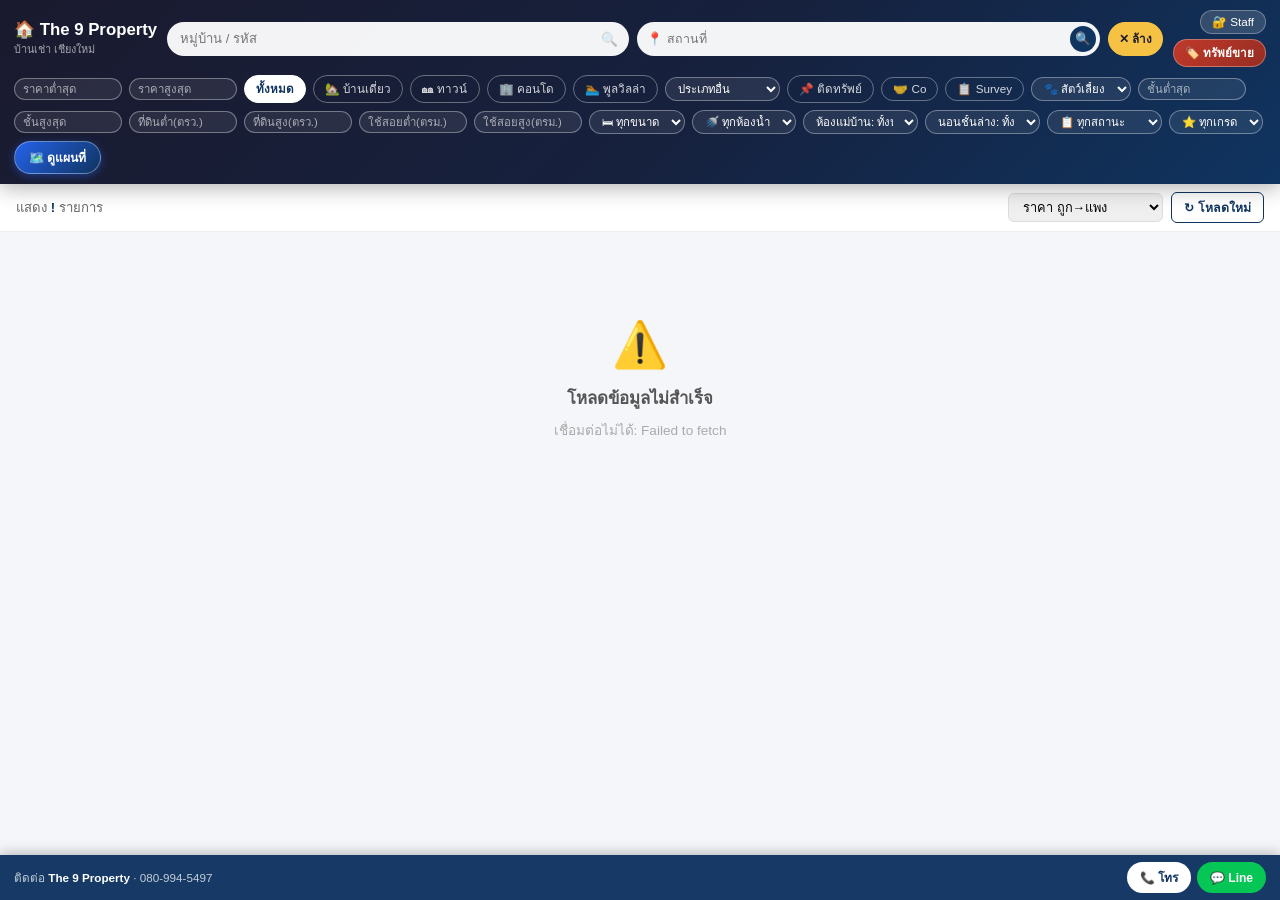
<file: index_FIXED.html>
<!DOCTYPE html>
<html lang="th">
<head>
<meta charset="UTF-8">
<meta name="viewport" content="width=device-width, initial-scale=1.0">
<title>บ้านเช่า เชียงใหม่ | The 9 Property</title>
<!-- ─── SEO Meta Tags ─── -->
<meta name="description" content="แคตตาล็อกบ้านเช่าในเชียงใหม่ บ้านเดี่ยว ทาวน์โฮม คอนโด พร้อมรูปภาพและรายละเอียดครบ ติดต่อ The 9 Property โทร 080-994-5497">
<meta name="keywords" content="บ้านเช่าเชียงใหม่, บ้านเช่า, เชียงใหม่, The 9 Property, ทาวน์โฮม, คอนโด, บ้านเดี่ยว, อสังหา, เช่าบ้าน">
<meta name="author" content="The 9 Property">
<meta name="robots" content="index, follow">
<meta name="theme-color" content="#0f3460">
<!-- ─── Open Graph (Facebook / Line / Messenger) ─── -->
<meta property="og:type" content="website">
<meta property="og:site_name" content="The 9 Property">
<meta property="og:title" content="บ้านเช่า เชียงใหม่ | The 9 Property">
<meta property="og:description" content="แคตตาล็อกบ้านเช่าในเชียงใหม่ บ้านเดี่ยว ทาวน์โฮม คอนโด พร้อมรูปและราคา ติดต่อ 080-994-5497">
<meta property="og:image" content="https://the9property-blip.github.io/rental-house/og-image.jpg">
<meta property="og:image:width" content="1200">
<meta property="og:image:height" content="630">
<meta property="og:url" content="https://the9property-blip.github.io/rental-house/">
<meta property="og:locale" content="th_TH">
<!-- ─── Twitter Card ─── -->
<meta name="twitter:card" content="summary_large_image">
<meta name="twitter:title" content="บ้านเช่า เชียงใหม่ | The 9 Property">
<meta name="twitter:description" content="แคตตาล็อกบ้านเช่าในเชียงใหม่ พร้อมรูปและราคา">
<meta name="twitter:image" content="https://the9property-blip.github.io/rental-house/og-image.jpg">
<!-- ─── Favicon (Inline SVG รูปบ้านสีน้ำเงิน) ─── -->
<link rel="icon" type="image/svg+xml" href="data:image/svg+xml,%3Csvg xmlns='http://www.w3.org/2000/svg' viewBox='0 0 100 100'%3E%3Crect width='100' height='100' rx='20' fill='%230f3460'/%3E%3Cpath d='M50 22 L20 48 L28 48 L28 78 L44 78 L44 60 L56 60 L56 78 L72 78 L72 48 L80 48 Z' fill='white'/%3E%3C/svg%3E">
<link rel="apple-touch-icon" href="data:image/svg+xml,%3Csvg xmlns='http://www.w3.org/2000/svg' viewBox='0 0 100 100'%3E%3Crect width='100' height='100' rx='20' fill='%230f3460'/%3E%3Cpath d='M50 22 L20 48 L28 48 L28 78 L44 78 L44 60 L56 60 L56 78 L72 78 L72 48 L80 48 Z' fill='white'/%3E%3C/svg%3E">
<!-- ─── Google Analytics 4 (แทน G-XXXXXXXXXX ด้วย Tracking ID ของคุณ) ─── -->
<script async src="https://www.googletagmanager.com/gtag/js?id=G-XXXXXXXXXX"></script>
<script>
  window.dataLayer = window.dataLayer || [];
  function gtag(){dataLayer.push(arguments);}
  gtag('js', new Date());
  gtag('config', 'G-XXXXXXXXXX');
</script>
<style>
* { box-sizing: border-box; margin: 0; padding: 0; }
body { font-family: 'Segoe UI', 'Noto Sans Thai', sans-serif; background: #f5f6fa; color: #333; }
/* ─── HEADER ─── */
.header {
  background: linear-gradient(135deg, #1a1a2e 0%, #16213e 55%, #0f3460 100%);
  color: white; padding: 10px 14px 10px;
  position: sticky; top: 0; z-index: 100;
  box-shadow: 0 4px 20px rgba(0,0,0,0.3);
}
.header-row1 {
  display: flex; align-items: center; gap: 10px; margin-bottom: 8px;
}
.header-logo { font-size: 1.05rem; font-weight: 800; white-space: nowrap; }
.header-logo span { font-size: 0.68rem; font-weight: 400; opacity: 0.6; display: block; }
.search-wrap { flex: 1; position: relative; }
.search-wrap input {
  width: 100%; padding: 7px 36px 7px 13px;
  border-radius: 50px; border: none; font-size: 0.82rem;
  outline: none; font-family: inherit; background: rgba(255,255,255,0.95); color: #333;
}
.search-icon { position: absolute; right: 11px; top: 50%; transform: translateY(-50%); opacity: 0.4; font-size: 0.85rem; }
.header-row2 {
  display: flex; align-items: center; gap: 5px; overflow-x: auto;
  scrollbar-width: none; -ms-overflow-style: none;
}
.header-row2::-webkit-scrollbar { display: none; }
.filter-btn {
  padding: 4px 11px; border-radius: 50px; flex-shrink: 0;
  border: 1.5px solid rgba(255,255,255,0.35);
  background: transparent; color: rgba(255,255,255,0.82);
  font-size: 0.73rem; cursor: pointer; transition: all 0.2s; font-family: inherit;
}
.filter-btn:hover { background: rgba(255,255,255,0.14); }
.filter-btn.active { background: white; color: #0f3460; border-color: white; font-weight: 700; }
.filter-sep { width: 1px; height: 18px; background: rgba(255,255,255,0.25); flex-shrink: 0; }
.filter-select {
  padding: 4px 8px; border-radius: 50px; flex-shrink: 0;
  border: 1.5px solid rgba(255,255,255,0.35);
  background: rgba(255,255,255,0.08); color: white;
  font-size: 0.71rem; cursor: pointer; font-family: inherit; outline: none;
  max-width: 115px;
}
.filter-select option { color: #333; background: white; }
.filter-num { width: 108px; cursor: text; -moz-appearance: textfield; }
.filter-num::-webkit-outer-spin-button,
.filter-num::-webkit-inner-spin-button { -webkit-appearance: none; margin: 0; }
.filter-num::placeholder { color: rgba(255,255,255,0.6); }
.filter-clear-btn {
  padding: 4px 11px; border-radius: 50px; flex-shrink: 0;
  border: 1.5px solid rgba(255,180,0,0.7);
  background: rgba(255,180,0,0.15); color: rgba(255,220,80,0.95);
  font-size: 0.73rem; cursor: pointer; transition: all 0.2s; font-family: inherit;
  display: none;
}
.filter-clear-btn:hover { background: rgba(255,180,0,0.35); border-color: rgba(255,220,80,0.9); }
.filter-clear-btn.visible { display: inline-flex; align-items: center; gap: 3px; }
/* ─── STATS BAR ─── */
.stats-bar {
  background: white; padding: 8px 16px;
  display: flex; align-items: center; justify-content: space-between;
  border-bottom: 1px solid #eee; font-size: 0.82rem; color: #666;
  flex-wrap: wrap; gap: 6px;
}
.stats-bar strong { color: #0f3460; }
.stats-right { display: flex; align-items: center; gap: 8px; }
.sort-select { padding: 5px 10px; border: 1px solid #ddd; border-radius: 6px; font-size: 0.8rem; outline: none; cursor: pointer; font-family: inherit; }
.btn-refresh {
  padding: 5px 12px; border: 1.5px solid #0f3460; border-radius: 6px;
  color: #0f3460; background: white; font-size: 0.77rem; cursor: pointer;
  font-family: inherit; font-weight: 600; transition: all 0.2s; display: flex; align-items: center; gap: 4px;
}
.btn-refresh:hover { background: #0f3460; color: white; }
.btn-refresh.spinning .refresh-icon { display: inline-block; animation: spin 0.8s linear infinite; }
@keyframes spin { to { transform: rotate(360deg); } }
/* ─── GRID ─── */
.grid {
  display: grid;
  grid-template-columns: repeat(auto-fill, minmax(280px, 1fr));
  gap: 14px; padding: 16px;
  max-width: 1380px; margin: 0 auto;
}
/* ─── CARD ─── */
.card {
  background: white; border-radius: 16px; overflow: hidden;
  box-shadow: 0 2px 10px rgba(0,0,0,0.07);
  transition: transform 0.18s, box-shadow 0.18s;
  border: 1px solid #efefef; cursor: pointer;
  display: flex; flex-direction: column;
}
.card:hover { transform: translateY(-3px); box-shadow: 0 8px 24px rgba(0,0,0,0.13); }
.card:active { transform: translateY(-1px); }
/* ★ NEW: รูปบนการ์ด */
.card-photo {
  width: 100%; height: 170px; overflow: hidden;
  background: #e8ecf0; position: relative; flex-shrink: 0;
}
.card-photo img {
  width: 100%; height: 100%; object-fit: cover; display: block;
  transition: transform 0.3s;
}
.card:hover .card-photo img { transform: scale(1.05); }
.card-photo-placeholder {
  width: 100%; height: 100%;
  display: flex; flex-direction: column;
  align-items: center; justify-content: center;
  color: #b0bec5; gap: 4px; font-size: 0.8rem;
  background: linear-gradient(135deg, #ecf0f5, #d9e0ea);
}
.card-photo-placeholder .ph-icon { font-size: 2.2rem; opacity: 0.45; }
.card-header {
  padding: 14px 14px 11px;
  background: linear-gradient(135deg, #0f3460, #16213e); color: white;
  position: relative; flex-shrink: 0;
}
.card-code { font-size: 0.65rem; opacity: 0.65; letter-spacing: 1px; text-transform: uppercase; margin-bottom: 3px; }
.card-project { font-size: 0.98rem; font-weight: 700; line-height: 1.3; padding-right: 64px; margin-bottom: 4px; }
.card-location { font-size: 0.76rem; opacity: 0.82; }
.card-location::before { content: "📍 "; }
.card-type-badge {
  position: absolute; top: 10px; right: 10px;
  font-size: 0.66rem; padding: 3px 8px; border-radius: 50px;
  font-weight: 700; border: 1px solid;
}
.badge-single { background: rgba(255,255,255,0.18); border-color: rgba(255,255,255,0.35); color: white; }
.badge-town   { background: rgba(46,204,113,0.3);   border-color: rgba(46,204,113,0.6);   color: #afffce; }
.badge-condo  { background: rgba(52,152,219,0.3);   border-color: rgba(52,152,219,0.6);   color: #b3d9ff; }
.badge-villa  { background: rgba(255,193,7,0.3);    border-color: rgba(255,193,7,0.6);    color: #ffecaa; }
/* ─── STATUS BADGE (พร้อม / ประกาศล่วงหน้า) ─── */
.status-badge {
  position: absolute; top: 10px; left: 10px;
  font-size: 0.68rem; padding: 4px 10px; border-radius: 50px;
  font-weight: 800; letter-spacing: 0.3px;
  display: inline-flex; align-items: center; gap: 4px;
  box-shadow: 0 2px 8px rgba(0,0,0,0.18);
  backdrop-filter: blur(4px);
}
.status-ready {
  background: linear-gradient(135deg, #2ecc71, #27ae60);
  color: white; border: 1px solid rgba(255,255,255,0.4);
}
.status-ready::before { content: "✓"; font-weight: 900; }
.status-soon {
  background: linear-gradient(135deg, #ff9f43, #ee5a24);
  color: white; border: 1px solid rgba(255,255,255,0.4);
}
.status-soon::before { content: "📅"; }
/* ─── Co-AGENT BADGE (มุมขวาบนของรูป) ─── */
.co-badge {
  position: absolute; top: 10px; right: 10px;
  font-size: 0.72rem; font-weight: 900; letter-spacing: 0.5px;
  padding: 4px 11px; border-radius: 50px;
  background: linear-gradient(135deg, #f1c40f, #d4a017);
  color: #4a2c00; border: 1px solid rgba(255,255,255,0.5);
  box-shadow: 0 2px 8px rgba(0,0,0,0.2);
  text-shadow: 0 1px 0 rgba(255,255,255,0.3);
}
/* ─── SURVEY BADGE (มุมขวาบน เหมือน Co) ─── */
.survey-badge {
  position: absolute; top: 10px; right: 10px;
  font-size: 0.72rem; font-weight: 900; letter-spacing: 0.5px;
  padding: 4px 11px; border-radius: 50px;
  background: linear-gradient(135deg, #a78bfa, #7c3aed);
  color: #fff; border: 1px solid rgba(255,255,255,0.5);
  box-shadow: 0 2px 8px rgba(0,0,0,0.2);
}
.survey-badge.below { top: 46px; }  /* ถ้ามีป้าย Co อยู่แล้ว ให้ Survey ลงมาด้านล่าง */
.grade-badge {
  position: absolute; top: 10px; right: 10px; z-index: 2;
  min-width: 28px; padding: 4px 8px; border-radius: 50px;
  background: linear-gradient(135deg,#fff7cc,#f1c40f); color: #6a4a00;
  border: 1px solid rgba(255,255,255,.8); box-shadow: 0 2px 8px rgba(0,0,0,.2);
  font-size: .72rem; font-weight: 900; text-align: center;
}
.co-badge.grade-below { top: 46px; }
.survey-badge.grade-below { top: 82px; }
/* status row ใน modal */
.status-pill {
  display: inline-block; padding: 3px 11px; border-radius: 50px;
  font-size: 0.78rem; font-weight: 700;
}
.status-pill.ready { background: #d4f5e1; color: #1e8449; }
.status-pill.soon  { background: #ffe7d1; color: #c4501a; }
.card-body { padding: 13px 14px 10px; flex: 1; }
.price { font-size: 1.28rem; font-weight: 800; color: #e74c3c; margin-bottom: 9px; }
.price span { font-size: 0.7rem; color: #aaa; font-weight: 400; }
.card-tags { display: flex; gap: 5px; flex-wrap: wrap; }
.tag {
  font-size: 0.75rem; padding: 3px 9px; border-radius: 50px;
  background: #f4f5f8; color: #555; display: inline-flex; align-items: center; gap: 3px;
}
.tag-pet-yes   { background: #eafaf1; color: #1e8449; }
.tag-pet-no    { background: #fdf3f2; color: #c0392b; }
.tag-pet-other { background: #fef9e7; color: #b7770d; }
.card-footer {
  padding: 9px 14px 13px; border-top: 1px solid #f3f3f3;
  display: flex; gap: 8px;
}
.btn-detail {
  flex: 1;
  background: linear-gradient(135deg, #0f3460, #16213e);
  color: white; border: none; padding: 8px 10px;
  border-radius: 9px; font-size: 0.76rem; cursor: pointer;
  font-family: inherit; font-weight: 600; display: flex; align-items: center; justify-content: center; gap: 4px;
}
.btn-contact-card {
  flex: 1; background: #06c755; color: white; border: none; padding: 8px 10px;
  border-radius: 9px; font-size: 0.76rem; cursor: pointer;
  font-family: inherit; font-weight: 600;
}
.state-box { grid-column: 1 / -1; text-align: center; padding: 70px 20px; color: #aaa; }
.state-box .icon { font-size: 2.8rem; margin-bottom: 14px; }
.state-box h3 { font-size: 1.05rem; color: #555; margin-bottom: 8px; }
.state-box p { font-size: 0.85rem; line-height: 1.7; }
.spinner {
  width: 42px; height: 42px; border: 4px solid #e0e0e0;
  border-top-color: #0f3460; border-radius: 50%;
  animation: spin 0.8s linear infinite; margin: 0 auto 16px;
}
/* ─── DETAIL MODAL ─── */
/* Keep the dialog inside the visible viewport, including browser bars and safe areas. */
.modal-overlay {
  display: none; position: fixed; inset: 0;
  height: 100%; height: 100dvh; box-sizing: border-box;
  background: rgba(0,0,0,0.55); z-index: 1000;
  align-items: center; justify-content: center;
  padding: max(12px, env(safe-area-inset-top)) max(12px, env(safe-area-inset-right))
           max(12px, env(safe-area-inset-bottom)) max(12px, env(safe-area-inset-left));
  overflow: hidden;
}
.modal-overlay.open { display: flex; }
.modal {
  background: white; border-radius: 20px;
  max-width: 480px; width: 100%;
  animation: slideUp 0.24s ease;
  max-height: 100%; min-height: 0; overscroll-behavior: contain; -webkit-overflow-scrolling: touch;
  overflow-y: auto;
  position: relative;
}
@keyframes slideUp { from { transform: translateY(20px); opacity: 0; } to { transform: translateY(0); opacity: 1; } }
.modal-photo {
  width: 100%; height: 240px; overflow: hidden;
  background: #e8ecf0; position: relative; flex-shrink: 0;
  border-radius: 20px 20px 0 0;
}
.modal-photo img {
  width: 100%; height: 100%; object-fit: cover; display: block;
}
.modal-photo-placeholder {
  width: 100%; height: 100%;
  display: flex; flex-direction: column;
  align-items: center; justify-content: center;
  color: #b0bec5; gap: 8px; font-size: 0.85rem;
}
.modal-photo-placeholder .ph-icon { font-size: 3rem; opacity: 0.45; }
.modal-photo-badge {
  position: absolute; bottom: 10px; left: 12px;
  font-size: 0.7rem; padding: 4px 10px; border-radius: 50px;
  font-weight: 700; border: 1px solid;
}
.modal-closebar {
  position: sticky; top: 0; z-index: 10; background: #fff;
  display: flex; align-items: center; justify-content: space-between;
  min-height: 56px; padding: 6px 12px; border-bottom: 1px solid #eee;
  color: #1a1a2e; font-size: 0.9rem; font-weight: 700;
}
.modal-close {
  flex: 0 0 44px; width: 44px; height: 44px; border-radius: 50%;
  background: #f0f2f5; border: none; color: #1a1a2e; cursor: pointer;
  font-size: 1.2rem; display: flex; align-items: center; justify-content: center;
  touch-action: manipulation;
}
.modal-info { padding: 16px 20px 6px; }
.modal-title { font-size: 1.1rem; font-weight: 800; color: #1a1a2e; margin-bottom: 3px; }
.modal-sub   { font-size: 0.78rem; color: #888; margin-bottom: 12px; }
.modal-price { font-size: 1.7rem; font-weight: 800; color: #e74c3c; margin-bottom: 14px; line-height: 1.1; }
.modal-price small { font-size: 0.8rem; color: #aaa; font-weight: 400; display: block; margin-top: 2px; }
.modal-rows { border-top: 1px solid #f0f0f0; }
.modal-row {
  display: flex; justify-content: space-between; align-items: center;
  padding: 9px 0; border-bottom: 1px solid #f5f5f5; font-size: 0.85rem;
}
.modal-row:last-child { border-bottom: none; }
.modal-row .lbl { color: #999; }
.modal-row .val { font-weight: 600; color: #222; }
.modal-actions { padding: 14px 20px 20px; display: flex; gap: 10px; }
.btn-call { flex: 1; background: #0f3460; color: white; border: none; padding: 13px; border-radius: 11px; font-size: 0.88rem; cursor: pointer; font-family: inherit; font-weight: 700; }
.btn-line { flex: 1; background: #06c755; color: white; border: none; padding: 13px; border-radius: 11px; font-size: 0.88rem; cursor: pointer; font-family: inherit; font-weight: 700; }
.contact-bar {
  position: fixed; bottom: 0; left: 0; right: 0; z-index: 400;
  background: rgba(15,52,96,0.97);
  padding: 7px 14px;
  display: flex; align-items: center; justify-content: space-between; gap: 10px;
  box-shadow: 0 -2px 12px rgba(0,0,0,0.25);
  backdrop-filter: blur(6px);
}
.contact-bar-text { color: rgba(255,255,255,0.75); font-size: 0.73rem; white-space: nowrap; overflow: hidden; text-overflow: ellipsis; }
.contact-bar-text strong { color: white; font-weight: 700; }
.contact-bar-btns { display: flex; gap: 6px; flex-shrink: 0; }
.btn-bar-call {
  background: white; color: #0f3460; border: none;
  padding: 6px 13px; border-radius: 50px; font-size: 0.75rem;
  cursor: pointer; font-family: inherit; font-weight: 800;
  text-decoration: none; display: inline-flex; align-items: center; gap: 4px;
}
.btn-bar-line {
  background: #06c755; color: white; border: none;
  padding: 6px 13px; border-radius: 50px; font-size: 0.75rem;
  cursor: pointer; font-family: inherit; font-weight: 700;
}
.grid-wrap { padding-bottom: 52px; }
.toast {
  position: fixed; bottom: 82px; left: 50%; transform: translateX(-50%);
  background: rgba(15,15,35,0.88); color: white;
  padding: 10px 22px; border-radius: 50px; font-size: 0.82rem;
  z-index: 9999; pointer-events: none; opacity: 0;
  transition: opacity 0.3s; white-space: nowrap;
}
.toast.show { opacity: 1; }
@media (max-width: 580px) {
  .header-logo { font-size: 0.92rem; }
  .grid { padding: 10px; gap: 10px; grid-template-columns: 1fr; }
  .stats-bar { font-size: 0.77rem; }
  .modal-photo { height: 200px; }
  .card-photo { height: 200px; }
}
/* ─── GEO SEARCH (ค้นหาตำแหน่งใกล้เคียง) ─── */
.geo-row {
  display: flex; align-items: center; gap: 6px; margin-top: 7px;
  overflow-x: auto; scrollbar-width: none; -ms-overflow-style: none;
}
.geo-row::-webkit-scrollbar { display: none; }
.geo-search-container { position: relative; flex: 0 0 auto; }
.geo-input-wrap {
  flex: 0 0 auto; display: flex; align-items: center; gap: 4px;
  background: rgba(255,255,255,0.95); border-radius: 50px;
  padding: 3px 4px 3px 12px; min-width: 220px;
}
.geo-input-wrap input {
  flex: 1; border: none; outline: none; padding: 4px 0;
  font-size: 0.78rem; font-family: inherit; background: transparent;
  color: #333; min-width: 130px;
}
.geo-btn-search {
  background: #0f3460; color: white; border: none;
  width: 26px; height: 26px; border-radius: 50%;
  cursor: pointer; font-size: 0.78rem; flex-shrink: 0;
  display: flex; align-items: center; justify-content: center;
}
.geo-btn-search:disabled { opacity: 0.5; cursor: wait; }
.geo-map-btn {
  flex-shrink: 0; padding: 6px 14px; border-radius: 50px;
  background: linear-gradient(135deg, #2563eb, #0f3460);
  color: white; border: 1.5px solid rgba(255,255,255,0.35);
  font-size: 0.76rem; font-weight: 700; cursor: pointer; font-family: inherit;
  text-decoration: none; display: inline-flex; align-items: center; gap: 5px; white-space: nowrap;
  box-shadow: 0 2px 9px rgba(37,99,235,0.45);
}
.geo-map-btn:hover { filter: brightness(1.13); }
.geo-dropdown {
  position: absolute; top: 100%; left: 0; min-width: 280px;
  background: white; border-radius: 12px;
  box-shadow: 0 8px 28px rgba(0,0,0,0.22);
  max-height: 320px; overflow-y: auto; z-index: 200;
  display: none; margin-top: 6px;
}
.geo-dropdown.open { display: block; }
.geo-dropdown-item {
  padding: 11px 14px; cursor: pointer; border-bottom: 1px solid #f3f3f3;
  font-size: 0.85rem; color: #222; line-height: 1.4;
}
.geo-dropdown-item:last-child { border-bottom: none; }
.geo-dropdown-item:hover, .geo-dropdown-item:active { background: #f5f7fb; }
.geo-dropdown-item .gd-name { font-weight: 600; color: #0f3460; }
.geo-dropdown-item .gd-sub  { font-size: 0.75rem; color: #888; margin-top: 2px; }
.geo-dropdown-empty {
  padding: 22px 14px; text-align: center; color: #999; font-size: 0.85rem;
}
.geo-dropdown-loading {
  padding: 20px 14px; text-align: center; color: #0f3460; font-size: 0.82rem;
}
.geo-dropdown-loading::before {
  content: ""; display: inline-block;
  width: 14px; height: 14px;
  border: 2px solid #e0e0e0; border-top-color: #0f3460;
  border-radius: 50%; animation: spin 0.7s linear infinite;
  vertical-align: middle; margin-right: 8px;
}
.geo-active-pill {
  display: none; align-items: center; gap: 8px;
  background: linear-gradient(135deg, #0f3460, #16213e);
  color: white; padding: 6px 6px 6px 14px; border-radius: 50px;
  font-size: 0.78rem;
}
.geo-active-pill.visible { display: inline-flex; }
.geo-active-pill .pill-text { white-space: nowrap; max-width: 220px; overflow: hidden; text-overflow: ellipsis; }
.geo-active-pill button {
  background: rgba(255,255,255,0.22); border: none; color: white;
  width: 22px; height: 22px; border-radius: 50%; cursor: pointer;
  font-size: 0.78rem; flex-shrink: 0;
}
.geo-active-pill button:hover { background: rgba(255,255,255,0.4); }
.dist-badge {
  display: inline-flex; align-items: center; gap: 3px;
  background: #0f3460; color: white;
  font-size: 0.7rem; padding: 3px 8px; border-radius: 50px;
  font-weight: 700;
}
.dist-badge.far { background: #888; }
.dist-badge.unknown { background: #ccc; color: #666; }
.card-distance-row {
  display: flex; align-items: center; gap: 6px;
  margin-bottom: 8px;
}
.sort-select:disabled { opacity: 0.5; cursor: not-allowed; }
@media (max-width: 580px) {
  .geo-input-wrap { min-width: 180px; }
  .geo-input-wrap input { min-width: 90px; }
}
/* ─── STAFF LOGIN ─── */
.staff-btn {
  background: rgba(255,255,255,0.15); color: white; border: 1.5px solid rgba(255,255,255,0.3);
  padding: 4px 11px; border-radius: 50px; font-size: 0.73rem;
  cursor: pointer; font-family: inherit; flex-shrink: 0;
  display: inline-flex; align-items: center; gap: 4px;
}
.staff-btn:hover { background: rgba(255,255,255,0.25); }
.staff-btn.logged-in { background: #f6c244; color: #1a1a2e; border-color: #f6c244; font-weight: 700; }

/* กลุ่มลิงก์ทีมงานอยู่ใต้ปุ่ม Staff เพื่อไม่กินความสูงของส่วนหัว */
.staff-controls { display: flex; flex-direction: column; gap: 5px; align-items: flex-end; flex-shrink: 0; }
.staff-nav { display: flex; align-items: center; justify-content: flex-end; gap: 5px; }
.sale-link-btn {
  background: linear-gradient(135deg, #c0392b, #962d22);
  color: white; border: 1.5px solid rgba(255,255,255,0.3);
  padding: 4px 11px; border-radius: 50px; font-size: 0.73rem;
  cursor: pointer; font-family: inherit; text-decoration: none;
  display: inline-flex; align-items: center; justify-content: center; gap: 4px;
  white-space: nowrap; font-weight: 600;
}
.sale-link-btn:hover { filter: brightness(1.18); }

/* ปุ่มลิงก์ไปหน้า "ตารางโพสทรัพย์" — แสดงเฉพาะตอน login */
.schedule-btn {
  display: none;
  background: linear-gradient(135deg, #2c7a4b, #1a365d);
  color: white; border: 1.5px solid rgba(255,255,255,0.3);
  padding: 4px 11px; border-radius: 50px; font-size: 0.73rem;
  cursor: pointer; font-family: inherit; text-decoration: none;
  align-items: center; justify-content: center; gap: 4px; white-space: nowrap;
}
.schedule-btn.visible { display: inline-flex; }
.schedule-btn:hover { filter: brightness(1.15); }
.customer-btn { display: none; background: linear-gradient(135deg, #6b3fa0, #3d2266); color: white; border: 1.5px solid rgba(255,255,255,0.3); border-radius: 50px; padding: 4px 11px; font-size: 0.73rem; text-decoration: none; align-items: center; justify-content: center; gap: 4px; white-space: nowrap; }
.customer-btn.visible { display: inline-flex; }
.customer-btn:hover { filter: brightness(1.15); }

/* รหัสทรัพย์ในการ์ด — ถ้า login แล้ว + มี folderUrl จะกลายเป็นลิงก์ไป Drive */
.card-code a.code-link {
  color: #2c7a4b; text-decoration: none; font-weight: 700;
  font-size: 0.78rem; letter-spacing: 1px; opacity: 1;
}
.card-code a.code-link:hover { text-decoration: underline; color: #1a365d; }

.staff-modal-overlay {
  display: none; position: fixed; inset: 0;
  background: rgba(0,0,0,0.65); z-index: 1500;
  align-items: center; justify-content: center; padding: 16px;
}
.staff-modal-overlay.open { display: flex; }
.staff-modal {
  background: white; border-radius: 18px; padding: 26px 24px 22px;
  max-width: 360px; width: 100%;
  box-shadow: 0 20px 60px rgba(0,0,0,0.5);
}
.staff-modal h3 { font-size: 1.15rem; color: #0f3460; margin-bottom: 4px; }
.staff-modal .sub { font-size: 0.82rem; color: #888; margin-bottom: 16px; }
.staff-modal input[type=password] {
  width: 100%; padding: 12px 14px; border-radius: 10px;
  border: 1.5px solid #ddd; font-size: 1rem; outline: none; font-family: inherit;
  margin-bottom: 12px;
}
.staff-modal input[type=password]:focus { border-color: #0f3460; }
.staff-modal .err { color: #c0392b; font-size: 0.82rem; margin-bottom: 10px; min-height: 18px; }
.staff-modal-buttons { display: flex; gap: 10px; }
.staff-modal-buttons button {
  flex: 1; padding: 11px; border-radius: 10px; font-size: 0.92rem; font-weight: 700;
  cursor: pointer; font-family: inherit; border: none;
}
.btn-login-go {
  background: linear-gradient(135deg, #0f3460, #16213e); color: white;
}
.btn-login-cancel {
  background: #f0f0f0; color: #555;
}
/* Staff-only section in detail modal */
.staff-section {
  background: linear-gradient(135deg, #fff4d6, #fff8e6);
  border: 1px solid #f6c244; border-radius: 12px;
  padding: 12px 14px; margin: 12px 20px;
}
.staff-section .staff-title {
  font-size: 0.78rem; color: #b8860b; font-weight: 700;
  margin-bottom: 10px; display: flex; align-items: center; gap: 5px;
}
.staff-section .modal-row { padding: 6px 0; font-size: 0.85rem; }
.staff-section .modal-row .lbl { color: #8a6d1a; }
.staff-section .modal-row .val { color: #1a1a2e; font-weight: 600; }
.staff-section .staff-actions {
  display: flex; gap: 8px; margin-top: 10px;
}
.staff-section .staff-actions a {
  flex: 1; padding: 8px; border-radius: 8px;
  text-align: center; text-decoration: none;
  font-size: 0.8rem; font-weight: 600;
  background: #0f3460; color: white;
}
.staff-section .staff-actions a.line { background: #06c755; }
.staff-section .staff-actions a.maps { background: #4285f4; }
/* ปุ่ม copy เล็กท้ายแต่ละหัวข้อในข้อมูลทีมงาน */
.btn-copy{font-size:11px;line-height:1;padding:3px 7px;margin-left:6px;border:1px solid #d9c98f;border-radius:6px;background:#fffdf5;color:#8a6d1a;cursor:pointer;font-family:inherit;flex:none}
.btn-copy:active{transform:scale(0.94)}
.val-copy{display:flex;align-items:center;gap:2px;min-width:0}
.val-copy .val{overflow:hidden;text-overflow:ellipsis;white-space:nowrap}
/* กล่อง caption {รหัส}-1.txt */
.staff-section .caption-block{margin-top:10px;border-top:1px dashed #e3c97a;padding-top:8px}
.caption-head{display:flex;justify-content:space-between;align-items:center;margin-bottom:6px}
.caption-head .lbl{color:#8a6d1a;font-size:0.8rem;font-weight:600}
.btn-caption-copy{font-size:0.72rem;font-weight:700;padding:4px 10px;border:none;border-radius:7px;background:#0f3460;color:#fff;cursor:pointer;font-family:inherit;flex:none}
.btn-caption-copy:active{transform:scale(0.96)}
.caption-text{max-height:120px;overflow:auto;font-size:11px;line-height:1.5;white-space:pre-wrap;word-break:break-word;background:#fffdf5;border:1px solid #eadba0;border-radius:8px;padding:8px;margin:0;color:#333;font-family:inherit}

/* Keep every search/filter control within the header width. */
.header-row2 { flex-wrap: wrap; overflow: visible; gap: 7px; }
.header-row2 .filter-sep { display: none; }
.geo-search-container { flex: 1 1 260px; min-width: 0; max-width: 460px; }
.geo-input-wrap { width: 100%; min-width: 0; }
.geo-input-wrap input { min-width: 0; width: 100%; }
.geo-dropdown { width: 100%; min-width: 0; }
.filter-clear-btn { min-height: 32px; font-weight: 700; }
.search-tools {
  flex: 1; min-width: 0; display: grid;
  grid-template-columns: minmax(0,1fr) minmax(0,1fr) auto; gap: 8px; align-items: center;
}
.search-tools .search-wrap, .search-tools .geo-search-container { min-width: 0; max-width: none; }
.search-tools .search-wrap input, .search-tools .geo-input-wrap { height: 34px; }
.search-tools .geo-input-wrap { padding: 3px 4px 3px 10px; }
.search-tools .geo-input-wrap input { flex: 1; width: 0; height: 28px; }
.search-tools .geo-dropdown { left: auto; right: 0; width: max(100%,280px); max-width: calc(100vw - 28px); }
.search-tools .search-icon { pointer-events: none; }
.search-tools .search-clear-btn {
  display: inline-flex; align-items: center; justify-content: center; height: 34px;
  padding: 0 10px; background: #f6c244; color: #1a1a2e; border-color: #f6c244; white-space: nowrap;
}
.other-type-select.active { background: white; color: #0f3460; border-color: white; font-weight: 700; }
@media (min-width: 601px) and (max-width: 900px) {
  .header-row1 { flex-wrap: wrap; }
  .header-row1 .search-tools { order: 3; flex-basis: 100%; }
  .header-row1 .staff-controls { margin-left: auto; }
}
@media (max-width: 600px) {
  .header { position: relative; top: auto; }
  .header-row1 { display: grid; grid-template-columns: minmax(0,1fr) auto; gap: 6px; align-items: center; }
  .header-row1 .header-logo { grid-column: 1; grid-row: 1; min-width: 0; overflow: hidden; text-overflow: ellipsis; }
  .header-row1 .staff-controls { grid-column: 2; grid-row: 1; flex-direction: row; align-items: center; max-width: 235px; overflow-x: auto; scrollbar-width: none; }
  .header-row1 .staff-controls::-webkit-scrollbar { display: none; }
  .staff-nav { display: contents; }
  .staff-controls .staff-btn, .staff-nav > a { font-size: 0.58rem; padding: 3px 6px; }
  .header-row1 .search-tools { grid-column: 1 / -1; grid-row: 2; width: 100%; gap: 6px; }
  .header-row2 .filter-num { flex: 1 1 100px; max-width: none; min-width: 0; }
  .header-row2 .filter-select:not(.filter-num) { flex: 1 1 100px; max-width: none; min-width: 0; }
  .header-row2 .filter-btn, .header-row2 .filter-select, .header-row2 .filter-num { min-height: 32px; }
}
/* บนมือถือให้แถบเครื่องมือเป็นแถวเลื่อนแนวนอน เพื่อเหลือพื้นที่ให้รายการ */
@media (max-width: 600px) {
  .header-row2 { flex-wrap: nowrap; overflow-x: auto; overflow-y: hidden; gap: 7px; padding-bottom: 0; scrollbar-width: none; }
  .header-row2::-webkit-scrollbar { display: none; }
  .header-row2 > * { flex-shrink: 0; }
  .header-row2 .filter-btn { flex: 0 0 auto; }
  .header-row2 .filter-num { flex: 0 0 120px; min-width: 120px; }
  .header-row2 .filter-select:not(.filter-num) { flex: 0 0 130px; min-width: 130px; }
  .header-row2 .filter-select.room-feature-select { flex-basis: 160px; min-width: 160px; }
  .search-tools .search-wrap input { padding: 0 10px; font-size: 16px; }
  .search-tools .geo-input-wrap input { font-size: 16px; }
  .search-tools input::placeholder { font-size: 12px; }
  .search-tools .search-icon { display: none; }
  .search-tools .search-clear-btn { font-size: .7rem; padding: 0 8px; }
  .header-row2 #selMin, .header-row2 #selMax { flex: 0 0 108px; min-width: 108px; }
}
</style>
<link rel="stylesheet" href="photo-download.css">
<script src="photo-download.js"></script>
<link rel="stylesheet" href="property-rental.css">
<script src="property-rental.js"></script>
</head>
<body>
<!-- HEADER -->
<div class="header">
  <div class="header-row1">
    <div class="header-logo">🏠 The 9 Property<span>บ้านเช่า เชียงใหม่</span></div>
    <div class="search-tools">
      <div class="search-wrap">
        <input type="text" id="searchInput" placeholder="หมู่บ้าน / รหัส" aria-label="ค้นหาหมู่บ้านหรือรหัสทรัพย์" title="ค้นหาหมู่บ้าน โครงการ ทำเล หรือรหัสทรัพย์" oninput="applyFilters()">
        <span class="search-icon">🔍</span>
      </div>
      <div class="geo-search-container">
        <div class="geo-input-wrap">
          <input type="text" id="geoInput" placeholder="📍 สถานที่" aria-label="ค้นหาสถานที่หรือพิกัด" title="ค้นหาสถานที่ หรือพิกัด เช่น มช. / 18.80,99.01"
                 oninput="onGeoInput()" onkeydown="if(event.key==='Enter') searchByLocation()">
          <button type="button" class="geo-btn-search" id="geoBtnSearch" onclick="searchByLocation()" title="ค้นหาสถานที่" aria-label="ค้นหาสถานที่">🔍</button>
        </div>
        <div class="geo-dropdown" id="geoDropdown"></div>
      </div>
      <button type="button" class="filter-clear-btn search-clear-btn" id="btnClearFilters" onclick="clearAllFilters()" title="ล้างการค้นหาและตัวกรองทั้งหมด">✕ ล้าง</button>
    </div>
    <div class="staff-controls">
      <button class="staff-btn" id="staffBtn" onclick="staffBtnClick()">🔐 Staff</button>
      <div class="staff-nav">
        <a class="sale-link-btn" href="https://the9property-blip.github.io/SaelProperty/" target="_blank" rel="noopener" title="ไปยังเว็บทรัพย์ขาย">🏷️ ทรัพย์ขาย</a>
        <a class="schedule-btn" id="scheduleBtn"
           href="https://the9property-blip.github.io/property-posting-schedule/"
           target="_blank" rel="noopener">📋 ตารางโพสทรัพย์</a>
        <a class="customer-btn" id="customerBtn"
           href="https://the9property-blip.github.io/costumer-rent/"
           target="_blank" rel="noopener">👥 ลูกค้าหาเช่า</a>
      </div>
    </div>
  </div>
  <div class="header-row2">
    <input type="number" class="filter-select filter-num" id="selMin" placeholder="ราคาต่ำสุด" aria-label="ราคาต่ำสุด" min="0" step="1000" inputmode="numeric" oninput="applyFilters()">
    <input type="number" class="filter-select filter-num" id="selMax" placeholder="ราคาสูงสุด" aria-label="ราคาสูงสุด" min="0" step="1000" inputmode="numeric" oninput="applyFilters()">
    <button class="filter-btn type-btn active" data-type="all" onclick="setType('all')">ทั้งหมด</button>
    <button class="filter-btn type-btn" data-type="บ้านเดี่ยว" onclick="setType('บ้านเดี่ยว')">🏡 บ้านเดี่ยว</button>
    <button class="filter-btn type-btn" data-type="ทาวน์เฮ้าส์" onclick="setType('ทาวน์เฮ้าส์')">🏘 ทาวน์</button>
    <button class="filter-btn type-btn" data-type="คอนโด" onclick="setType('คอนโด')">🏢 คอนโด</button>
    <button class="filter-btn type-btn" data-type="พูลวิลล่า" onclick="setType('พูลวิลล่า')">🏊 พูลวิลล่า</button>
    <select class="filter-select other-type-select" id="selOtherType" aria-label="ประเภททรัพย์อื่น" onchange="setOtherType(this.value)">
      <option value="">ประเภทอื่น</option>
      <option value="ที่ดิน">🌳 ที่ดิน</option>
      <option value="หอพัก">🏠 หอพัก</option>
      <option value="อาคารพาณิชย์">🏬 อาคารพาณิชย์</option>
      <option value="โกดัง">📦 โกดัง</option>
      <option value="สำนักงาน">🏢 สำนักงาน</option>
    </select>
    <div class="filter-sep"></div>
    <button class="filter-btn" id="btnAgentDirect" onclick="setAgent('direct',this)">📌 ติดทรัพย์</button>
    <button class="filter-btn" id="btnAgentCo" onclick="setAgent('co',this)">🤝 Co</button>
    <button class="filter-btn" id="btnAgentSurvey" onclick="setAgent('survey',this)">📋 Survey</button>
    <div class="filter-sep"></div>
    <select class="filter-select" id="selPet" onchange="applyFilters()">
      <option value="all">🐾 สัตว์เลี้ยง</option>
      <option value="yes">✅ รับได้</option>
      <option value="no">❌ ไม่รับ</option>
    </select>
    <input type="number" class="filter-select filter-num" id="floorMin" placeholder="ชั้นต่ำสุด" min="0" step="1" inputmode="numeric" title="ชั้นต่ำสุด" oninput="applyFilters()">
    <input type="number" class="filter-select filter-num" id="floorMax" placeholder="ชั้นสูงสุด" min="0" step="1" inputmode="numeric" title="ชั้นสูงสุด" oninput="applyFilters()">
    <input type="number" class="filter-select filter-num" id="landMin" placeholder="ที่ดินต่ำ(ตรว.)" min="0" step="1" inputmode="decimal" title="ขนาดที่ดินต่ำสุด (ตร.ว.)" oninput="applyFilters()">
    <input type="number" class="filter-select filter-num" id="landMax" placeholder="ที่ดินสูง(ตรว.)" min="0" step="1" inputmode="decimal" title="ขนาดที่ดินสูงสุด (ตร.ว.)" oninput="applyFilters()">
    <input type="number" class="filter-select filter-num" id="usableMin" placeholder="ใช้สอยต่ำ(ตรม.)" min="0" step="1" inputmode="decimal" title="พื้นที่ใช้สอยต่ำสุด (ตร.ม.)" oninput="applyFilters()">
    <input type="number" class="filter-select filter-num" id="usableMax" placeholder="ใช้สอยสูง(ตรม.)" min="0" step="1" inputmode="decimal" title="พื้นที่ใช้สอยสูงสุด (ตร.ม.)" oninput="applyFilters()">
    <select class="filter-select" id="selBed" onchange="applyFilters()">
      <option value="all">🛏 ทุกขนาด</option>
      <option value="1">1 นอน</option>
      <option value="2">2 นอน</option>
      <option value="3">3 นอน</option>
      <option value="4+">4+ นอน</option>
    </select>
    <select class="filter-select" id="selBath" onchange="applyFilters()">
      <option value="all">🚿 ทุกห้องน้ำ</option>
      <option value="1">1 น้ำ</option>
      <option value="2">2 น้ำ</option>
      <option value="3">3 น้ำ</option>
      <option value="4+">4+ น้ำ</option>
    </select>
    <select class="filter-select room-feature-select" id="selMaidRoom" aria-label="ห้องแม่บ้าน" onchange="applyFilters()">
      <option value="all">ห้องแม่บ้าน: ทั้งหมด</option>
      <option value="yes">มีห้องแม่บ้าน</option>
      <option value="no">ไม่มีห้องแม่บ้าน</option>
    </select>
    <select class="filter-select room-feature-select" id="selDownstairsBedroom" aria-label="ห้องนอนชั้นล่าง" onchange="applyFilters()">
      <option value="all">นอนชั้นล่าง: ทั้งหมด</option>
      <option value="yes">มีห้องนอนชั้นล่าง</option>
      <option value="no">ไม่มีห้องนอนชั้นล่าง</option>
    </select>
    <select class="filter-select" id="selStatus" onchange="applyFilters()">
      <option value="all">📋 ทุกสถานะ</option>
      <option value="ready">✓ พร้อมเข้าพัก</option>
      <option value="soon">📅 ประกาศล่วงหน้า</option>
    </select>
    <select class="filter-select" id="selGrade" onchange="applyFilters()">
      <option value="all">⭐ ทุกเกรด</option>
      <option value="A">เกรด A</option><option value="B">เกรด B</option>
      <option value="C">เกรด C</option><option value="D">เกรด D</option>
    </select>
    <div class="filter-sep"></div>
    <a class="geo-map-btn" href="map.html" title="ดูบ้านทั้งหมดบนแผนที่">🗺️ ดูแผนที่</a>
  </div>
</div>
<!-- STATS BAR -->
<div class="stats-bar">
  <div style="display:flex;align-items:center;gap:10px;flex-wrap:wrap;">
    <span>แสดง <strong id="countDisplay">–</strong> รายการ</span>
    <span class="geo-active-pill" id="geoActivePill">
      <span class="pill-text" id="geoActiveText"></span>
      <button onclick="clearGeoSearch()" title="ล้างการค้นหาตำแหน่ง">✕</button>
    </span>
  </div>
  <div class="stats-right">
    <select class="sort-select" id="selSort" onchange="applyFilters()">
      <option value="price_asc">ราคา ถูก→แพง</option>
      <option value="price_desc">ราคา แพง→ถูก</option>
      <option value="name_asc">ชื่อโครงการ A-Z</option>
      <option value="bed_asc">ห้องนอน น้อย→มาก</option>
    </select>
    <button class="btn-refresh" id="btnRefresh" onclick="loadData(true)">
      <span class="refresh-icon">↻</span> โหลดใหม่
    </button>
  </div>
</div>
<!-- GRID -->
<div class="grid-wrap">
  <div class="grid" id="grid"></div>
</div>
<!-- CONTACT BAR -->
<div class="contact-bar">
  <div class="contact-bar-text">ติดต่อ <strong>The 9 Property</strong> · 080-994-5497</div>
  <div class="contact-bar-btns">
    <a class="btn-bar-call" href="tel:0809945497">📞 โทร</a>
    <button class="btn-bar-line" onclick="alert('Line ID: @the9property หรือโทร 0809945497')">💬 Line</button>
  </div>
</div>
<!-- DETAIL MODAL -->
<div class="modal-overlay" id="detailOverlay" onclick="if(event.target===this)closeDetail()">
  <div class="modal" role="dialog" aria-modal="true" aria-label="รายละเอียดทรัพย์">
    <div class="modal-closebar"><span>รายละเอียดทรัพย์</span><button type="button" class="modal-close" aria-label="ปิดรายละเอียด" onclick="closeDetail()">✕</button></div>
    <div class="modal-photo" id="dPhoto">
      <div class="modal-photo-placeholder"><span class="ph-icon">🏠</span><span>ไม่มีรูปภาพ</span></div>
    </div>
    <div class="modal-info">
      <div class="modal-title" id="dProject"></div>
      <div class="modal-sub"   id="dSub"></div>
      <div class="modal-price">฿<span id="dPrice"></span><small>บาท / เดือน</small></div>
      <div class="modal-rows">
        <div class="modal-row"><span class="lbl">สถานะ</span>        <span class="val" id="dStatus"></span></div>
        <div class="modal-row"><span class="lbl">ทำเล</span>         <span class="val" id="dLocation"></span></div>
        <div class="modal-row"><span class="lbl">ประเภท</span>       <span class="val" id="dType"></span></div>
        <div class="modal-row"><span class="lbl">ห้องนอน</span>     <span class="val" id="dBed"></span></div>
        <div class="modal-row"><span class="lbl">ห้องน้ำ</span>     <span class="val" id="dBath"></span></div>
        <div class="modal-row"><span class="lbl">สัตว์เลี้ยง</span> <span class="val" id="dPet"></span></div>
        <div class="modal-row"><span class="lbl">รหัสทรัพย์</span>  <span class="val" id="dCode"></span></div>
      </div>
    </div>
    <!-- STAFF-ONLY SECTION: shown only when logged in -->
    <div class="staff-section" id="dStaffSection" style="display:none;">
      <div class="staff-title">⭐ ข้อมูลทีมงาน (Staff Only)</div>
      <div class="modal-row"><span class="lbl">เจ้าของ</span>
        <span class="val-copy"><span class="val" id="dOwnerName">–</span><button type="button" class="btn-copy" title="คัดลอกชื่อเจ้าของ" onclick="copyText(document.getElementById('dOwnerName').textContent)">📋</button></span></div>
      <div class="modal-row"><span class="lbl">เบอร์โทร</span>
        <span class="val-copy"><span class="val" id="dOwnerTel">–</span><button type="button" class="btn-copy" title="คัดลอกเบอร์โทร" onclick="copyText(document.getElementById('dOwnerTel').textContent)">📋</button></span></div>
      <div class="modal-row" id="dFacebookRow" style="display:none;"><span class="lbl">โพส FB</span> <span class="val" id="dFacebookVal">–</span></div>
      <div class="modal-row"><span class="lbl">พิกัด</span>
        <span class="val-copy"><span class="val" id="dCoords">–</span><button type="button" class="btn-copy" id="dCoordsCopy" title="คัดลอกลิงก์ Google Maps" onclick="copyCoords()">📋</button></span></div>
      <div id="dPhotoDownload"></div>
      <div id="dRentalAction"></div>
      <div class="caption-block" id="dCaptionBlock" style="display:none;">
        <div class="caption-head"><span class="lbl">ข้อความประกาศ</span>
          <button type="button" class="btn-caption-copy" onclick="copyCaption()">📋 คัดลอกทั้งหมด</button></div>
        <pre class="caption-text" id="dCaptionText"></pre>
      </div>
    </div>
    <div class="modal-actions">
      <button class="btn-call" onclick="window.location.href='tel:0809945497'">📞 โทรสอบถาม</button>
      <button class="btn-line" onclick="alert('Line ID: @the9property หรือโทร 0809945497')">💬 Line</button>
    </div>
  </div>
</div>
<!-- STAFF LOGIN MODAL -->
<div class="staff-modal-overlay" id="staffLoginModal" onclick="if(event.target===this)closeStaffModal()">
  <div class="staff-modal">
    <h3>🔐 เข้าสู่ระบบทีมงาน</h3>
    <div class="sub">เฉพาะทีมงาน The 9 Property — ดูข้อมูลเจ้าของ ดาวน์โหลดภาพ และบันทึกทรัพย์เช่าแล้ว</div>
    <input type="password" id="staffPasswordInput" placeholder="รหัสผ่าน"
           onkeydown="if(event.key==='Enter') doStaffLogin()" autocomplete="current-password">
    <div class="err" id="staffLoginErr"></div>
    <div class="staff-modal-buttons">
      <button class="btn-login-cancel" onclick="closeStaffModal()">ยกเลิก</button>
      <button class="btn-login-go" onclick="doStaffLogin()">เข้าสู่ระบบ</button>
    </div>
  </div>
</div>
<!-- TOAST -->
<div class="toast" id="toast"></div>
<script>
const BROKER_PHONE = '0809945497';
const SCRIPT_URL   = 'https://script.google.com/macros/s/AKfycbxu4qqxY58PGGIRBIfLWkCwj9TMIUdCB3DWg7xT2setU60hQsjDwisCplNVpka9UW-zFg/exec';
// ★ FIX: ใช้ lh3.googleusercontent.com แทน drive.google.com/thumbnail
// URL primary และ fallback — ถ้าตัวแรกโหลดไม่ได้ จะลองตัวที่สอง
function photoUrl(id, size) {
  return 'https://lh3.googleusercontent.com/d/' + id + '=w' + (size || 800);
}
function photoUrlFallback(id) {
  return 'https://drive.usercontent.google.com/download?id=' + id + '&export=view';
}
// ★ SURVEY: ทรัพย์สำรวจ — เขียนคำว่า "survey" ในคอลัมน์ A ของชีต (ที่เดียวกับ "co") → backend ส่ง p.survey
function isSurvey(p) {
  // ★ อ่านจาก Google Sheet คอลัมน์ A (ค่า "survey") — backend ส่งมาเป็น field p.survey (สาธารณะ เหมือน coAgent)
  return !!(p && p.survey);
}
// ═══ SMART SEARCH — ค้นแบบใกล้เคียง: พิมพ์ผิดเล็กน้อยได้ + ข้ามไทย/อังกฤษ ═══
// กลุ่มคำที่ถือว่า "ใกล้เคียงกัน" ข้ามภาษา/สะกดต่าง — ★ เพิ่มได้ตามชื่อโครงการที่มี
var SEARCH_ALIASES = [
  ['ปาล์ม','palm'],
  ['วิลล์','วิลล่า','วิลลา','villa','ville'],
  ['วิว','view'],
  ['พาร์ค','พาร์ก','park'],
  ['การ์เด้น','การ์เดน','garden'],
  ['โฮม','home'],
  ['เพลส','place'],
  ['ทาวน์','town'],
  ['ซิตี้','ซิตี','city'],
  ['ฮิลล์','ฮิล','hill'],
  ['เลค','lake'],
  ['ริเวอร์','river'],
  ['กรีน','green'],
  ['แกรนด์','grand'],
  ['เรสซิเดนซ์','เรสซิเดนท์','residence']
];
// ปรับข้อความให้เทียบกันง่าย: ตัดคำกว้างๆ + เครื่องหมาย + ช่องว่างซ้ำ + ตัวพิมพ์เล็ก
function normSearch(s) {
  return String(s || '').toLowerCase()
    .replace(/หมู่บ้าน|โครงการ|เดอะ|\bthe\b/g, ' ')
    .replace(/[()\[\]{}.,\/\\\-_"'“”‘’|]+/g, ' ')
    .replace(/\s+/g, ' ').trim();
}
// edit distance ของ pattern ในฐานะ "substring" ของ text (เริ่มตำแหน่งใดก็ได้) → จำนวน error น้อยสุด
function fuzzySubErr(text, pattern) {
  var n = text.length, m = pattern.length;
  if (m === 0) return 0;
  if (n === 0) return m;
  var prev = new Array(n + 1), cur = new Array(n + 1), j;
  for (j = 0; j <= n; j++) prev[j] = 0;   // แถวแรก = 0 → เริ่มแมตช์ตำแหน่งใดก็ได้
  for (var i = 1; i <= m; i++) {
    cur[0] = i;
    var pc = pattern.charAt(i - 1);
    for (j = 1; j <= n; j++) {
      var cost = (pc === text.charAt(j - 1)) ? 0 : 1;
      var v = prev[j - 1] + cost;
      if (prev[j] + 1 < v) v = prev[j] + 1;
      if (cur[j - 1] + 1 < v) v = cur[j - 1] + 1;
      cur[j] = v;
    }
    var tmp = prev; prev = cur; cur = tmp;
  }
  var best = Infinity;
  for (j = 0; j <= n; j++) if (prev[j] < best) best = prev[j];
  return best;
}
// ขยาย token ด้วยกลุ่มคำใกล้เคียง (ถ้ามี)
function expandAliases(tok) {
  for (var i = 0; i < SEARCH_ALIASES.length; i++) {
    if (SEARCH_ALIASES[i].indexOf(tok) !== -1) return SEARCH_ALIASES[i];
  }
  return [tok];
}
function tokenMatches(hay, tok) {
  if (!tok) return true;
  var forms = expandAliases(tok);
  for (var i = 0; i < forms.length; i++) {
    var f = forms[i];
    if (!f) continue;
    if (hay.indexOf(f) !== -1) return true;                          // ตรง/บางส่วน
    if (/\d/.test(f)) continue;                                      // ★ มีตัวเลข (เช่น รหัส RSK0940) → ต้องตรง/บางส่วน ไม่ fuzzy
    var maxErr = f.length <= 3 ? 0 : (f.length <= 5 ? 1 : Math.floor(f.length * 0.34));
    if (maxErr > 0 && fuzzySubErr(hay, f) <= maxErr) return true;    // ใกล้เคียง (พิมพ์ผิด)
  }
  return false;
}
// true ถ้าทุก token ของคำค้น แมตช์ haystack (อย่างใดอย่างหนึ่งในกลุ่มคำใกล้เคียง)
function searchMatch(hay, query) {
  var h = normSearch(hay);
  var toks = normSearch(query).split(' ').filter(Boolean);
  for (var i = 0; i < toks.length; i++) {
    if (!tokenMatches(h, toks[i])) return false;
  }
  return true;
}
var allData     = [];
var activeTypes = [];      // ประเภทที่เลือก (ว่าง = ทั้งหมด) — เลือกได้หลายอันพร้อมกัน
const OTHER_PROPERTY_TYPES = ['ที่ดิน', 'หอพัก', 'อาคารพาณิชย์', 'โกดัง', 'สำนักงาน'];
var activeAgent = 'all';   // 'all' | 'direct' | 'co'
// ─── GEO STATE ───────────────────────────────────────────
var geoOrigin = null;  // { lat, lng, label } เมื่อค้นหาตามตำแหน่ง
// ─── STAFF AUTH ──────────────────────────────────────────
function getStaffToken() {
  try { return sessionStorage.getItem('staff_token') || ''; } catch(e) { return ''; }
}
function isStaffLoggedIn() { return !!getStaffToken(); }
function updateStaffBtn() {
  var btn = document.getElementById('staffBtn');
  var sch = document.getElementById('scheduleBtn');
  var cust = document.getElementById('customerBtn');
  if (!btn) return;
  if (isStaffLoggedIn()) {
    btn.textContent = '⭐ Staff (ออก)';
    btn.classList.add('logged-in');
    if (sch) sch.classList.add('visible');
    if (cust) cust.classList.add('visible');
  } else {
    btn.textContent = '🔐 Staff';
    btn.classList.remove('logged-in');
    if (sch) sch.classList.remove('visible');
    if (cust) cust.classList.remove('visible');
  }
}
function staffBtnClick() {
  if (isStaffLoggedIn()) {
    if (confirm('ออกจากระบบทีมงาน?')) {
      try { sessionStorage.removeItem('staff_token'); } catch(e) {}
      PropertyPhotos.reset();
      updateStaffBtn();
      loadData(true);
      showToast('👋 ออกจากระบบแล้ว');
    }
  } else {
    openStaffModal();
  }
}
function openStaffModal() {
  document.getElementById('staffLoginErr').textContent = '';
  document.getElementById('staffPasswordInput').value = '';
  document.getElementById('staffLoginModal').classList.add('open');
  setTimeout(function() { document.getElementById('staffPasswordInput').focus(); }, 50);
}
function closeStaffModal(keepDownload) {
  if (!keepDownload) PropertyPhotos.cancelLogin();
  document.getElementById('staffLoginModal').classList.remove('open');
}
function doStaffLogin() {
  var pw = document.getElementById('staffPasswordInput').value;
  if (!pw) { document.getElementById('staffLoginErr').textContent = 'กรุณาใส่รหัสผ่าน'; return; }
  document.getElementById('staffLoginErr').textContent = '⏳ กำลังตรวจสอบ...';
  // เก็บ token ชั่วคราว แล้วลองโหลดข้อมูล — ถ้า server บอก staff:true = รหัสถูก
  try { sessionStorage.setItem('staff_token', pw); } catch(e) {}
  fetch(SCRIPT_URL + '?token=' + encodeURIComponent(pw))
    .then(function(r) { return r.json(); })
    .then(function(json) {
      if (json.staff === true) {
        closeStaffModal(true);
        updateStaffBtn();
        allData = json.data || [];
        applyFilters();
        showToast('✅ เข้าสู่ระบบสำเร็จ');
        PropertyPhotos.onLogin();
      } else {
        try { sessionStorage.removeItem('staff_token'); } catch(e) {}
        document.getElementById('staffLoginErr').textContent = '❌ รหัสผ่านไม่ถูกต้อง';
      }
    })
    .catch(function(err) {
      try { sessionStorage.removeItem('staff_token'); } catch(e) {}
      document.getElementById('staffLoginErr').textContent = '⚠️ เชื่อมต่อไม่ได้: ' + err.message;
    });
}
window.onload = function() {
  updateStaffBtn();
  loadData(false);
};
// ปิด login modal ด้วย Escape
document.addEventListener('keydown', function(e) {
  if (e.key === 'Escape' && document.getElementById('staffLoginModal').classList.contains('open')) {
    closeStaffModal();
  }
});
// ปิด dropdown เมื่อคลิกที่อื่น
document.addEventListener('click', function(e) {
  var dd = document.getElementById('geoDropdown');
  if (!dd || !dd.classList.contains('open')) return;
  var input = document.getElementById('geoInput');
  var btn = document.getElementById('geoBtnSearch');
  if (e.target === input || e.target === btn) return;
  if (dd.contains(e.target)) return;
  dd.classList.remove('open');
});
// ─── LOAD DATA ─────────────────────────────────────────────
// manual = true  → ส่ง ?refresh=1 บังคับ scan รูปใหม่บน server
// manual = false → ใช้ cache (เร็วกว่า)
// ─── STAFF: copy helpers + caption loader ───────────────────
var _coordsHref = '';
function copyText(t) {
  t = (t == null) ? '' : String(t).trim();
  if (!t) { showToast('⚠️ ไม่มีข้อมูลให้คัดลอก'); return; }
  navigator.clipboard.writeText(t)
    .then(function(){ showToast('✅ คัดลอกแล้ว'); })
    .catch(function(){ showToast('⚠️ คัดลอกไม่สำเร็จ'); });
}
function copyCoords() { copyText(_coordsHref); }
var _captionCache = {}, _captionText = '';
function loadCaption(code, isSale) {
  var block = document.getElementById('dCaptionBlock');
  var pre   = document.getElementById('dCaptionText');
  if (!block || !pre) return;
  _captionText = ''; block.style.display = 'none';
  var token = getStaffToken();
  if (!code || !token) return;
  function show(t){ _captionText = t; pre.textContent = t; block.style.display = ''; }
  if (_captionCache[code] != null) { show(_captionCache[code]); return; }
  pre.textContent = 'กำลังโหลด…'; block.style.display = '';
  var url = SCRIPT_URL + '?action=caption&code=' + encodeURIComponent(code) +
            '&token=' + encodeURIComponent(token) + (isSale ? '&type=sale' : '');
  fetch(url).then(function(r){ return r.json(); }).then(function(j){
    if (j && j.ok && j.caption) { _captionCache[code] = j.caption; show(j.caption); }
    else { pre.textContent = '— ยังไม่มีไฟล์ประกาศ (รหัส-1)'; }
  }).catch(function(){ pre.textContent = '— โหลดไม่สำเร็จ'; });
}
function copyCaption() { copyText(_captionText); }

function loadData(manual) {
  var btn = document.getElementById('btnRefresh');
  btn.classList.add('spinning');
  btn.disabled = true;
  showLoading();
  var params = [];
  if (manual) params.push('refresh=1');
  var token = getStaffToken();
  if (token) params.push('token=' + encodeURIComponent(token));
  params.push('_t=' + Date.now());  // cache-buster: กัน Google dispatch-cache คืนการ์ดค้าง
  var url = SCRIPT_URL + '?' + params.join('&');
  fetch(url)
    .then(function(r) { return r.json(); })
    .then(function(json) {
      btn.classList.remove('spinning');
      btn.disabled = false;
      if (json.error || !json.ok) { showError(json.error || json.msg || 'ไม่ทราบสาเหตุ'); return; }
      allData = json.data || [];
      applyFilters();
      if (manual) showToast('✅ โหลดข้อมูลสำเร็จ ' + allData.length + ' รายการ');
    })
    .catch(function(err) {
      btn.classList.remove('spinning');
      btn.disabled = false;
      showError('เชื่อมต่อไม่ได้: ' + err.message);
    });
}
// ─── FILTER & SORT ─────────────────────────────────────────
function clearAllFilters() {
  // Reset type → ทั้งหมด
  activeTypes = [];
  refreshTypeButtons();
  // Reset agent
  activeAgent = 'all';
  var btnD = document.getElementById('btnAgentDirect');
  var btnC = document.getElementById('btnAgentCo');
  if (btnD) btnD.classList.remove('active');
  if (btnC) btnC.classList.remove('active');
  var btnS = document.getElementById('btnAgentSurvey');
  if (btnS) btnS.classList.remove('active');
  // Reset selects
  document.getElementById('selPet').value    = 'all';
  document.getElementById('selMin').value    = '';
  document.getElementById('selMax').value    = '';
  document.getElementById('floorMin').value  = '';
  document.getElementById('floorMax').value  = '';
  document.getElementById('landMin').value   = '';
  document.getElementById('landMax').value   = '';
  document.getElementById('usableMin').value = '';
  document.getElementById('usableMax').value = '';
  document.getElementById('selBed').value    = 'all';
  document.getElementById('selBath').value   = 'all';
  document.getElementById('selStatus').value = 'all';
  document.getElementById('selMaidRoom').value = 'all';
  document.getElementById('selDownstairsBedroom').value = 'all';
  document.getElementById('selGrade').value = 'all';
  // Clear search
  document.getElementById('searchInput').value = '';
  clearGeoSearch(true);
  try { localStorage.removeItem(GEO_CACHE_KEY); } catch(e) {}
  document.getElementById('selSort').value = 'price_asc';
  applyFilters();
}
// ปุ่มประเภท — เลือกพร้อมกันได้หลายอัน; "ทั้งหมด" = ล้างการเลือก
function setType(val) {
  if (val === 'all') {
    activeTypes = [];
  } else {
    var i = activeTypes.indexOf(val);
    if (i === -1) activeTypes.push(val);   // ยังไม่เลือก → เพิ่ม
    else           activeTypes.splice(i, 1); // เลือกอยู่แล้ว → เอาออก
  }
  refreshTypeButtons();
  applyFilters();
}
// อัปเดตไฮไลต์ปุ่มประเภทให้ตรงกับ activeTypes
function setOtherType(val) {
  activeTypes = activeTypes.filter(function(t) { return OTHER_PROPERTY_TYPES.indexOf(t) === -1; });
  if (OTHER_PROPERTY_TYPES.indexOf(val) !== -1) activeTypes.push(val);
  refreshTypeButtons();
  applyFilters();
}
function refreshTypeButtons() {
  document.querySelectorAll('.type-btn').forEach(function(b) {
    var t = b.getAttribute('data-type');
    var on = (t === 'all') ? (activeTypes.length === 0) : (activeTypes.indexOf(t) !== -1);
    b.classList.toggle('active', on);
  });
  var other = document.getElementById('selOtherType');
  if (other) {
    other.value = activeTypes.find(function(t) { return OTHER_PROPERTY_TYPES.indexOf(t) !== -1; }) || '';
    other.classList.toggle('active', other.value !== '');
  }
}
// ปุ่ม "ติดทรัพย์ / Co" — toggle: คลิกซ้ำ = ปิด กลับไป 'all'
function setAgent(val, btn) {
  if (activeAgent === val) {
    activeAgent = 'all';
    btn.classList.remove('active');
  } else {
    activeAgent = val;
    document.getElementById('btnAgentDirect').classList.remove('active');
    document.getElementById('btnAgentCo').classList.remove('active');
    var bSurv = document.getElementById('btnAgentSurvey'); if (bSurv) bSurv.classList.remove('active');
    btn.classList.add('active');
  }
  applyFilters();
}
function applyFilters() {
  var search   = document.getElementById('searchInput').value.toLowerCase().trim();
  var pet      = document.getElementById('selPet').value;
  var priceMin = parseFloat(document.getElementById('selMin').value) || 0;
  var priceMax = parseFloat(document.getElementById('selMax').value);
  if (isNaN(priceMax)) priceMax = Infinity;
  var floorMin = parseFloat(document.getElementById('floorMin').value) || 0;
  var floorMax = parseFloat(document.getElementById('floorMax').value); if (isNaN(floorMax)) floorMax = Infinity;
  var landMin  = parseFloat(document.getElementById('landMin').value) || 0;
  var landMax  = parseFloat(document.getElementById('landMax').value); if (isNaN(landMax)) landMax = Infinity;
  var usableMin = parseFloat(document.getElementById('usableMin').value) || 0;
  var usableMax = parseFloat(document.getElementById('usableMax').value); if (isNaN(usableMax)) usableMax = Infinity;
  var floorOn  = floorMin > 0  || floorMax  !== Infinity;
  var landOn   = landMin > 0   || landMax   !== Infinity;
  var usableOn = usableMin > 0 || usableMax !== Infinity;
  var bed      = document.getElementById('selBed').value;
  var bath     = document.getElementById('selBath').value;
  var maidRoom = document.getElementById('selMaidRoom').value;
  var downstairsBedroom = document.getElementById('selDownstairsBedroom').value;
  var sort     = document.getElementById('selSort').value;
  var statusF  = (document.getElementById('selStatus') || {}).value || 'all';
  var gradeF   = (document.getElementById('selGrade') || {}).value || 'all';
  var filtered = allData.filter(function(p) {
    if (activeTypes.length && activeTypes.indexOf(p.type) === -1) return false;
    if (p.price > 0 && (p.price < priceMin || p.price > priceMax)) return false;
    if (floorOn)  { var flV = parseFloat(String(p.floor||'').replace(/[^0-9.]/g,''));  if (isNaN(flV) || flV < floorMin || flV > floorMax) return false; }
    if (landOn)   { var ldV = parseFloat(String(p.land||'').replace(/[^0-9.]/g,''));   if (isNaN(ldV) || ldV < landMin || ldV > landMax) return false; }
    if (usableOn) { var usV = parseFloat(String(p.usable||'').replace(/[^0-9.]/g,'')); if (isNaN(usV) || usV < usableMin || usV > usableMax) return false; }
    if (pet === 'yes' && (!(p.pet||'').includes('รับ') || (p.pet||'').includes('ไม่'))) return false;
    if (pet === 'no'  && !(p.pet||'').includes('ไม่'))  return false;
    if (bed !== 'all') {
      var br = parseInt(p.bedroom) || 0;
      if (bed === '4+' && br < 4) return false;
      if (bed !== '4+' && br !== parseInt(bed)) return false;
    }
    if (bath !== 'all') {
      var ba = parseInt(p.bathroom) || 0;
      if (bath === '4+' && ba < 4) return false;
      if (bath !== '4+' && ba !== parseInt(bath)) return false;
    }
    if (maidRoom !== 'all' && p.maidRoom !== (maidRoom === 'yes')) return false;
    if (downstairsBedroom !== 'all' && p.downstairsBedroom !== (downstairsBedroom === 'yes')) return false;
    if (statusF === 'ready' && !p.ready) return false;
    if (statusF === 'soon'  &&  p.ready) return false;
    if (gradeF !== 'all' && String(p.grade || '').toUpperCase() !== gradeF) return false;
    if (activeAgent === 'co'     && !p.coAgent) return false;
    if (activeAgent === 'direct' &&  p.coAgent) return false;
    if (activeAgent === 'survey' && !isSurvey(p)) return false;
    if (search) {
      var hay = (p.code||'') + ' ' + (p.project||'') + ' ' + (p.location||'') + ' ' + (p.type||'') + ' ' + (p.ownerName||'') + ' ' + (p.contact||'') + ' ' + (p.ownerTel||'') + ' ' + (p.ownerTelRaw||'') + ' ' + String(p.ownerTel||'').replace(/[^0-9]/g,'');
      if (!searchMatch(hay, search)) return false;
    }
    return true;
  });
  // ★ GEO: คำนวณระยะทางจาก geoOrigin (ถ้ามี)
  if (geoOrigin) {
    filtered.forEach(function(p) {
      if (typeof p.lat === 'number' && typeof p.lng === 'number') {
        p._dist = haversineKm(geoOrigin.lat, geoOrigin.lng, p.lat, p.lng);
      } else {
        p._dist = null;
      }
    });
    // เรียง: พร้อม > ประกาศล่วงหน้า, ภายในกลุ่ม → ระยะใกล้-ไกล, ไม่มีพิกัด → ท้าย
    filtered.sort(function(a, b) {
      if (a.ready !== b.ready) return a.ready ? -1 : 1;
      if (a._dist == null && b._dist == null) return 0;
      if (a._dist == null) return 1;
      if (b._dist == null) return -1;
      return a._dist - b._dist;
    });
  } else {
    filtered.forEach(function(p) { p._dist = undefined; });
    filtered.sort(function(a, b) {
      // จัด "พร้อม" ขึ้นก่อน "ประกาศล่วงหน้า" เสมอ
      if (a.ready !== b.ready) return a.ready ? -1 : 1;
      if (sort === 'price_asc')  return (a.price||0) - (b.price||0);
      if (sort === 'price_desc') return (b.price||0) - (a.price||0);
      if (sort === 'name_asc')   return (a.project||'').localeCompare(b.project||'');
      if (sort === 'bed_asc')    return (parseInt(a.bedroom)||0) - (parseInt(b.bedroom)||0);
      // ภายในกลุ่ม "ประกาศล่วงหน้า" → เรียงตามวันที่เข้าพักก่อนหลัง
      if (!a.ready && !b.ready) return (a.availableDate||'').localeCompare(b.availableDate||'');
      return 0;
    });
  }
  showGrid(filtered);
  document.getElementById('countDisplay').textContent = filtered.length;
  // แสดงปุ่มล้างตัวกรองเมื่อมีการกรองอยู่
  updateClearButton();
}
function updateClearButton() {
  var hasFilter = activeTypes.length > 0
    || activeAgent !== 'all'
    || document.getElementById('selPet').value !== 'all'
    || document.getElementById('selMin').value.trim() !== ''
    || document.getElementById('selMax').value.trim() !== ''
    || document.getElementById('floorMin').value.trim() !== ''
    || document.getElementById('floorMax').value.trim() !== ''
    || document.getElementById('landMin').value.trim() !== ''
    || document.getElementById('landMax').value.trim() !== ''
    || document.getElementById('usableMin').value.trim() !== ''
    || document.getElementById('usableMax').value.trim() !== ''
    || document.getElementById('selBed').value !== 'all'
    || document.getElementById('selBath').value !== 'all'
    || document.getElementById('selMaidRoom').value !== 'all'
    || document.getElementById('selDownstairsBedroom').value !== 'all'
    || document.getElementById('selStatus').value !== 'all'
    || document.getElementById('selGrade').value !== 'all'
    || document.getElementById('searchInput').value !== ''
    || document.getElementById('geoInput').value !== ''
    || !!geoOrigin
    || document.getElementById('selSort').value !== 'price_asc';
  var btnClear = document.getElementById('btnClearFilters');
  if (btnClear) btnClear.classList.toggle('visible', hasFilter);
}
// ─── HELPERS ───────────────────────────────────────────────
function badgeClass(t) {
  if (t === 'พูลวิลล่า')   return 'badge-villa';
  if (t === 'คอนโด')       return 'badge-condo';
  if (t === 'ทาวน์เฮ้าส์') return 'badge-town';
  return 'badge-single';
}
function petClass(p) {
  if (!p || p.includes('ไม่')) return 'tag-pet-no';
  if (p === 'รับ')              return 'tag-pet-yes';
  return 'tag-pet-other';
}
function petLabel(p) {
  if (!p || p.includes('ไม่')) return '❌ ไม่รับสัตว์';
  if (p === 'รับ')              return '✅ รับสัตว์เลี้ยง';
  return '🐾 ' + p;
}
function typeEmoji(t) {
  var m = {'บ้านเดี่ยว':'🏡','ทาวน์เฮ้าส์':'🏘','คอนโด':'🏢','พูลวิลล่า':'🏊','บ้าน':'🏠'};
  return (m[t]||'🏠') + ' ' + (t||'–');
}
function fmtPrice(p) {
  if (!p) return '–';
  return Number(p).toLocaleString('th-TH');
}
// ─── STATUS HELPERS ────────────────────────────────────────
// แปลง 'yyyy-MM-dd' → 'DD/MM/พ.ศ.' สำหรับแสดงผล (ปีไทย)
function fmtAvailableDate(iso) {
  if (!iso) return '';
  var m = iso.match(/^(\d{4})-(\d{2})-(\d{2})$/);
  if (!m) return iso;
  var yyyy = parseInt(m[1], 10);
  var be   = yyyy + 543;
  return m[3] + '/' + m[2] + '/' + String(be).slice(-2);
}
function fmtAvailableDateShort(iso) {
  if (!iso) return '';
  var m = iso.match(/^(\d{4})-(\d{2})-(\d{2})$/);
  if (!m) return iso;
  return m[3] + '/' + m[2];
}
// HTML สำหรับ status badge ที่มุมรูปบนการ์ด
function statusBadgeHtml(p) {
  if (p.ready) {
    return '<span class="status-badge status-ready">พร้อม</span>';
  }
  var d = fmtAvailableDateShort(p.availableDate);
  return '<span class="status-badge status-soon">พร้อม ' + (d || 'เร็วๆ นี้') + '</span>';
}
// ★ FIX: ถ้ารูปโหลดไม่ได้ ลอง fallback URL ก่อนค่อยขึ้น placeholder
function onPhotoError(img, fallbackId) {
  if (!img.dataset.fallbackTried && fallbackId) {
    img.dataset.fallbackTried = '1';
    img.src = photoUrlFallback(fallbackId);
    return;
  }
  // ลองทั้งสองแล้ว — แสดง placeholder
  var parent = img.parentElement;
  parent.innerHTML = '<div class="card-photo-placeholder"><span class="ph-icon">🏠</span><span>ไม่มีรูปภาพ</span></div>';
}
// ─── RENDER GRID ───────────────────────────────────────────
function showGrid(data) {
  var g = document.getElementById('grid');
  if (data.length === 0 && allData.length > 0) {
    g.innerHTML = '<div class="state-box"><div class="icon">🔍</div><h3>ไม่พบรายการที่ตรงกัน</h3><p>ลองเปลี่ยนตัวกรองหรือค้นหาใหม่</p></div>';
    return;
  }
  if (data.length === 0) { g.innerHTML = ''; return; }
  g.innerHTML = data.map(function(p) {
    var pj = JSON.stringify(p).replace(/"/g, '&quot;').replace(/'/g, '&#39;');
    // ★ NEW: รูปบนการ์ด + status badge (ซ้ายบน) + Co badge (ขวาบน)
    var sBadge  = statusBadgeHtml(p);
    var coBadge = p.coAgent ? '<span class="co-badge">Co</span>' : '';
    var gradeBadge = p.grade ? '<span class="grade-badge">เกรด ' + escapeHtml(p.grade) + '</span>' : '';
    if (p.grade && p.coAgent) coBadge = '<span class="co-badge grade-below">Co</span>';
    var surveyBadge = isSurvey(p) ? '<span class="survey-badge' + (p.coAgent || p.grade ? ' grade-below' : '') + '">Survey</span>' : '';
    var photoBlock = p.thumb
      ? '<div class="card-photo"><img src="' + photoUrl(p.thumb, 400) + '" loading="lazy" alt="' + (p.project||'') + '" onerror="onPhotoError(this,\'' + p.thumb + '\')">' + sBadge + gradeBadge + coBadge + surveyBadge + '</div>'
      : '<div class="card-photo"><div class="card-photo-placeholder"><span class="ph-icon">🏠</span><span>ยังไม่มีรูป</span></div>' + sBadge + gradeBadge + coBadge + surveyBadge + '</div>';
    // ★ GEO: badge ระยะทางเมื่อกำลังค้นหาตามตำแหน่ง
    var distBlock = '';
    if (geoOrigin) {
      if (typeof p._dist === 'number') {
        var dCls = p._dist > 5 ? 'dist-badge far' : 'dist-badge';
        distBlock = '<div class="card-distance-row"><span class="' + dCls + '">📍 ' + fmtDist(p._dist) + '</span></div>';
      } else {
        distBlock = '<div class="card-distance-row"><span class="dist-badge unknown">📍 ไม่ระบุพิกัด</span></div>';
      }
    }
    // ★ Staff link: ถ้า login + มี folderUrl → รหัสกลายเป็นลิงก์ไปยัง Google Drive folder
    var codeContent = (isStaffLoggedIn() && p.folderUrl)
      ? '<a class="code-link" href="' + p.folderUrl + '" target="_blank" rel="noopener" onclick="event.stopPropagation()" title="เปิดโฟลเดอร์ใน Drive">' + (p.code||'') + ' 📁</a>'
      : (p.code||'');
    return '<div class="card" onclick=\'openDetail(' + pj + ')\'>' +
      photoBlock +
      '<div class="card-header">' +
        '<div class="card-code">' + codeContent + '</div>' +
        '<div class="card-project">' + (p.project||'ไม่ระบุโครงการ') + '</div>' +
        '<div class="card-location">' + (p.location||'ไม่ระบุทำเล') + '</div>' +
        '<span class="card-type-badge ' + badgeClass(p.type) + '">' + (p.type||'') + '</span>' +
      '</div>' +
      '<div class="card-body">' +
        distBlock +
        '<div class="price">฿' + fmtPrice(p.price) + ' <span>บาท/เดือน</span></div>' +
        '<div class="card-tags">' +
          (p.bedroom  ? '<span class="tag">🛏 ' + p.bedroom  + ' นอน</span>' : '') +
          (p.bathroom ? '<span class="tag">🚿 ' + p.bathroom + ' น้ำ</span>'  : '') +
          '<span class="tag ' + petClass(p.pet) + '">' + petLabel(p.pet) + '</span>' +
        '</div>' +
      '</div>' +
      '<div class="card-footer">' +
        '<button class="btn-detail" onclick=\'event.stopPropagation();openDetail(' + pj + ')\'>📋 รายละเอียด</button>' +
        '<button class="btn-contact-card" onclick="event.stopPropagation();window.location.href=\'tel:' + BROKER_PHONE + '\'">📞 สอบถาม</button>' +
      '</div>' +
    '</div>';
  }).join('');
}
function showLoading() {
  document.getElementById('grid').innerHTML =
    '<div class="state-box"><div class="spinner"></div><h3>กำลังโหลดข้อมูล...</h3><p>ดึงข้อมูลจาก Google Sheet</p></div>';
  document.getElementById('countDisplay').textContent = '…';
}
function showError(msg) {
  document.getElementById('grid').innerHTML =
    '<div class="state-box"><div class="icon">⚠️</div><h3>โหลดข้อมูลไม่สำเร็จ</h3><p>' + msg + '</p></div>';
  document.getElementById('countDisplay').textContent = '!';
}
// ─── DETAIL MODAL ─────────────────────────────────────────
function openDetail(p) {
  PropertyPhotos.setDetail(p.code);
  if (window.PropertyRental) {
    PropertyRental.setDetail(p);
  } else {
    document.getElementById('dRentalAction').textContent = 'ระบบบันทึกเช่าแล้วยังโหลดไม่สำเร็จ กรุณารีเฟรชหน้าเว็บ';
  }
  var photoEl = document.getElementById('dPhoto');
  if (p.thumb) {
    // ★ FIX: ใช้ lh3.googleusercontent.com + fallback
    photoEl.innerHTML =
      '<img src="' + photoUrl(p.thumb, 800) + '" alt="' + (p.project||'') + '" ' +
           'onerror="onModalPhotoError(this,\'' + p.thumb + '\')">' +
      '<span class="modal-photo-badge ' + badgeClass(p.type) + '">' + (p.type||'') + '</span>';
  } else {
    photoEl.innerHTML =
      '<div class="modal-photo-placeholder"><span class="ph-icon">🏠</span><span>ยังไม่มีรูปภาพ</span></div>' +
      '<span class="modal-photo-badge ' + badgeClass(p.type) + '">' + (p.type||'') + '</span>';
  }
  document.getElementById('dProject').textContent  = p.project  || '–';
  document.getElementById('dSub').textContent      = (p.code||'') + (p.location ? ' · 📍 ' + p.location : '');
  document.getElementById('dPrice').textContent    = fmtPrice(p.price);
  // สถานะ (พร้อม / พร้อมเข้าพัก DD/MM/พ.ศ.)
  var statusEl = document.getElementById('dStatus');
  if (p.ready) {
    statusEl.innerHTML = '<span class="status-pill ready">✓ พร้อมเข้าพัก</span>';
  } else {
    var dStr = fmtAvailableDate(p.availableDate);
    statusEl.innerHTML = '<span class="status-pill soon">📅 พร้อมเข้าพัก ' + (dStr || 'เร็วๆ นี้') + '</span>';
  }
  document.getElementById('dLocation').textContent = p.location || '–';
  document.getElementById('dType').textContent     = typeEmoji(p.type);
  document.getElementById('dBed').textContent      = (p.bedroom||'–')  + ' ห้อง';
  document.getElementById('dBath').textContent     = (p.bathroom||'–') + ' ห้อง';
  document.getElementById('dPet').textContent      = petLabel(p.pet);
  // ★ Staff link: รหัสในหน้า detail modal เป็นลิงก์ไป Drive folder ด้วย
  var dCodeEl = document.getElementById('dCode');
  if (isStaffLoggedIn() && p.folderUrl) {
    dCodeEl.innerHTML = '<a class="code-link" href="' + p.folderUrl + '" target="_blank" rel="noopener" title="เปิดโฟลเดอร์ใน Drive">' + (p.code || '–') + ' 📁</a>';
  } else {
    dCodeEl.textContent = p.code || '–';
  }
  // ★ STAFF SECTION — แสดงเฉพาะเมื่อ login + มีข้อมูลส่งมาจาก server
  var staffSec = document.getElementById('dStaffSection');
  if (isStaffLoggedIn()) {
    document.getElementById('dOwnerName').textContent = p.ownerName || '–';
    document.getElementById('dOwnerTel').textContent = p.ownerTel || '–';
    // โพส Facebook (staff) — ถ้าเป็น URL ทำเป็นลิงก์, ถ้าเป็นข้อความ (เช่น "Survey") แสดงเป็นข้อความ
    var fbRow = document.getElementById('dFacebookRow');
    var fbVal = document.getElementById('dFacebookVal');
    var fb = (p.facebook || '').trim();
    if (fb) {
      if (/^https?:\/\//i.test(fb)) {
        var fa = document.createElement('a');
        fa.href = fb; fa.target = '_blank'; fa.rel = 'noopener'; fa.textContent = 'เปิดโพสต์ ↗';
        fbVal.textContent = ''; fbVal.appendChild(fa);
      } else {
        fbVal.textContent = fb;
      }
      fbRow.style.display = '';
    } else {
      fbRow.style.display = 'none';
    }
    // พิกัดและปุ่มคัดลอก
    var latNum = parseFloat(p.lat), lngNum = parseFloat(p.lng);
    var coordsEl = document.getElementById('dCoords');
    var coordsCopy = document.getElementById('dCoordsCopy');
    if (!isNaN(latNum) && !isNaN(lngNum)) {
      var mapsHref = 'https://www.google.com/maps?q=' + latNum + ',' + lngNum;
      _coordsHref = mapsHref;
      coordsEl.innerHTML = '<a href="' + mapsHref + '" target="_blank" rel="noopener">' +
        latNum.toFixed(6) + ', ' + lngNum.toFixed(6) + ' 🗺</a>';
      if (coordsCopy) coordsCopy.style.display = '';
    } else {
      _coordsHref = '';
      coordsEl.textContent = '— ไม่ระบุพิกัด';
      if (coordsCopy) coordsCopy.style.display = 'none';
    }
    // ดึง caption {รหัส}-1.txt มาแสดง (ใช้ copy เสนอลูกค้า)
    loadCaption(p.code);
    staffSec.style.display = '';
  } else {
    staffSec.style.display = 'none';
  }
  document.getElementById('detailOverlay').classList.add('open');
  var modal = document.querySelector('.modal');
  if (modal) modal.scrollTop = 0;
}
function onModalPhotoError(img, fallbackId) {
  if (!img.dataset.fallbackTried && fallbackId) {
    img.dataset.fallbackTried = '1';
    img.src = photoUrlFallback(fallbackId);
    return;
  }
  img.parentElement.innerHTML =
    '<div class="modal-photo-placeholder"><span class="ph-icon">🏠</span><span>ไม่มีรูปภาพ</span></div>';
}
function closeDetail() {
  if (window.PropertyRental) PropertyRental.cancelConfirmation();
  document.getElementById('detailOverlay').classList.remove('open');
}
document.addEventListener('keydown', function(e) {
  if (e.key === 'Escape') closeDetail();
});
// ─── TOAST ─────────────────────────────────────────────────
function showToast(msg) {
  var t = document.getElementById('toast');
  t.textContent = msg;
  t.classList.add('show');
  clearTimeout(t._t);
  t._t = setTimeout(function() { t.classList.remove('show'); }, 2800);
}
// ═══════════════════════════════════════════════════════════
// ─── GEO SEARCH: ค้นหาทรัพย์ใกล้สถานที่ที่ระบุ ─────────────
// ═══════════════════════════════════════════════════════════
// ─── ALIASES: แปลคำย่อ → ชื่อเต็มก่อนส่ง Nominatim ─────────
// แก้/เพิ่มได้ตามต้องการ — key เป็น lower-case
var GEO_ALIASES = {
  // ── โรงเรียนนานาชาติ เพิ่มเติม (มิ.ย. 2026) ──
  'lanna international': 'lanna international school', 'ลานนาอินเตอร์': 'lanna international school', 'โรงเรียนนานาชาติลานนา': 'lanna international school', 'รร.นานาชาติลานนา': 'lanna international school',
  'british concordance': 'british concordance international school', 'bcis': 'british concordance international school', 'concordance': 'british concordance international school', 'บริติช คอนคอร์แดนซ์': 'british concordance international school', 'คอนคอร์แดนซ์': 'british concordance international school',
  // มหาวิทยาลัย
  'มช':                 'มหาวิทยาลัยเชียงใหม่',
  'ม.ช':                'มหาวิทยาลัยเชียงใหม่',
  'ม.ช.':               'มหาวิทยาลัยเชียงใหม่',
  'มอชอ':               'มหาวิทยาลัยเชียงใหม่',
  'cmu':                'มหาวิทยาลัยเชียงใหม่',
  'แม่โจ้':              'มหาวิทยาลัยแม่โจ้',
  'ม.แม่โจ้':            'มหาวิทยาลัยแม่โจ้',
  'พายัพ':              'มหาวิทยาลัยพายัพ เชียงใหม่',
  'ม.พายัพ':            'มหาวิทยาลัยพายัพ เชียงใหม่',
  'ราชภัฏ':             'มหาวิทยาลัยราชภัฏเชียงใหม่',
  'มร.ชม':              'มหาวิทยาลัยราชภัฏเชียงใหม่',
  'ฟาร์อีส':            'มหาวิทยาลัยฟาร์อีสเทอร์น เชียงใหม่',
  'ฟาร์อีสเทอร์น':       'มหาวิทยาลัยฟาร์อีสเทอร์น เชียงใหม่',
  // ห้างสรรพสินค้า
  'เซ็นเฟส':            'เซ็นทรัล เฟสติวัล เชียงใหม่',
  'เซน':                'เซ็นทรัล เฟสติวัล เชียงใหม่',
  'เซ็นทรัลเฟส':         'เซ็นทรัล เฟสติวัล เชียงใหม่',
  'เซ็นทรัลเฟสติวัล':    'เซ็นทรัล เฟสติวัล เชียงใหม่',
  'central festival':   'เซ็นทรัล เฟสติวัล เชียงใหม่',
  'เซ็นแอร์':           'เซ็นทรัล แอร์พอร์ต เชียงใหม่',
  'เซ็นทรัลแอร์':        'เซ็นทรัล แอร์พอร์ต เชียงใหม่',
  'แอร์พอร์ตพลาซ่า':     'เซ็นทรัล แอร์พอร์ต เชียงใหม่',
  'central airport':    'เซ็นทรัล แอร์พอร์ต เชียงใหม่',
  'เมญ่า':              'เมญ่า ไลฟ์สไตล์ ช็อปปิ้ง เซ็นเตอร์ เชียงใหม่',
  'maya':               'เมญ่า ไลฟ์สไตล์ ช็อปปิ้ง เซ็นเตอร์ เชียงใหม่',
  'พรอมเมนาดา':         'พรอมเมนาดา รีสอร์ท มอลล์ เชียงใหม่',
  'promenada':          'พรอมเมนาดา รีสอร์ท มอลล์ เชียงใหม่',
  'one nimman':         'One Nimman เชียงใหม่',
  'วันนิมมาน':           'One Nimman เชียงใหม่',
  'think park':         'Think Park เชียงใหม่',
  'thinkpark':          'Think Park เชียงใหม่',
  // โรงพยาบาล
  'รพ.มหาราช':          'โรงพยาบาลมหาราชนครเชียงใหม่',
  'มหาราช':             'โรงพยาบาลมหาราชนครเชียงใหม่',
  'สวนดอก':             'โรงพยาบาลมหาราชนครเชียงใหม่',
  'รพ.แมคคอ':           'โรงพยาบาลแมคคอร์มิค เชียงใหม่',
  'แมคคอ':              'โรงพยาบาลแมคคอร์มิค เชียงใหม่',
  'แมคคอร์มิค':          'โรงพยาบาลแมคคอร์มิค เชียงใหม่',
  'รพ.ลานนา':           'โรงพยาบาลลานนา เชียงใหม่',
  'ลานนา':              'โรงพยาบาลลานนา เชียงใหม่',
  'รพ.กรุงเทพ':          'โรงพยาบาลกรุงเทพ เชียงใหม่',
  'รพ.ราม':             'โรงพยาบาลเชียงใหม่ราม',
  'เชียงใหม่ราม':        'โรงพยาบาลเชียงใหม่ราม',
  'รพ.เซ็นทรัล':         'โรงพยาบาลเซ็นทรัลเชียงใหม่เมโมเรียล',
  'เทพปัญญา':           'โรงพยาบาลเทพปัญญา เชียงใหม่',
  'รพ.เทพปัญญา':         'โรงพยาบาลเทพปัญญา เชียงใหม่',
  'theppanya':          'โรงพยาบาลเทพปัญญา เชียงใหม่',
  // โรงเรียน
  'วารี':              'โรงเรียนนานาชาติวารี เชียงใหม่',
  'นานาชาติวารี':       'โรงเรียนนานาชาติวารี เชียงใหม่',
  'รร.วารี':            'โรงเรียนนานาชาติวารี เชียงใหม่',
  'ปรินส์รอยัล':         'โรงเรียนปรินส์รอยัลส์วิทยาลัย เชียงใหม่',
  'รร.ปรินส์รอยัล':      'โรงเรียนปรินส์รอยัลส์วิทยาลัย เชียงใหม่',
  'มงฟอร์ต':           'โรงเรียนมงฟอร์ตวิทยาลัย เชียงใหม่',
  'รร.มงฟอร์ต':         'โรงเรียนมงฟอร์ตวิทยาลัย เชียงใหม่',
  'ดารา':              'โรงเรียนดาราวิทยาลัย เชียงใหม่',
  'ยุพราช':            'โรงเรียนยุพราชวิทยาลัย เชียงใหม่',
  'รร.ยุพราช':          'โรงเรียนยุพราชวิทยาลัย เชียงใหม่',
  // ถนน / ทำเล
  'นิมมาน':             'ถนนนิมมานเหมินท์ เชียงใหม่',
  'ซ.นิมมาน':           'ถนนนิมมานเหมินท์ เชียงใหม่',
  'ถ.นิมมาน':           'ถนนนิมมานเหมินท์ เชียงใหม่',
  'ห้วยแก้ว':           'ถนนห้วยแก้ว เชียงใหม่',
  'ถ.ห้วยแก้ว':          'ถนนห้วยแก้ว เชียงใหม่',
  'มหิดล':              'ถนนมหิดล เชียงใหม่',
  'ถ.มหิดล':            'ถนนมหิดล เชียงใหม่',
  'ช้างคลาน':           'ถนนช้างคลาน เชียงใหม่',
  'ท่าแพ':              'ถนนท่าแพ เชียงใหม่',
  'สันติธรรม':           'ถนนสันติธรรม เชียงใหม่',
  'เจริญประเทศ':        'ถนนเจริญประเทศ เชียงใหม่',
  // สนามบิน + ตลาด
  'สนามบิน':            'ท่าอากาศยานเชียงใหม่',
  'เชียงใหม่แอร์พอร์ต':   'ท่าอากาศยานเชียงใหม่',
  'cnx':                'ท่าอากาศยานเชียงใหม่',
  'ตลาดวโรรส':         'ตลาดวโรรส เชียงใหม่',
  'กาดหลวง':           'ตลาดวโรรส เชียงใหม่',
  'ไนท์บาซาร์':         'ไนท์บาซาร์ เชียงใหม่',
  'ตลาดไนท์':           'ไนท์บาซาร์ เชียงใหม่',
  'กาดสวนแก้ว':         'กาดสวนแก้ว เชียงใหม่',
  'ตลาดต้นพยอม':       'ตลาดต้นพยอม เชียงใหม่',
  // ━━ โรงเรียนนานาชาติ + มหาวิทยาลัย เพิ่มเติม ━━
  'cmis':                          'chiang mai montessori international school',
  'montessori':                    'chiang mai montessori international school',
  'มอนเตสซอรี':                    'chiang mai montessori international school',
  'มอนเตสซอรี่':                    'chiang mai montessori international school',
  'apis':                          'american pacific international school',
  'american pacific':              'american pacific international school',
  'แอมเอริกัน แปซิฟิก':              'american pacific international school',
  'grace':                         'grace international school chiang mai',
  'grace international':           'grace international school chiang mai',
  'เกรซ':                          'grace international school chiang mai',
  'นอร์ท':                          'มหาวิทยาลัยนอร์ท-เชียงใหม่',
  'ม.นอร์ท':                        'มหาวิทยาลัยนอร์ท-เชียงใหม่',
  'north chiang mai':              'มหาวิทยาลัยนอร์ท-เชียงใหม่',
  'ปัญญาเด่น':                      'โรงเรียนนานาชาติปัญญาเด่น',
  'รร.ปัญญาเด่น':                   'โรงเรียนนานาชาติปัญญาเด่น',
  'panyaden':                      'โรงเรียนนานาชาติปัญญาเด่น',
  'cdsc':                          'christliche deutsche schule chiang mai',
  'เยอรมัน':                        'christliche deutsche schule chiang mai',
  'รร.เยอรมัน':                     'christliche deutsche schule chiang mai',
  'deutsche schule':               'christliche deutsche schule chiang mai',
  'ช่องฟ้า':                        'โรงเรียนช่องฟ้าซินเซิงวาณิชบำรุง',
  'ซินเซิง':                        'โรงเรียนช่องฟ้าซินเซิงวาณิชบำรุง',
  'รร.ช่องฟ้า':                     'โรงเรียนช่องฟ้าซินเซิงวาณิชบำรุง',
  'aba':                           'ambassador bilingual academy เชียงใหม่',
  'ambassador bilingual academy':  'ambassador bilingual academy เชียงใหม่',
  'แอมบาสซาเดอร์':                  'ambassador bilingual academy เชียงใหม่',
  'เปรม':                          'โรงเรียนนานาชาติเปรมติณสูลานนท์',
  'เปรมติณ':                       'โรงเรียนนานาชาติเปรมติณสูลานนท์',
  'เปรมติณสูลานนท์':                'โรงเรียนนานาชาติเปรมติณสูลานนท์',
  'ปตส':                           'โรงเรียนนานาชาติเปรมติณสูลานนท์',
  'prem':                          'โรงเรียนนานาชาติเปรมติณสูลานนท์',
  'prem tinsulanonda':             'โรงเรียนนานาชาติเปรมติณสูลานนท์',
  'nis':                           'โรงเรียนนานาชาตินครพายัพ',
  'นครพายัพ':                       'โรงเรียนนานาชาตินครพายัพ',
  'รร.นานาชาติเชียงใหม่':           'โรงเรียนนานาชาติเชียงใหม่',
  'cm international school':       'โรงเรียนนานาชาติเชียงใหม่',
  'cmis chiang mai':               'โรงเรียนนานาชาติเชียงใหม่',
  'sisb':                          'โรงเรียนนานาชาติสิงคโปร์เชียงใหม่',
  'สิงคโปร์':                       'โรงเรียนนานาชาติสิงคโปร์เชียงใหม่',
  'singapore international':       'โรงเรียนนานาชาติสิงคโปร์เชียงใหม่',
  'รร.สิงคโปร์':                    'โรงเรียนนานาชาติสิงคโปร์เชียงใหม่',
  'bright seeds':                  'bright seeds international kindergarten',
  'ไบรท์ซีดส์':                     'bright seeds international kindergarten',
  'เอสบีเอส':                       'โรงเรียนนานาชาติเอสบีเอส เชียงใหม่',
  'sbs':                           'โรงเรียนนานาชาติเอสบีเอส เชียงใหม่',
  'mbis':                          'meritton british international school',
  'meritton':                      'meritton british international school',
  'เมอริตัน':                       'meritton british international school',
  'meritton british':              'meritton british international school',
  'กสิณธร':                        'โรงเรียนกสิณธร เซนต์เจมส์ เชียงใหม่',
  'เซนต์เจมส์':                     'โรงเรียนกสิณธร เซนต์เจมส์ เชียงใหม่',
  'st james':                      'โรงเรียนกสิณธร เซนต์เจมส์ เชียงใหม่',
  'unity':                         'โรงเรียนนานาชาติยูนิตี้คอนคอร์ด',
  'unity concord':                 'โรงเรียนนานาชาติยูนิตี้คอนคอร์ด',
  'ยูนิตี้':                         'โรงเรียนนานาชาติยูนิตี้คอนคอร์ด',
  'acis':                          'โรงเรียนนานาชาติอเมริกาน่าไชนีส',
  'อเมริกาน่า':                     'โรงเรียนนานาชาติอเมริกาน่าไชนีส',
  'อเมริกาน่าไชนีส':                 'โรงเรียนนานาชาติอเมริกาน่าไชนีส',
  'abs':                           'ambassador bilingual school เชียงใหม่',
  'ambassador bilingual school':   'ambassador bilingual school เชียงใหม่',
  // ━━ ห้าง/ตลาด/ทำเล เพิ่มเติม ━━
  'กาดฝรั่งหางดง':       'กาดฝรั่ง หางดง เชียงใหม่',
  'กาดฝรั่ง หางดง':      'กาดฝรั่ง หางดง เชียงใหม่',
  'kad farang':         'กาดฝรั่ง หางดง เชียงใหม่',
  'kad farang village': 'กาดฝรั่ง หางดง เชียงใหม่',
  'กาดฝรั่งแม่ริม':       'กาดฝรั่ง แม่ริม เชียงใหม่',
  'กาดฝรั่ง แม่ริม':      'กาดฝรั่ง แม่ริม เชียงใหม่',
  'the kad farang':     'กาดฝรั่ง แม่ริม เชียงใหม่',
  'เมต้า':              'เมต้า มอลล์ เชียงใหม่',
  'เมต้ามอลล์':          'เมต้า มอลล์ เชียงใหม่',
  'เมต้ามอล':           'เมต้า มอลล์ เชียงใหม่',
  'meta mall':          'เมต้า มอลล์ เชียงใหม่',
  'meta':               'เมต้า มอลล์ เชียงใหม่',
  'สามแยก':            'ตลาดสามแยก เชียงใหม่',
  'ตลาดสามแยก':        'ตลาดสามแยก เชียงใหม่',
  'รวมโชค':            'ตลาดรวมโชค เชียงใหม่',
  'ตลาดรวมโชค':         'ตลาดรวมโชค เชียงใหม่',
  'ศาลากลาง':           'ศาลากลางจังหวัดเชียงใหม่',
  'ศาลากลางจังหวัด':     'ศาลากลางจังหวัดเชียงใหม่',
  'คันคลอง':            'คันคลอง เชียงใหม่',
  'แม่เหียะ':            'ตำบลแม่เหียะ เชียงใหม่',
  'ต.แม่เหียะ':          'ตำบลแม่เหียะ เชียงใหม่'
};
// ขยายคำย่อ → ชื่อเต็ม (ใช้ก่อนส่ง Nominatim)
function expandAlias(q) {
  if (!q) return q;
  var key = q.trim().toLowerCase();
  if (GEO_ALIASES[key]) return GEO_ALIASES[key];
  // ลองตัดช่องว่างภายในออกแล้วเทียบใหม่
  var compact = key.replace(/\s+/g, '');
  for (var k in GEO_ALIASES) {
    if (k.replace(/\s+/g, '') === compact) return GEO_ALIASES[k];
  }
  return q;
}
// ─── KNOWN PLACES: พิกัดสถานที่ยอดฮิตในเชียงใหม่ ─────────
// ใช้พิกัดตรงๆ ไม่ต้องผ่าน Nominatim (เร็วและแม่นยำกว่า)
// แก้พิกัดได้ถ้ารู้ตำแหน่งแม่นกว่า — ตรวจที่ google.com/maps?q=LAT,LNG
var GEO_KNOWN_PLACES = {
  // ━━ มหาวิทยาลัย ━━
  'มหาวิทยาลัยเชียงใหม่':           { lat: 18.8019, lng: 98.9525, label: 'มหาวิทยาลัยเชียงใหม่ (มช.)' },
  'มหาวิทยาลัยแม่โจ้':              { lat: 18.8967, lng: 99.0093, label: 'มหาวิทยาลัยแม่โจ้' },
  'มหาวิทยาลัยพายัพ เชียงใหม่':      { lat: 18.794959, lng: 99.032297, label: 'มหาวิทยาลัยพายัพ' },
  'มหาวิทยาลัยราชภัฏเชียงใหม่':      { lat: 18.8069793, lng: 98.9862105, label: 'มหาวิทยาลัยราชภัฏเชียงใหม่' },
  'มหาวิทยาลัยฟาร์อีสเทอร์น เชียงใหม่': { lat: 18.7713674, lng: 98.9752719, label: 'มหาวิทยาลัยฟาร์อีสเทอร์น' },
  // ━━ ห้าง ━━
  'เซ็นทรัล เฟสติวัล เชียงใหม่':     { lat: 18.8064231, lng: 99.0178958, label: 'เซ็นทรัล เฟสติวัล' },
  'เซ็นทรัล แอร์พอร์ต เชียงใหม่':    { lat: 18.7720, lng: 98.9706, label: 'เซ็นทรัล แอร์พอร์ต' },
  'เมญ่า ไลฟ์สไตล์ ช็อปปิ้ง เซ็นเตอร์ เชียงใหม่': { lat: 18.8020204, lng: 98.9676745, label: 'เมญ่า' },
  'พรอมเมนาดา รีสอร์ท มอลล์ เชียงใหม่': { lat: 18.7593, lng: 99.0426, label: 'พรอมเมนาดา' },
  'one nimman เชียงใหม่':           { lat: 18.8002, lng: 98.9667, label: 'One Nimman' },
  'think park เชียงใหม่':           { lat: 18.8001, lng: 98.9669, label: 'Think Park' },
  // ━━ โรงพยาบาล ━━
  'โรงพยาบาลมหาราชนครเชียงใหม่':    { lat: 18.7891, lng: 98.9709, label: 'รพ.มหาราช (สวนดอก)' },
  'โรงพยาบาลแมคคอร์มิค เชียงใหม่':   { lat: 18.7888, lng: 98.9988, label: 'รพ.แมคคอร์มิค' },
  'โรงพยาบาลลานนา เชียงใหม่':       { lat: 18.8126417, lng: 98.9909685, label: 'รพ.ลานนา' },
  'โรงพยาบาลกรุงเทพ เชียงใหม่':     { lat: 18.7889867, lng: 99.0262899, label: 'รพ.กรุงเทพ เชียงใหม่' },
  'โรงพยาบาลเชียงใหม่ราม':         { lat: 18.7950919, lng: 98.9779618, label: 'รพ.เชียงใหม่ราม' },
  'โรงพยาบาลเซ็นทรัลเชียงใหม่เมโมเรียล': { lat: 18.7960, lng: 98.9728, label: 'รพ.เซ็นทรัลเชียงใหม่' },
  'โรงพยาบาลเทพปัญญา เชียงใหม่':    { lat: 18.8104198, lng: 99.0113788, label: 'รพ.เทพปัญญา' },
  // ━━ โรงเรียน ━━
  'โรงเรียนนานาชาติวารี เชียงใหม่':  { lat: 18.7517, lng: 99.0258, label: 'โรงเรียนนานาชาติวารี' },
  'โรงเรียนปรินส์รอยัลส์วิทยาลัย เชียงใหม่': { lat: 18.7833, lng: 98.9942, label: 'โรงเรียนปรินส์รอยัล' },
  'โรงเรียนมงฟอร์ตวิทยาลัย เชียงใหม่': { lat: 18.7975, lng: 99.0084, label: 'โรงเรียนมงฟอร์ต' },
  'โรงเรียนดาราวิทยาลัย เชียงใหม่':   { lat: 18.7831, lng: 98.9961, label: 'โรงเรียนดาราวิทยาลัย' },
  'โรงเรียนยุพราชวิทยาลัย เชียงใหม่': { lat: 18.7903, lng: 98.9856, label: 'โรงเรียนยุพราช' },
  // ━━ ถนน / ทำเล ━━
  'ถนนนิมมานเหมินท์ เชียงใหม่':     { lat: 18.7975, lng: 98.9686, label: 'ถนนนิมมานเหมินท์' },
  'ถนนห้วยแก้ว เชียงใหม่':         { lat: 18.8003, lng: 98.9636, label: 'ถนนห้วยแก้ว' },
  'ถนนมหิดล เชียงใหม่':            { lat: 18.7625, lng: 98.9889, label: 'ถนนมหิดล' },
  'ถนนช้างคลาน เชียงใหม่':         { lat: 18.7858, lng: 98.9947, label: 'ถนนช้างคลาน' },
  'ถนนท่าแพ เชียงใหม่':            { lat: 18.7878, lng: 98.9959, label: 'ถนนท่าแพ' },
  'ถนนสันติธรรม เชียงใหม่':         { lat: 18.7964, lng: 98.9836, label: 'ถนนสันติธรรม' },
  'ถนนเจริญประเทศ เชียงใหม่':       { lat: 18.7825, lng: 98.9947, label: 'ถนนเจริญประเทศ' },
  // ━━ สนามบิน + ตลาด ━━
  'ท่าอากาศยานเชียงใหม่':           { lat: 18.7713131, lng: 98.9684214, label: 'ท่าอากาศยานเชียงใหม่ (CNX)' },
  'ตลาดวโรรส เชียงใหม่':           { lat: 18.7901, lng: 98.9963, label: 'ตลาดวโรรส (กาดหลวง)' },
  'ไนท์บาซาร์ เชียงใหม่':           { lat: 18.7866, lng: 98.9954, label: 'ไนท์บาซาร์เชียงใหม่' },
  'กาดสวนแก้ว เชียงใหม่':          { lat: 18.8010, lng: 98.9665, label: 'กาดสวนแก้ว' },
  'ตลาดต้นพยอม เชียงใหม่':         { lat: 18.7948, lng: 98.9614, label: 'ตลาดต้นพยอม' },
  // ━━ โรงเรียนนานาชาติ + มหาวิทยาลัย เพิ่มเติม ━━
  'chiang mai montessori international school': { lat: 18.7218284, lng: 98.9316742, label: 'CMIS (Montessori)' },
  'american pacific international school':      { lat: 18.7923925, lng: 98.8414574, label: 'APIS (American Pacific)' },
  'grace international school chiang mai':      { lat: 18.6542596, lng: 98.9137356, label: 'Grace International School' },
  'มหาวิทยาลัยนอร์ท-เชียงใหม่':                  { lat: 18.6659696, lng: 98.9194005, label: 'ม.นอร์ท-เชียงใหม่' },
  'โรงเรียนนานาชาติปัญญาเด่น':                   { lat: 18.7066191, lng: 98.9173866, label: 'รร.นานาชาติปัญญาเด่น' },
  'christliche deutsche schule chiang mai':     { lat: 18.7152335, lng: 99.0001546, label: 'CDSC (Deutsche Schule)' },
  'โรงเรียนช่องฟ้าซินเซิงวาณิชบำรุง':              { lat: 18.7423829, lng: 99.0341435, label: 'รร.ช่องฟ้าซินเซิง' },
  'ambassador bilingual academy เชียงใหม่':     { lat: 18.7549202, lng: 98.9427139, label: 'ABA (Ambassador Bilingual Academy)' },
  'โรงเรียนนานาชาติเปรมติณสูลานนท์':             { lat: 18.9656591, lng: 98.9149734, label: 'รร.นานาชาติเปรมติณสูลานนท์' },
  'โรงเรียนนานาชาตินครพายัพ':                   { lat: 18.849871, lng: 98.9907207, label: 'NIS (นครพายัพ)' },
  'โรงเรียนนานาชาติเชียงใหม่':                   { lat: 18.8014525, lng: 99.0039387, label: 'CMIS (นานาชาติเชียงใหม่)' },
  'โรงเรียนนานาชาติสิงคโปร์เชียงใหม่':            { lat: 18.797524, lng: 98.980293, label: 'SISB (สิงคโปร์เชียงใหม่)' },
  'bright seeds international kindergarten':    { lat: 18.8040525, lng: 98.9682331, label: 'Bright Seeds' },
  'โรงเรียนนานาชาติเอสบีเอส เชียงใหม่':           { lat: 18.7002503, lng: 98.9432889, label: 'เอสบีเอส (SBS)' },
  'meritton british international school':      { lat: 18.7345553, lng: 98.9410573, label: 'MBIS (Meritton British)' },
  'โรงเรียนกสิณธร เซนต์เจมส์ เชียงใหม่':          { lat: 18.7485168, lng: 98.9785831, label: 'กสิณธร เซนต์เจมส์' },
  'โรงเรียนนานาชาติยูนิตี้คอนคอร์ด':              { lat: 18.751208, lng: 99.0344297, label: 'UNITY Concord' },
  'โรงเรียนนานาชาติอเมริกาน่าไชนีส':              { lat: 18.749948, lng: 99.032777, label: 'ACIS (อเมริกาน่าไชนีส)' },
  'ambassador bilingual school เชียงใหม่':      { lat: 18.7536462, lng: 99.0323697, label: 'ABS (Ambassador Bilingual School)' },
  // ━━ ห้าง/ตลาดเพิ่มเติม + ทำเลย่าน ━━
  'กาดฝรั่ง หางดง เชียงใหม่':       { lat: 18.7047568, lng: 98.9309876, label: 'กาดฝรั่งวิลเลจ (หางดง)' },
  'กาดฝรั่ง แม่ริม เชียงใหม่':       { lat: 18.902150, lng: 98.949809, label: 'กาดฝรั่ง (แม่ริม)' },
  'เมต้า มอลล์ เชียงใหม่':          { lat: 18.8229282, lng: 99.0421885, label: 'Meta Mall' },
  'ตลาดสามแยก เชียงใหม่':         { lat: 18.8112199, lng: 99.0278487, label: 'ตลาดสามแยก' },
  'ตลาดรวมโชค เชียงใหม่':         { lat: 18.823377, lng: 99.011946, label: 'รวมโชค' },
  'ศาลากลางจังหวัดเชียงใหม่':       { lat: 18.839561, lng: 98.973641, label: 'ศาลากลางจังหวัด' },
  'คันคลอง เชียงใหม่':             { lat: 18.768165, lng: 98.949583, label: 'คันคลอง' },
  'ตำบลแม่เหียะ เชียงใหม่':         { lat: 18.743216, lng: 98.959447, label: 'แม่เหียะ' },
  // ── เพิ่มเติม (อัปเดต มิ.ย. 2026) ──
  'มหาวิทยาลัยเทคโนโลยีราชมงคลล้านนา เชียงใหม่': { lat: 18.8106967, lng: 98.9527882, label: 'มทร.ล้านนา' },
  'northern international montessori school': { lat: 18.7904020, lng: 98.9637699, label: 'Northern Montessori' },
  'โรงเรียนต้นกล้า เชียงใหม่': { lat: 18.8530006, lng: 99.0113586, label: 'รร.ต้นกล้า (Tonkla)' },
  'โรงเรียนอนุบาลร่มเย็น เชียงใหม่': { lat: 18.7839977, lng: 99.0442115, label: 'รร.อนุบาลร่มเย็น' },
  'ambassador education group เชียงใหม่': { lat: 18.7516956, lng: 99.0337430, label: 'Ambassador Education Group' },
  'อิเกีย เชียงใหม่': { lat: 18.7411845, lng: 98.9584178, label: 'IKEA เชียงใหม่' },
  'แม็คโคร แม่เหียะ เชียงใหม่': { lat: 18.7416779, lng: 98.9593351, label: 'แม็คโคร แม่เหียะ' },
  'บิ๊กซี แม่เหียะ เชียงใหม่': { lat: 18.7436758, lng: 98.9611683, label: 'บิ๊กซี แม่เหียะ' },
  'แม็คโคร เชียงใหม่ หนองประทีบ': { lat: 18.7855164, lng: 99.0288900, label: 'แม็คโคร หนองประทีบ' },
  'บิ๊กซี ดอนจั่น เชียงใหม่': { lat: 18.7691494, lng: 99.0325883, label: 'บิ๊กซี ดอนจั่น' },
  'ประตูท่าแพ เชียงใหม่': { lat: 18.7879778, lng: 98.9932529, label: 'ประตูท่าแพ' },
  'สวนสาธารณะรถไฟ เชียงใหม่': { lat: 18.7884390, lng: 99.0157103, label: 'สวนสาธารณะรถไฟ' },
  'สวนเฉลิมพระเกียรติ อบจ.เชียงใหม่': { lat: 18.8390910, lng: 98.9646198, label: 'สวนเฉลิมพระเกียรติฯ อบจ.' },
  'สนามกีฬาสมโภชเชียงใหม่ 700 ปี': { lat: 18.8423403, lng: 98.9596416, label: 'สนามกีฬา 700 ปี' },
  'แยกแม่กวง เชียงใหม่': { lat: 18.8269961, lng: 99.0476252, label: 'แยกแม่กวง' },
  'แยกหนองจ๊อม เชียงใหม่': { lat: 18.8477919, lng: 99.0137256, label: 'แยกหนองจ๊อม (ลิขิตชีวัน)' },
  // ── โรงเรียนนานาชาติ เพิ่มเติม (มิ.ย. 2026) ──
  'lanna international school': { lat: 18.6972916, lng: 98.9651003, label: 'Lanna International School' },
  'british concordance international school': { lat: 18.7358159, lng: 98.9310956, label: 'British Concordance (BCIS)' },
  // ── เพิ่มเติม: แยก/ขนส่ง (มิ.ย. 2026) ──
  'อาเขต เชียงใหม่': { lat: 18.8007718, lng: 99.0173407, label: 'อาเขต (ขนส่ง/บขส)' },
  'แยกกองทราย เชียงใหม่': { lat: 18.7293513, lng: 99.0233537, label: 'แยกกองทราย' }
};
// ตัดคำที่แทบทุกที่มี ("เชียงใหม่") ออก เพื่อให้เทียบเฉพาะส่วนที่แยกแยะได้
function geoNorm_(s) {
  return normSearch(s).replace(/เชียงใหม่|เชียง ใหม่|chiang ?mai|cnx/g, ' ').replace(/\s+/g, ' ').trim();
}
// หาพิกัดในตาราง KNOWN_PLACES — รองรับพิมพ์ "ใกล้เคียง" (บางส่วน/พิมพ์ผิด) ไม่ต้องตรงเป๊ะ
function lookupKnownPlace(q) {
  if (!q) return null;
  var raw = q.trim().toLowerCase();
  // 1) ตรงเป๊ะ (เร็วสุด)
  for (var key in GEO_KNOWN_PLACES) {
    if (key.toLowerCase() === raw) return GEO_KNOWN_PLACES[key];
  }
  // 2) ใกล้เคียง: เลือกที่ error น้อยสุด (เป็นส่วนหนึ่งของชื่อ = 0, พิมพ์ผิดยอมตามความยาวคำ)
  var nq = geoNorm_(q);
  if (nq.length < 2) return null;
  var maxErr = nq.length <= 4 ? 1 : Math.floor(nq.length * 0.3);
  var best = null, bestErr = Infinity, bestLen = Infinity;
  for (var k2 in GEO_KNOWN_PLACES) {
    var pl  = GEO_KNOWN_PLACES[k2];
    var hay = geoNorm_(k2 + ' ' + (pl.label || ''));
    if (!hay) continue;
    var err = fuzzySubErr(hay, nq);
    if (err < bestErr || (err === bestErr && hay.length < bestLen)) {
      bestErr = err; bestLen = hay.length; best = pl;
    }
  }
  return (best && bestErr <= maxErr) ? best : null;
}
// ─── localStorage CACHE สำหรับผลค้นหา ─────────────────────
var GEO_CACHE_KEY  = 'geo_search_cache_v1';
var GEO_CACHE_TTL  = 7 * 24 * 60 * 60 * 1000; // 7 วัน
var GEO_CACHE_MAX  = 80;
function geoCacheGet(key) {
  try {
    var c = JSON.parse(localStorage.getItem(GEO_CACHE_KEY) || '{}');
    var e = c[key];
    if (!e) return null;
    if (Date.now() - e.ts > GEO_CACHE_TTL) return null;
    return e.results;
  } catch(err) { return null; }
}
function geoCacheSet(key, results) {
  try {
    var c = JSON.parse(localStorage.getItem(GEO_CACHE_KEY) || '{}');
    c[key] = { ts: Date.now(), results: results };
    // ตัดของเก่าทิ้งถ้าเกิน max
    var keys = Object.keys(c);
    if (keys.length > GEO_CACHE_MAX) {
      keys.sort(function(a, b) { return c[a].ts - c[b].ts; });
      var remove = keys.length - GEO_CACHE_MAX;
      for (var i = 0; i < remove; i++) delete c[keys[i]];
    }
    localStorage.setItem(GEO_CACHE_KEY, JSON.stringify(c));
  } catch(err) {}
}
function haversineKm(lat1, lng1, lat2, lng2) {
  var R = 6371;
  var toRad = function(d) { return d * Math.PI / 180; };
  var dLat = toRad(lat2 - lat1);
  var dLng = toRad(lng2 - lng1);
  var a = Math.sin(dLat/2) * Math.sin(dLat/2) +
          Math.cos(toRad(lat1)) * Math.cos(toRad(lat2)) *
          Math.sin(dLng/2) * Math.sin(dLng/2);
  return R * 2 * Math.atan2(Math.sqrt(a), Math.sqrt(1-a));
}
function fmtDist(km) {
  if (km == null || isNaN(km)) return '–';
  if (km < 1)  return Math.round(km * 1000) + ' ม.';
  if (km < 10) return km.toFixed(1) + ' กม.';
  return Math.round(km) + ' กม.';
}
var geoSearchVersion = 0;
var geoSearchController = null;
function cancelGeoRequest() {
  geoSearchVersion++;
  if (geoSearchController) geoSearchController.abort();
  geoSearchController = null;
  var btn = document.getElementById('geoBtnSearch');
  if (btn) btn.disabled = false;
  var dd = document.getElementById('geoDropdown');
  if (dd) { dd.classList.remove('open'); dd.innerHTML = ''; }
}
function onGeoInput() {
  cancelGeoRequest();
  updateClearButton();
}
function searchByLocation() {
  cancelGeoRequest();
  var requestVersion = geoSearchVersion;
  var rawQ = document.getElementById('geoInput').value.trim();
  if (!rawQ) { showToast('กรุณาพิมพ์สถานที่ที่ต้องการค้นหา'); return; }
  // ★ ขยายคำย่อก่อน เช่น "เซ็นเฟส" → "เซ็นทรัล เฟสติวัล เชียงใหม่"
  var q = expandAlias(rawQ);
  var aliasUsed = (q !== rawQ);
  var dd  = document.getElementById('geoDropdown');
  var btn = document.getElementById('geoBtnSearch');
  // ★ ลองหาในตารางพิกัดที่รู้จัก (ตอบทันที — ไม่เรียก server)
  var known = lookupKnownPlace(q);
  if (known) {
    dd.classList.remove('open');
    applyGeoOrigin({
      lat: known.lat,
      lon: known.lng,
      display_name: known.label,
      _label: known.label
    });
    return;
  }
  // ★ ลอง cache ก่อน — ถ้าเจอ ใช้ทันทีไม่เรียก server
  var cached = geoCacheGet(q);
  if (cached) {
    btn.disabled = false;
    _renderGeoResults(cached, q, dd, aliasUsed ? rawQ : null);
    return;
  }
  btn.disabled = true;
  var loadingLabel = aliasUsed
    ? 'กำลังค้นหา "' + escapeHtml(rawQ) + '" → ' + escapeHtml(q) + '…'
    : 'กำลังค้นหา "' + escapeHtml(q) + '"…';
  dd.innerHTML = '<div class="geo-dropdown-loading">' + loadingLabel + '</div>';
  dd.classList.add('open');
  var viewbox = '98.0,17.5,100.0,20.5';
  var url = 'https://nominatim.openstreetmap.org/search'
          + '?q=' + encodeURIComponent(q)
          + '&format=json'
          + '&addressdetails=1'
          + '&limit=6'
          + '&countrycodes=th'
          + '&viewbox=' + viewbox
          + '&bounded=0'
          + '&accept-language=th';
  geoSearchController = new AbortController();
  fetch(url, { headers: { 'Accept-Language': 'th' }, signal: geoSearchController.signal })
    .then(function(r) { return r.json(); })
    .then(function(results) {
      if (requestVersion !== geoSearchVersion) return;
      geoSearchController = null;
      btn.disabled = false;
      if (Array.isArray(results) && results.length > 0) {
        geoCacheSet(q, results);  // เก็บ cache
      }
      _renderGeoResults(results, q, dd, aliasUsed ? rawQ : null);
    })
    .catch(function(err) {
      if (requestVersion !== geoSearchVersion) return;
      geoSearchController = null;
      btn.disabled = false;
      dd.innerHTML = '<div class="geo-dropdown-empty">' +
        '⚠️ เชื่อมต่อบริการค้นหาไม่ได้<br>' +
        '<small style="color:#aaa;font-size:0.78rem;">' + escapeHtml(err.message || '') + '</small>' +
      '</div>';
    });
}
// แสดงผลลัพธ์ใน dropdown — แยกออกมาเพื่อใช้กับ cache hit ด้วย
function _renderGeoResults(results, q, dd, originalQuery) {
  if (!Array.isArray(results) || results.length === 0) {
    dd.innerHTML = '<div class="geo-dropdown-empty">' +
      '😕 ไม่พบสถานที่ "' + escapeHtml(originalQuery || q) + '"<br>' +
      '<small style="color:#aaa;font-size:0.78rem;">ลองพิมพ์ชื่อสถานที่ให้ชัดเจนขึ้น</small>' +
    '</div>';
    return;
  }
  if (results.length === 1) {
    dd.classList.remove('open');
    applyGeoOrigin(results[0]);
    return;
  }
  dd.innerHTML = results.map(function(r) {
    var name = r.display_name || '';
    var parts = name.split(',');
    var main = parts[0].trim();
    var sub  = parts.slice(1, 4).map(function(s){return s.trim();}).join(', ');
    return '<div class="geo-dropdown-item" onclick=\'applyGeoOrigin(' + JSON.stringify(r).replace(/"/g, "&quot;") + ')\'>' +
      '<div class="gd-name">' + escapeHtml(main) + '</div>' +
      (sub ? '<div class="gd-sub">' + escapeHtml(sub) + '</div>' : '') +
    '</div>';
  }).join('');
  dd.classList.add('open');
}

// ใช้ผลลัพธ์ Nominatim → ตั้ง geoOrigin → re-render พร้อมระยะทาง
function applyGeoOrigin(r) {
  var lat = parseFloat(r.lat || (r.geometry && r.geometry.coordinates && r.geometry.coordinates[1]));
  var lng = parseFloat(r.lon || r.lng || (r.geometry && r.geometry.coordinates && r.geometry.coordinates[0]));
  if (isNaN(lat) || isNaN(lng)) { showToast('⚠️ ไม่พบพิกัด'); return; }
  var label = r._label || r.display_name || (lat.toFixed(4) + ',' + lng.toFixed(4));
  geoOrigin = { lat: lat, lng: lng, label: label };
  // disable sort dropdown ระหว่างใช้ geo
  var sortSel = document.getElementById('selSort');
  if (sortSel) sortSel.disabled = true;
  // แสดง pill
  var pill = document.getElementById('geoActivePill');
  var pillText = document.getElementById('geoActiveText');
  if (pillText) pillText.textContent = '📍 ใกล้ ' + label;
  if (pill) pill.classList.add('visible');
  // ปิด dropdown
  var dd = document.getElementById('geoDropdown');
  if (dd) dd.classList.remove('open');
  applyFilters();
  showToast('✅ เรียงตามระยะใกล้ ' + label);
}

// ล้าง geo search → กลับไป sort ปกติ
function clearGeoSearch(skipApply) {
  cancelGeoRequest();
  geoOrigin = null;
  var pill = document.getElementById('geoActivePill');
  if (pill) pill.classList.remove('visible');
  var sortSel = document.getElementById('selSort');
  if (sortSel) sortSel.disabled = false;
  var geoInput = document.getElementById('geoInput');
  if (geoInput) geoInput.value = '';
  if (!skipApply) applyFilters();
  document.getElementById('geoActiveText').textContent = '';
}

// HTML escape ขั้นพื้นฐาน
function escapeHtml(s) {
  if (s == null) return '';
  return String(s)
    .replace(/&/g, '&amp;').replace(/</g, '&lt;').replace(/>/g, '&gt;')
    .replace(/"/g, '&quot;').replace(/'/g, '&#39;');
}
</script>
<script>
PropertyPhotos.configure({
  endpoint: SCRIPT_URL, getToken: getStaffToken, requestLogin: openStaffModal,
  onUnauthorized: function() {
    try { sessionStorage.removeItem('staff_token'); } catch(e) {}
    updateStaffBtn();
    loadData(false);
  }
});
if (window.PropertyRental) {
PropertyRental.configure({
  endpoint: SCRIPT_URL, getToken: getStaffToken, requestLogin: openStaffModal, notify: showToast,
  onUnauthorized: function() {
    try { sessionStorage.removeItem('staff_token'); } catch(e) {}
    updateStaffBtn(); closeDetail(); loadData(false);
  },
  onComplete: function(code) {
    PropertyPhotos.reset();
    allData = allData.filter(function(p) { return String(p.code || '').toUpperCase() !== code.toUpperCase(); });
    closeDetail(); applyFilters(); loadData(false);
  }
});
}
</script>
</body>
</html>
</file>
<file: photo-download.css>
.photo-download-button {
  display: block; width: 100%; flex: 1 0 100%; padding: 10px 12px;
  border: 1px solid #c9ad69; border-radius: 9px; background: #fff8e7;
  color: #604813; font: inherit; font-size: 13px; font-weight: 600;
  cursor: pointer; min-height: 44px; text-align: center;
}
.photo-download-button:hover { background: #ffedc1; }
.photo-download-button:disabled { opacity: .65; cursor: wait; }
.photo-download-button:focus-visible, .photo-download-save:focus-visible,
.photo-download-close:focus-visible { outline: 3px solid #4285f4; outline-offset: 2px; }
#dPhotoDownload { padding-top: 10px; }
.photo-download-panel {
  position: relative; margin-top: 12px;
  width: 100%; box-sizing: border-box;
  padding: 18px; border: 1px solid #dccca5; border-radius: 14px;
  background: #fff; color: #252525; box-shadow: 0 6px 32px #0003;
  font: 14px/1.6 sans-serif;
}
.photo-download-panel p { margin: 0 28px 12px 0; overflow-wrap: anywhere; }
.photo-download-close {
  position: absolute; top: 3px; right: 3px; width: 44px; height: 44px;
  background: transparent; border: 0; font-size: 26px; cursor: pointer; color: #555;
}
.photo-download-save {
  display: inline-block; box-sizing: border-box; min-height: 44px;
  padding: 10px 14px; margin: 4px 8px 0 0; border: 0; border-radius: 8px;
  background: #604813; color: #fff; text-decoration: none; cursor: pointer; font: inherit;
}
</file>
<file: property-rental.css>
#dRentalAction { margin-top: 10px; display: grid; grid-template-columns: minmax(0, 1fr) minmax(0, 1fr); gap: 8px; }
#dRentalAction > .rental-action-status, #dRentalAction > .rental-confirmation { grid-column: 1 / -1; }
.rental-action-button {
  display: block; width: 100%; box-sizing: border-box; min-height: 36px;
  padding: 6px 8px; border: 1px solid #177344; border-radius: 8px;
  background: #16824d; color: #fff; font: inherit; font-size: 11px;
  font-weight: 600; cursor: pointer; text-align: center;
}
.rental-action-button:hover { background: #116b3d; }
.rental-delete-button { background: #b3261e; border-color: #942018; }
.rental-delete-button:hover { background: #942018; }
.rental-action-button:disabled { opacity: .65; cursor: wait; }
.rental-action-button:focus-visible { outline: 3px solid #4285f4; outline-offset: 2px; }
.rental-action-status { margin: 8px 0 0; color: #604813; font-size: 13px; line-height: 1.6; overflow-wrap: anywhere; }
.rental-action-status[role="alert"] { color: #b3261e; }
.rental-confirmation { padding: 14px; margin-top: 10px; border: 1px solid #c9ad69; border-radius: 12px; background: #fff; color: #282318; }
.rental-confirmation p { margin: 0 0 12px; font-weight: 600; line-height: 1.6; overflow-wrap: anywhere; }
.rental-delete-code-label { display: block; margin: 0 0 12px; font-size: 0 !important; font-weight: 600; }
.rental-delete-code-input { display: block; box-sizing: border-box; width: 100%; max-width: 180px; min-height: 40px; margin-top: 6px; padding: 7px 10px; border: 1px solid #c5a7a5; border-radius: 8px; font: inherit; font-size: 18px; letter-spacing: .2em; }
.rental-confirmation-actions { display: flex; gap: 8px; }
.rental-confirmation-actions button { flex: 1; min-height: 44px; padding: 8px 12px; border: 1px solid #ccc; border-radius: 8px; background: #f5f5f5; color: #333; cursor: pointer; font: inherit; }
.rental-confirmation-actions .rental-confirm-agree { background: #16824d; border-color: #177344; color: #fff; }
.rental-confirmation-actions .rental-confirm-delete { background: #b3261e; border-color: #942018; }
.rental-confirmation-actions button:focus-visible { outline: 3px solid #4285f4; outline-offset: 2px; }
</file>
<file: language.css>
.language-switch{display:inline-flex;align-items:center;gap:1px;padding:2px;border:1px solid #dce3eb;border-radius:8px;background:#f4f7fa;flex-shrink:0;white-space:nowrap}
.language-switch button{border:0;border-radius:5px;background:transparent;color:#526579;padding:3px 6px;min-height:22px;font:600 11px/1.2 'Segoe UI','Noto Sans Thai',sans-serif;cursor:pointer}
.language-switch button[aria-pressed="true"]{background:#244e72;color:#fff}
.language-switch button:focus-visible{outline:2px solid #3878b2;outline-offset:2px}
html[lang="en"] .header-row2 .filter-select.room-feature-select{max-width:190px}
html[lang="en"] .staff-controls{max-width:100%}
@media(max-width:600px){.language-switch button{font-size:10px;padding:3px 4px}.language-switch{padding:1px}html[lang="en"] .header-row2 .filter-select.room-feature-select{flex-basis:180px;min-width:180px}html[lang="en"] .header-row1 .staff-controls{max-width:min(84vw,340px)}}

@media(max-width:600px){.staff-controls .language-switch{position:sticky;z-index:2;background:#f4f7fa;box-shadow:-3px 0 0 #fff}.header .staff-controls .staff-btn{z-index:3}}
</file>
